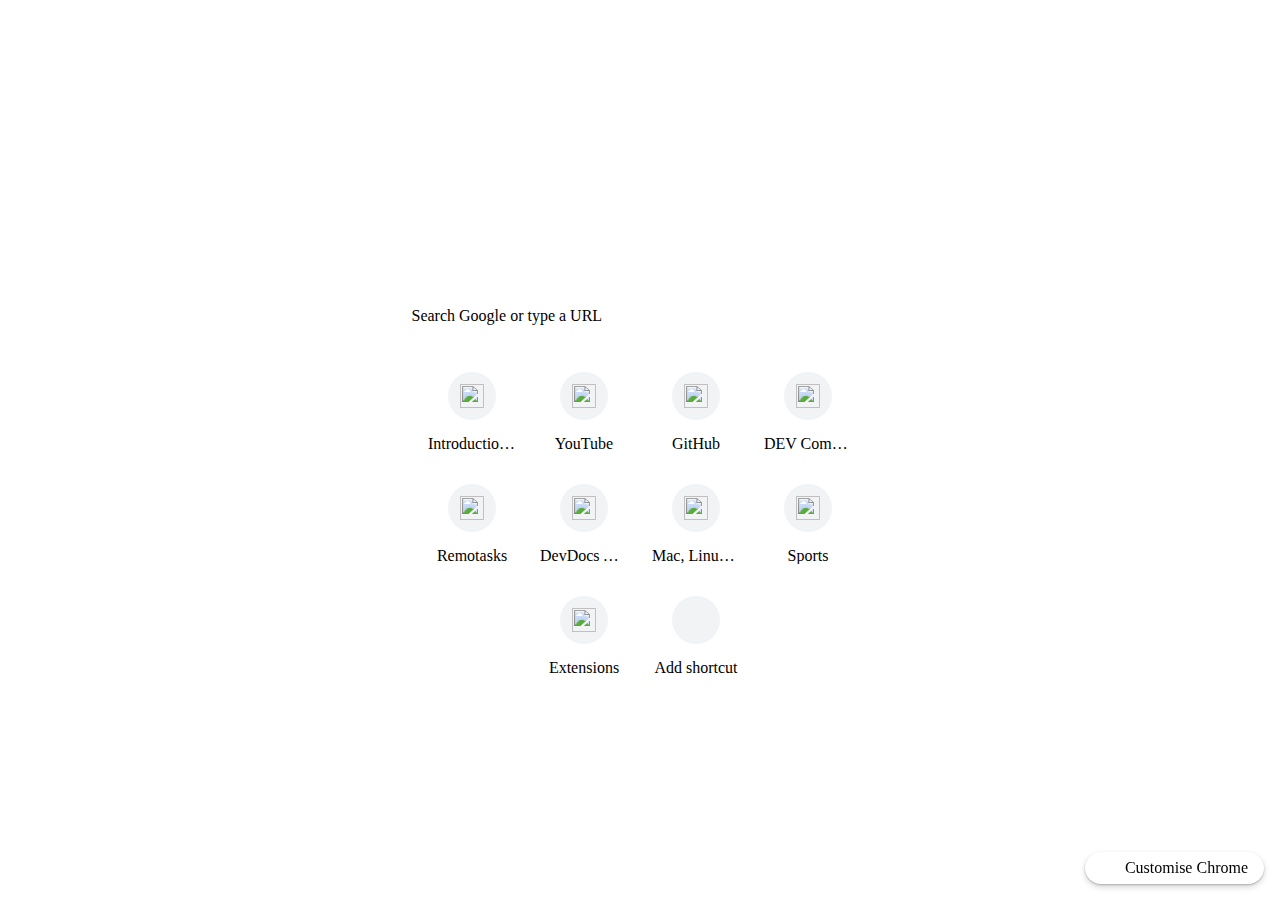
<file: facebook/images/New Tab.html>
<!DOCTYPE html>
<!-- saved from url=(0022)chrome://new-tab-page/ -->
<html dir="ltr" lang="en" class="" lazy-loaded="true"><head><meta http-equiv="Content-Type" content="text/html; charset=UTF-8">
    
    <title>New Tab</title>
    <style>
      body {
        background: #FFFFFF;
        margin: 0;
      }

      #backgroundImage {
        border: none;
        height: 100%;
        pointer-events: none;
        position: fixed;
        top: 0;
        visibility: hidden;
        width: 100%;
      }

      [show-background-image] #backgroundImage {
        visibility: visible;
      }
    </style>
  
<custom-style>
  <style is="custom-style">
    html {

      /* Material Design color palette for Google products */

      --google-red-100-rgb: 244, 199, 195;  /* #f4c7c3 */
      --google-red-100: rgb(var(--google-red-100-rgb));
      --google-red-300-rgb: 230, 124, 115;  /* #e67c73 */
      --google-red-300: rgb(var(--google-red-300-rgb));
      --google-red-500-rgb: 219, 68, 55;  /* #db4437 */
      --google-red-500: rgb(var(--google-red-500-rgb));
      --google-red-700-rgb: 197, 57, 41;  /* #c53929 */
      --google-red-700: rgb(var(--google-red-700-rgb));

      --google-blue-100-rgb: 198, 218, 252;  /* #c6dafc */
      --google-blue-100: rgb(var(--google-blue-100-rgb));
      --google-blue-300-rgb: 123, 170, 247;  /* #7baaf7 */
      --google-blue-300: rgb(var(--google-blue-300-rgb));
      --google-blue-500-rgb: 66, 133, 244;  /* #4285f4 */
      --google-blue-500: rgb(var(--google-blue-500-rgb));
      --google-blue-700-rgb: 51, 103, 214;  /* #3367d6 */
      --google-blue-700: rgb(var(--google-blue-700-rgb));

      --google-green-100-rgb: 183, 225, 205;  /* #b7e1cd */
      --google-green-100: rgb(var(--google-green-100-rgb));
      --google-green-300-rgb: 87, 187, 138;  /* #57bb8a */
      --google-green-300: rgb(var(--google-green-300-rgb));
      --google-green-500-rgb: 15, 157, 88;  /* #0f9d58 */
      --google-green-500: rgb(var(--google-green-500-rgb));
      --google-green-700-rgb: 11, 128, 67;  /* #0b8043 */
      --google-green-700: rgb(var(--google-green-700-rgb));

      --google-yellow-100-rgb: 252, 232, 178;  /* #fce8b2 */
      --google-yellow-100: rgb(var(--google-yellow-100-rgb));
      --google-yellow-300-rgb: 247, 203, 77;  /* #f7cb4d */
      --google-yellow-300: rgb(var(--google-yellow-300-rgb));
      --google-yellow-500-rgb: 244, 180, 0;  /* #f4b400 */
      --google-yellow-500: rgb(var(--google-yellow-500-rgb));
      --google-yellow-700-rgb: 240, 147, 0;  /* #f09300 */
      --google-yellow-700: rgb(var(--google-yellow-700-rgb));

      --google-grey-100-rgb: 245, 245, 245;  /* #f5f5f5 */
      --google-grey-100: rgb(var(--google-grey-100-rgb));
      --google-grey-300-rgb: 224, 224, 224;  /* #e0e0e0 */
      --google-grey-300: rgb(var(--google-grey-300-rgb));
      --google-grey-500-rgb: 158, 158, 158;  /* #9e9e9e */
      --google-grey-500: rgb(var(--google-grey-500-rgb));
      --google-grey-700-rgb: 97, 97, 97;  /* #616161 */
      --google-grey-700: rgb(var(--google-grey-700-rgb));

      /* Material Design color palette from online spec document */

      --paper-red-50: #ffebee;
      --paper-red-100: #ffcdd2;
      --paper-red-200: #ef9a9a;
      --paper-red-300: #e57373;
      --paper-red-400: #ef5350;
      --paper-red-500: #f44336;
      --paper-red-600: #e53935;
      --paper-red-700: #d32f2f;
      --paper-red-800: #c62828;
      --paper-red-900: #b71c1c;
      --paper-red-a100: #ff8a80;
      --paper-red-a200: #ff5252;
      --paper-red-a400: #ff1744;
      --paper-red-a700: #d50000;

      --paper-light-blue-50: #e1f5fe;
      --paper-light-blue-100: #b3e5fc;
      --paper-light-blue-200: #81d4fa;
      --paper-light-blue-300: #4fc3f7;
      --paper-light-blue-400: #29b6f6;
      --paper-light-blue-500: #03a9f4;
      --paper-light-blue-600: #039be5;
      --paper-light-blue-700: #0288d1;
      --paper-light-blue-800: #0277bd;
      --paper-light-blue-900: #01579b;
      --paper-light-blue-a100: #80d8ff;
      --paper-light-blue-a200: #40c4ff;
      --paper-light-blue-a400: #00b0ff;
      --paper-light-blue-a700: #0091ea;

      --paper-yellow-50: #fffde7;
      --paper-yellow-100: #fff9c4;
      --paper-yellow-200: #fff59d;
      --paper-yellow-300: #fff176;
      --paper-yellow-400: #ffee58;
      --paper-yellow-500: #ffeb3b;
      --paper-yellow-600: #fdd835;
      --paper-yellow-700: #fbc02d;
      --paper-yellow-800: #f9a825;
      --paper-yellow-900: #f57f17;
      --paper-yellow-a100: #ffff8d;
      --paper-yellow-a200: #ffff00;
      --paper-yellow-a400: #ffea00;
      --paper-yellow-a700: #ffd600;

      --paper-orange-50: #fff3e0;
      --paper-orange-100: #ffe0b2;
      --paper-orange-200: #ffcc80;
      --paper-orange-300: #ffb74d;
      --paper-orange-400: #ffa726;
      --paper-orange-500: #ff9800;
      --paper-orange-600: #fb8c00;
      --paper-orange-700: #f57c00;
      --paper-orange-800: #ef6c00;
      --paper-orange-900: #e65100;
      --paper-orange-a100: #ffd180;
      --paper-orange-a200: #ffab40;
      --paper-orange-a400: #ff9100;
      --paper-orange-a700: #ff6500;

      --paper-grey-50: #fafafa;
      --paper-grey-100: #f5f5f5;
      --paper-grey-200: #eeeeee;
      --paper-grey-300: #e0e0e0;
      --paper-grey-400: #bdbdbd;
      --paper-grey-500: #9e9e9e;
      --paper-grey-600: #757575;
      --paper-grey-700: #616161;
      --paper-grey-800: #424242;
      --paper-grey-900: #212121;

      --paper-blue-grey-50: #eceff1;
      --paper-blue-grey-100: #cfd8dc;
      --paper-blue-grey-200: #b0bec5;
      --paper-blue-grey-300: #90a4ae;
      --paper-blue-grey-400: #78909c;
      --paper-blue-grey-500: #607d8b;
      --paper-blue-grey-600: #546e7a;
      --paper-blue-grey-700: #455a64;
      --paper-blue-grey-800: #37474f;
      --paper-blue-grey-900: #263238;

      /* opacity for dark text on a light background */
      --dark-divider-opacity: 0.12;
      --dark-disabled-opacity: 0.38; /* or hint text or icon */
      --dark-secondary-opacity: 0.54;
      --dark-primary-opacity: 0.87;

      /* opacity for light text on a dark background */
      --light-divider-opacity: 0.12;
      --light-disabled-opacity: 0.3; /* or hint text or icon */
      --light-secondary-opacity: 0.7;
      --light-primary-opacity: 1.0;

    }

  </style>
</custom-style>

<custom-style>
  <style>
html{--google-blue-50-rgb:232,240,254;--google-blue-50:rgb(var(--google-blue-50-rgb));--google-blue-100-rgb:210,227,252;--google-blue-100:rgb(var(--google-blue-100-rgb));--google-blue-200-rgb:174,203,250;--google-blue-200:rgb(var(--google-blue-200-rgb));--google-blue-300-rgb:138,180,248;--google-blue-300:rgb(var(--google-blue-300-rgb));--google-blue-400-rgb:102,157,246;--google-blue-400:rgb(var(--google-blue-400-rgb));--google-blue-500-rgb:66,133,244;--google-blue-500:rgb(var(--google-blue-500-rgb));--google-blue-600-rgb:26,115,232;--google-blue-600:rgb(var(--google-blue-600-rgb));--google-blue-700-rgb:25,103,210;--google-blue-700:rgb(var(--google-blue-700-rgb));--google-blue-800-rgb:24,90,188;--google-blue-800:rgb(var(--google-blue-800-rgb));--google-blue-900-rgb:23,78,166;--google-blue-900:rgb(var(--google-blue-900-rgb));--google-green-50-rgb:230,244,234;--google-green-50:rgb(var(--google-green-50-rgb));--google-green-200-rgb:168,218,181;--google-green-200:rgb(var(--google-green-200-rgb));--google-green-300-rgb:129,201,149;--google-green-300:rgb(var(--google-green-300-rgb));--google-green-400-rgb:91,185,116;--google-green-400:rgb(var(--google-green-400-rgb));--google-green-500-rgb:52,168,83;--google-green-500:rgb(var(--google-green-500-rgb));--google-green-600-rgb:30,142,62;--google-green-600:rgb(var(--google-green-600-rgb));--google-green-700-rgb:24,128,56;--google-green-700:rgb(var(--google-green-700-rgb));--google-green-800-rgb:19,115,51;--google-green-800:rgb(var(--google-green-800-rgb));--google-green-900-rgb:13,101,45;--google-green-900:rgb(var(--google-green-900-rgb));--google-grey-50-rgb:248,249,250;--google-grey-50:rgb(var(--google-grey-50-rgb));--google-grey-100-rgb:241,243,244;--google-grey-100:rgb(var(--google-grey-100-rgb));--google-grey-200-rgb:232,234,237;--google-grey-200:rgb(var(--google-grey-200-rgb));--google-grey-300-rgb:218,220,224;--google-grey-300:rgb(var(--google-grey-300-rgb));--google-grey-400-rgb:189,193,198;--google-grey-400:rgb(var(--google-grey-400-rgb));--google-grey-500-rgb:154,160,166;--google-grey-500:rgb(var(--google-grey-500-rgb));--google-grey-600-rgb:128,134,139;--google-grey-600:rgb(var(--google-grey-600-rgb));--google-grey-700-rgb:95,99,104;--google-grey-700:rgb(var(--google-grey-700-rgb));--google-grey-800-rgb:60,64,67;--google-grey-800:rgb(var(--google-grey-800-rgb));--google-grey-900-rgb:32,33,36;--google-grey-900:rgb(var(--google-grey-900-rgb));--google-grey-900-white-4-percent:#292a2d;--google-purple-200-rgb:215,174,251;--google-purple-200:rgb(var(--google-purple-200-rgb));--google-purple-900-rgb:104,29,168;--google-purple-900:rgb(var(--google-purple-900-rgb));--google-red-300-rgb:242,139,130;--google-red-300:rgb(var(--google-red-300-rgb));--google-red-500-rgb:234,67,53;--google-red-500:rgb(var(--google-red-500-rgb));--google-red-600-rgb:217,48,37;--google-red-600:rgb(var(--google-red-600-rgb));--google-yellow-50-rgb:254,247,224;--google-yellow-50:rgb(var(--google-yellow-50-rgb));--google-yellow-200-rgb:253,226,147;--google-yellow-200:rgb(var(--google-yellow-200-rgb));--google-yellow-300-rgb:253,214,51;--google-yellow-300:rgb(var(--google-yellow-300-rgb));--google-yellow-400-rgb:252,201,52;--google-yellow-400:rgb(var(--google-yellow-400-rgb));--google-yellow-500-rgb:251,188,4;--google-yellow-500:rgb(var(--google-yellow-500-rgb));--cr-primary-text-color:var(--google-grey-900);--cr-secondary-text-color:var(--google-grey-700);--cr-card-background-color:white;--cr-shadow-color:var(--google-grey-800);--cr-shadow-key-color_:color-mix(in srgb, var(--cr-shadow-color) 30%, transparent);--cr-shadow-ambient-color_:color-mix(in srgb, var(--cr-shadow-color) 15%, transparent);--cr-elevation-1:var(--cr-shadow-key-color_) 0 1px 2px 0,var(--cr-shadow-ambient-color_) 0 1px 3px 1px;--cr-elevation-2:var(--cr-shadow-key-color_) 0 1px 2px 0,var(--cr-shadow-ambient-color_) 0 2px 6px 2px;--cr-elevation-3:var(--cr-shadow-key-color_) 0 1px 3px 0,var(--cr-shadow-ambient-color_) 0 4px 8px 3px;--cr-elevation-4:var(--cr-shadow-key-color_) 0 2px 3px 0,var(--cr-shadow-ambient-color_) 0 6px 10px 4px;--cr-elevation-5:var(--cr-shadow-key-color_) 0 4px 4px 0,var(--cr-shadow-ambient-color_) 0 8px 12px 6px;--cr-card-shadow:var(--cr-elevation-2);--cr-checked-color:var(--google-blue-600);--cr-focused-item-color:var(--google-grey-300);--cr-form-field-label-color:var(--google-grey-700);--cr-hairline-rgb:0,0,0;--cr-iph-anchor-highlight-color:rgba(var(--google-blue-600-rgb), 0.1);--cr-link-color:var(--google-blue-700);--cr-menu-background-color:white;--cr-menu-background-focus-color:var(--google-grey-400);--cr-menu-shadow:0 2px 6px var(--paper-grey-500);--cr-separator-color:rgba(0, 0, 0, .06);--cr-title-text-color:rgb(90, 90, 90);--cr-toolbar-background-color:white;--cr-hover-background-color:rgba(var(--google-grey-900-rgb), .1);--cr-active-background-color:rgba(var(--google-grey-900-rgb), .16);--cr-focus-outline-color:rgba(var(--google-blue-600-rgb), .4)}@media (prefers-color-scheme:dark){html{--cr-primary-text-color:var(--google-grey-200);--cr-secondary-text-color:var(--google-grey-500);--cr-card-background-color:var(--google-grey-900-white-4-percent);--cr-card-shadow-color-rgb:0,0,0;--cr-checked-color:var(--google-blue-300);--cr-focused-item-color:var(--google-grey-800);--cr-form-field-label-color:var(--dark-secondary-color);--cr-hairline-rgb:255,255,255;--cr-iph-anchor-highlight-color:rgba(var(--google-grey-100-rgb), 0.1);--cr-link-color:var(--google-blue-300);--cr-menu-background-color:var(--google-grey-900);--cr-menu-background-focus-color:var(--google-grey-700);--cr-menu-background-sheen:rgba(255, 255, 255, .06);--cr-menu-shadow:rgba(0, 0, 0, .3) 0 1px 2px 0,rgba(0, 0, 0, .15) 0 3px 6px 2px;--cr-separator-color:rgba(255, 255, 255, .1);--cr-title-text-color:var(--cr-primary-text-color);--cr-toolbar-background-color:var(--google-grey-900-white-4-percent);--cr-hover-background-color:rgba(255, 255, 255, .1);--cr-active-background-color:rgba(var(--google-grey-200-rgb), .16);--cr-focus-outline-color:rgba(var(--google-blue-300-rgb), .4)}}@media (forced-colors:active){html{--cr-focus-outline-hcm:2px solid transparent;--cr-border-hcm:2px solid transparent}}html{--cr-button-edge-spacing:12px;--cr-button-height:32px;--cr-controlled-by-spacing:24px;--cr-default-input-max-width:264px;--cr-icon-ripple-size:36px;--cr-icon-ripple-padding:8px;--cr-icon-size:20px;--cr-icon-button-margin-start:16px;--cr-icon-ripple-margin:calc(var(--cr-icon-ripple-padding) * -1);--cr-section-min-height:48px;--cr-section-two-line-min-height:64px;--cr-section-padding:20px;--cr-section-vertical-padding:12px;--cr-section-indent-width:40px;--cr-section-indent-padding:calc(
      var(--cr-section-padding) + var(--cr-section-indent-width));--cr-section-vertical-margin:21px;--cr-centered-card-max-width:680px;--cr-centered-card-width-percentage:0.96;--cr-hairline:1px solid rgba(var(--cr-hairline-rgb), .14);--cr-separator-height:1px;--cr-separator-line:var(--cr-separator-height) solid var(--cr-separator-color);--cr-toolbar-overlay-animation-duration:150ms;--cr-toolbar-height:56px;--cr-container-shadow-height:6px;--cr-container-shadow-margin:calc(-1 * var(--cr-container-shadow-height));--cr-container-shadow-max-opacity:1;--cr-card-border-radius:8px;--cr-disabled-opacity:.38;--cr-form-field-bottom-spacing:16px;--cr-form-field-label-font-size:.625rem;--cr-form-field-label-height:1em;--cr-form-field-label-line-height:1}html[chrome-refresh-2023]{--cr-fallback-color-outline:rgb(116, 119, 117);--cr-fallback-color-primary:rgb(11, 87, 208);--cr-fallback-color-on-primary:rgb(255, 255, 255);--cr-fallback-color-primary-container:rgb(211, 227, 253);--cr-fallback-color-on-primary-container:rgb(4, 30, 73);--cr-fallback-color-secondary-container:rgb(194, 231, 255);--cr-fallback-color-on-secondary-container:rgb(0, 29, 53);--cr-fallback-color-neutral-container:rgb(242, 242, 242);--cr-fallback-color-surface:rgb(255, 255, 255);--cr-fallback-color-on-surface-rgb:31,31,31;--cr-fallback-color-on-surface:rgb(var(--cr-fallback-color-on-surface-rgb));--cr-fallback-color-surface-variant:rgb(225, 227, 225);--cr-fallback-color-on-surface-variant:rgb(68, 71, 70);--cr-fallback-color-on-surface-subtle:rgb(71, 71, 71);--cr-fallback-color-tonal-container:rgb(211, 227, 253);--cr-fallback-color-on-tonal-container:rgb(4, 30, 73);--cr-fallback-color-tonal-outline:rgb(168, 199, 250);--cr-fallback-color-error:rgb(179, 38, 30);--cr-fallback-color-state-on-subtle-rgb:31,31,31;--cr-fallback-color-state-hover-on-subtle:rgba(
      var(--cr-fallback-color-state-on-subtle-rgb), .06);--cr-fallback-color-state-ripple-neutral-on-subtle:rgba(
      var(--cr-fallback-color-state-on-subtle-rgb), .08);--cr-hover-background-color:var(--color-sys-state-hover,
      rgba(var(--cr-fallback-color-on-surface-rgb), .08));--cr-active-background-color:var(--color-sys-state-pressed,
      rgba(var(--cr-fallback-color-on-surface-rgb), .12));--cr-focus-outline-color:var(--color-sys-state-focus-ring,
      var(--cr-fallback-color-primary));--cr-primary-text-color:var(--color-primary-foreground,
      var(--cr-fallback-color-on-surface));--cr-secondary-text-color:var(--color-secondary-foreground,
      var(--cr-fallback-color-on-surface-variant));--cr-button-height:36px;--cr-shadow-color:var(--color-sys-shadow, rgb(0, 0, 0))}@media (prefers-color-scheme:dark){html[chrome-refresh-2023]{--cr-fallback-color-outline:rgb(142, 145, 143);--cr-fallback-color-primary:rgb(168, 199, 250);--cr-fallback-color-on-primary:rgb(6, 46, 111);--cr-fallback-color-primary-container:rgb(8, 66, 160);--cr-fallback-color-on-primary-container:rgb(211, 227, 253);--cr-fallback-color-secondary-container:rgb(0, 74, 119);--cr-fallback-color-on-secondary-container:rgb(194, 231, 255);--cr-fallback-color-neutral-container:rgb(42, 42, 42);--cr-fallback-color-surface:rgb(26, 27, 30);--cr-fallback-color-on-surface-rgb:227,227,227;--cr-fallback-color-surface-variant:rgb(68, 71, 70);--cr-fallback-color-on-surface-variant:rgb(196, 199, 197);--cr-fallback-color-on-surface-subtle:rgb(199, 199, 199);--cr-fallback-color-tonal-container:rgb(0, 74, 119);--cr-fallback-color-on-tonal-container:rgb(194, 231, 255);--cr-fallback-color-tonal-outline:rgb(0, 99, 155);--cr-fallback-color-error:rgb(242, 184, 181);--cr-fallback-color-state-on-subtle-rgb:253,252,251;--cr-fallback-color-state-hover-on-subtle:rgba(
        var(--cr-fallback-color-state-on-subtle-rgb), .10);--cr-fallback-color-state-ripple-neutral-on-subtle:rgba(
        var(--cr-fallback-color-state-on-subtle-rgb), .16)}}
  </style>
</custom-style>

<iron-iconset-svg name="cr20" size="20" style="display: none;">
  <svg>
    <defs>
      
      <g id="block">
        <path fill-rule="evenodd" clip-rule="evenodd" d="M10 0C4.48 0 0 4.48 0 10C0 15.52 4.48 20 10 20C15.52 20 20 15.52 20 10C20 4.48 15.52 0 10 0ZM2 10C2 5.58 5.58 2 10 2C11.85 2 13.55 2.63 14.9 3.69L3.69 14.9C2.63 13.55 2 11.85 2 10ZM5.1 16.31C6.45 17.37 8.15 18 10 18C14.42 18 18 14.42 18 10C18 8.15 17.37 6.45 16.31 5.1L5.1 16.31Z">
        </path>
      </g>
      <g id="cloud-off">
        <path d="M16 18.125L13.875 16H5C3.88889 16 2.94444 15.6111 2.16667 14.8333C1.38889 14.0556 1 13.1111 1 12C1 10.9444 1.36111 10.0347 2.08333 9.27083C2.80556 8.50694 3.6875 8.09028 4.72917 8.02083C4.77083 7.86805 4.8125 7.72222 4.85417 7.58333C4.90972 7.44444 4.97222 7.30555 5.04167 7.16667L1.875 4L2.9375 2.9375L17.0625 17.0625L16 18.125ZM5 14.5H12.375L6.20833 8.33333C6.15278 8.51389 6.09722 8.70139 6.04167 8.89583C6 9.07639 5.95139 9.25694 5.89583 9.4375L4.83333 9.52083C4.16667 9.57639 3.61111 9.84028 3.16667 10.3125C2.72222 10.7708 2.5 11.3333 2.5 12C2.5 12.6944 2.74306 13.2847 3.22917 13.7708C3.71528 14.2569 4.30556 14.5 5 14.5ZM17.5 15.375L16.3958 14.2917C16.7153 14.125 16.9792 13.8819 17.1875 13.5625C17.3958 13.2431 17.5 12.8889 17.5 12.5C17.5 11.9444 17.3056 11.4722 16.9167 11.0833C16.5278 10.6944 16.0556 10.5 15.5 10.5H14.125L14 9.14583C13.9028 8.11806 13.4722 7.25694 12.7083 6.5625C11.9444 5.85417 11.0417 5.5 10 5.5C9.65278 5.5 9.31944 5.54167 9 5.625C8.69444 5.70833 8.39583 5.82639 8.10417 5.97917L7.02083 4.89583C7.46528 4.61806 7.93056 4.40278 8.41667 4.25C8.91667 4.08333 9.44444 4 10 4C11.4306 4 12.6736 4.48611 13.7292 5.45833C14.7847 6.41667 15.375 7.59722 15.5 9C16.4722 9 17.2986 9.34028 17.9792 10.0208C18.6597 10.7014 19 11.5278 19 12.5C19 13.0972 18.8611 13.6458 18.5833 14.1458C18.3194 14.6458 17.9583 15.0556 17.5 15.375Z">
        </path>
      </g>
      <g id="domain">
        <path d="M2,3 L2,17 L11.8267655,17 L13.7904799,17 L18,17 L18,7 L12,7 L12,3 L2,3 Z M8,13 L10,13 L10,15 L8,15 L8,13 Z M4,13 L6,13 L6,15 L4,15 L4,13 Z M8,9 L10,9 L10,11 L8,11 L8,9 Z M4,9 L6,9 L6,11 L4,11 L4,9 Z M12,9 L16,9 L16,15 L12,15 L12,9 Z M12,11 L14,11 L14,13 L12,13 L12,11 Z M8,5 L10,5 L10,7 L8,7 L8,5 Z M4,5 L6,5 L6,7 L4,7 L4,5 Z">
        </path>
      </g>
      <g id="kite">
        <path fill-rule="evenodd" clip-rule="evenodd" d="M4.6327 8.00094L10.3199 2L16 8.00094L10.1848 16.8673C10.0995 16.9873 10.0071 17.1074 9.90047 17.2199C9.42417 17.7225 8.79147 18 8.11611 18C7.44076 18 6.80806 17.7225 6.33175 17.2199C5.85545 16.7173 5.59242 16.0497 5.59242 15.3371C5.59242 14.977 5.46445 14.647 5.22275 14.3919C4.98104 14.1369 4.66825 14.0019 4.32701 14.0019H4V12.6667H4.32701C5.00237 12.6667 5.63507 12.9442 6.11137 13.4468C6.58768 13.9494 6.85071 14.617 6.85071 15.3296C6.85071 15.6896 6.97867 16.0197 7.22038 16.2747C7.46209 16.5298 7.77488 16.6648 8.11611 16.6648C8.45735 16.6648 8.77014 16.5223 9.01185 16.2747C9.02396 16.2601 9.03607 16.246 9.04808 16.2319C9.08541 16.1883 9.12176 16.1458 9.15403 16.0947L9.55213 15.4946L4.6327 8.00094ZM10.3199 13.9371L6.53802 8.17116L10.3199 4.1814L14.0963 8.17103L10.3199 13.9371Z">
        </path>
      </g>
      <g id="menu">
        <path d="M2 4h16v2H2zM2 9h16v2H2zM2 14h16v2H2z"></path>
      </g>
      
  </defs></svg>
</iron-iconset-svg>


<iron-iconset-svg name="cr" size="24" style="display: none;">
  <svg>
    <defs>
      
      <g id="account-child-invert" viewBox="0 0 48 48">
        <path d="M24 4c3.31 0 6 2.69 6 6s-2.69 6-6 6-6-2.69-6-6 2.69-6 6-6z"></path>
        <path fill="none" d="M0 0h48v48H0V0z"></path>
        <circle fill="none" cx="24" cy="26" r="4"></circle>
        <path d="M24 18c-6.16 0-13 3.12-13 7.23v11.54c0 2.32 2.19 4.33 5.2 5.63 2.32 1 5.12 1.59 7.8 1.59.66 0 1.33-.06 2-.14v-5.2c-.67.08-1.34.14-2 .14-2.63 0-5.39-.57-7.68-1.55.67-2.12 4.34-3.65 7.68-3.65.86 0 1.75.11 2.6.29 2.79.62 5.2 2.15 5.2 4.04v4.47c3.01-1.31 5.2-3.31 5.2-5.63V25.23C37 21.12 30.16 18 24 18zm0 12c-2.21 0-4-1.79-4-4s1.79-4 4-4 4 1.79 4 4-1.79 4-4 4z">
        </path>
      </g>
      <g id="add">
        <path d="M19 13h-6v6h-2v-6H5v-2h6V5h2v6h6v2z"></path>
      </g>
      <g id="arrow-back">
        <path d="M20 11H7.83l5.59-5.59L12 4l-8 8 8 8 1.41-1.41L7.83 13H20v-2z"></path>
      </g>
      <g id="arrow-drop-up">
        <path d="M7 14l5-5 5 5z">
      </path></g>
      <g id="arrow-drop-down">
        <path d="M7 10l5 5 5-5z"></path>
      </g>
      <g id="arrow-forward">
        <path d="M12 4l-1.41 1.41L16.17 11H4v2h12.17l-5.58 5.59L12 20l8-8z"></path>
      </g>
      <g id="arrow-right">
        <path d="M10 7l5 5-5 5z"></path>
      </g>
      
      <g id="cancel">
        <path d="M12 2C6.47 2 2 6.47 2 12s4.47 10 10 10 10-4.47 10-10S17.53 2 12 2zm5 13.59L15.59 17 12 13.41 8.41 17 7 15.59 10.59 12 7 8.41 8.41 7 12 10.59 15.59 7 17 8.41 13.41 12 17 15.59z">
        </path>
      </g>
      <g id="check">
        <path d="M9 16.17L4.83 12l-1.42 1.41L9 19 21 7l-1.41-1.41z"></path>
      </g>
      <g id="check-circle">
        <path d="M12 2C6.48 2 2 6.48 2 12s4.48 10 10 10 10-4.48 10-10S17.52 2 12 2zm-2 15l-5-5 1.41-1.41L10 14.17l7.59-7.59L19 8l-9 9z">
        </path>
      </g>
      <g id="chevron-left">
        <path d="M15.41 7.41L14 6l-6 6 6 6 1.41-1.41L10.83 12z"></path>
      </g>
      <g id="chevron-right">
        <path d="M10 6L8.59 7.41 13.17 12l-4.58 4.59L10 18l6-6z"></path>
      </g>
      <g id="clear">
        <path d="M19 6.41L17.59 5 12 10.59 6.41 5 5 6.41 10.59 12 5 17.59 6.41 19 12 13.41 17.59 19 19 17.59 13.41 12z">
        </path>
      </g>
      <g id="close">
        <path d="M19 6.41L17.59 5 12 10.59 6.41 5 5 6.41 10.59 12 5 17.59 6.41 19 12 13.41 17.59 19 19 17.59 13.41 12z">
        </path>
      </g>
      <g id="computer">
        <path d="M20 18c1.1 0 1.99-.9 1.99-2L22 6c0-1.1-.9-2-2-2H4c-1.1 0-2 .9-2 2v10c0 1.1.9 2 2 2H0v2h24v-2h-4zM4 6h16v10H4V6z">
        </path>
      </g>
      <g id="create">
        <path d="M3 17.25V21h3.75L17.81 9.94l-3.75-3.75L3 17.25zM20.71 7.04c.39-.39.39-1.02 0-1.41l-2.34-2.34c-.39-.39-1.02-.39-1.41 0l-1.83 1.83 3.75 3.75 1.83-1.83z">
        </path>
      </g>
      <g id="delete">
        <path d="M6 19c0 1.1.9 2 2 2h8c1.1 0 2-.9 2-2V7H6v12zM19 4h-3.5l-1-1h-5l-1 1H5v2h14V4z"></path>
      </g>
      <g id="domain">
        <path d="M12 7V3H2v18h20V7H12zM6 19H4v-2h2v2zm0-4H4v-2h2v2zm0-4H4V9h2v2zm0-4H4V5h2v2zm4 12H8v-2h2v2zm0-4H8v-2h2v2zm0-4H8V9h2v2zm0-4H8V5h2v2zm10 12h-8v-2h2v-2h-2v-2h2v-2h-2V9h8v10zm-2-8h-2v2h2v-2zm0 4h-2v2h2v-2z">
        </path>
      </g>
      <g id="error">
        <path d="M12 2C6.48 2 2 6.48 2 12s4.48 10 10 10 10-4.48 10-10S17.52 2 12 2zm1 15h-2v-2h2v2zm0-4h-2V7h2v6z">
        </path>
      </g>
      <g id="error-outline">
        <path d="M11 15h2v2h-2zm0-8h2v6h-2zm.99-5C6.47 2 2 6.48 2 12s4.47 10 9.99 10C17.52 22 22 17.52 22 12S17.52 2 11.99 2zM12 20c-4.42 0-8-3.58-8-8s3.58-8 8-8 8 3.58 8 8-3.58 8-8 8z">
        </path>
      </g>
      <g id="expand-less">
        <path d="M12 8l-6 6 1.41 1.41L12 10.83l4.59 4.58L18 14z"></path>
      </g>
      <g id="expand-more">
        <path d="M16.59 8.59L12 13.17 7.41 8.59 6 10l6 6 6-6z"></path>
      </g>
      <g id="extension">
        <path d="M20.5 11H19V7c0-1.1-.9-2-2-2h-4V3.5C13 2.12 11.88 1 10.5 1S8 2.12 8 3.5V5H4c-1.1 0-1.99.9-1.99 2v3.8H3.5c1.49 0 2.7 1.21 2.7 2.7s-1.21 2.7-2.7 2.7H2V20c0 1.1.9 2 2 2h3.8v-1.5c0-1.49 1.21-2.7 2.7-2.7 1.49 0 2.7 1.21 2.7 2.7V22H17c1.1 0 2-.9 2-2v-4h1.5c1.38 0 2.5-1.12 2.5-2.5S21.88 11 20.5 11z">
        </path>
      </g>
      <g id="file-download">
        <path d="M19 9h-4V3H9v6H5l7 7 7-7zM5 18v2h14v-2H5z"></path>
      </g>
      
      <g id="fullscreen">
        <path d="M7 14H5v5h5v-2H7v-3zm-2-4h2V7h3V5H5v5zm12 7h-3v2h5v-5h-2v3zM14 5v2h3v3h2V5h-5z"></path>
      </g>
      <g id="group">
        <path d="M16 11c1.66 0 2.99-1.34 2.99-3S17.66 5 16 5c-1.66 0-3 1.34-3 3s1.34 3 3 3zm-8 0c1.66 0 2.99-1.34 2.99-3S9.66 5 8 5C6.34 5 5 6.34 5 8s1.34 3 3 3zm0 2c-2.33 0-7 1.17-7 3.5V19h14v-2.5c0-2.33-4.67-3.5-7-3.5zm8 0c-.29 0-.62.02-.97.05 1.16.84 1.97 1.97 1.97 3.45V19h6v-2.5c0-2.33-4.67-3.5-7-3.5z">
        </path>
      </g>
      <g id="help-outline">
        <path d="M11 18h2v-2h-2v2zm1-16C6.48 2 2 6.48 2 12s4.48 10 10 10 10-4.48 10-10S17.52 2 12 2zm0 18c-4.41 0-8-3.59-8-8s3.59-8 8-8 8 3.59 8 8-3.59 8-8 8zm0-14c-2.21 0-4 1.79-4 4h2c0-1.1.9-2 2-2s2 .9 2 2c0 2-3 1.75-3 5h2c0-2.25 3-2.5 3-5 0-2.21-1.79-4-4-4z">
        </path>
      </g>
      <g id="info">
        <path d="M12 2C6.48 2 2 6.48 2 12s4.48 10 10 10 10-4.48 10-10S17.52 2 12 2zm1 15h-2v-6h2v6zm0-8h-2V7h2v2z">
        </path>
      </g>
      <g id="info-outline">
        <path d="M11 17h2v-6h-2v6zm1-15C6.48 2 2 6.48 2 12s4.48 10 10 10 10-4.48 10-10S17.52 2 12 2zm0 18c-4.41 0-8-3.59-8-8s3.59-8 8-8 8 3.59 8 8-3.59 8-8 8zM11 9h2V7h-2v2z">
        </path>
      </g>
      <g id="insert-drive-file">
        <path d="M6 2c-1.1 0-1.99.9-1.99 2L4 20c0 1.1.89 2 1.99 2H18c1.1 0 2-.9 2-2V8l-6-6H6zm7 7V3.5L18.5 9H13z">
        </path>
      </g>
      <g id="location-on">
        <path d="M12 2C8.13 2 5 5.13 5 9c0 5.25 7 13 7 13s7-7.75 7-13c0-3.87-3.13-7-7-7zm0 9.5c-1.38 0-2.5-1.12-2.5-2.5s1.12-2.5 2.5-2.5 2.5 1.12 2.5 2.5-1.12 2.5-2.5 2.5z">
        </path>
      </g>
      <g id="mic">
        <path d="M12 14c1.66 0 2.99-1.34 2.99-3L15 5c0-1.66-1.34-3-3-3S9 3.34 9 5v6c0 1.66 1.34 3 3 3zm5.3-3c0 3-2.54 5.1-5.3 5.1S6.7 14 6.7 11H5c0 3.41 2.72 6.23 6 6.72V21h2v-3.28c3.28-.48 6-3.3 6-6.72h-1.7z">
        </path>
      </g>
      <g id="more-vert">
        <path d="M12 8c1.1 0 2-.9 2-2s-.9-2-2-2-2 .9-2 2 .9 2 2 2zm0 2c-1.1 0-2 .9-2 2s.9 2 2 2 2-.9 2-2-.9-2-2-2zm0 6c-1.1 0-2 .9-2 2s.9 2 2 2 2-.9 2-2-.9-2-2-2z">
        </path>
      </g>
      <g id="open-in-new">
        <path d="M19 19H5V5h7V3H5c-1.11 0-2 .9-2 2v14c0 1.1.89 2 2 2h14c1.1 0 2-.9 2-2v-7h-2v7zM14 3v2h3.59l-9.83 9.83 1.41 1.41L19 6.41V10h2V3h-7z">
        </path>
      </g>
      <g id="person">
        <path d="M12 12c2.21 0 4-1.79 4-4s-1.79-4-4-4-4 1.79-4 4 1.79 4 4 4zm0 2c-2.67 0-8 1.34-8 4v2h16v-2c0-2.66-5.33-4-8-4z">
        </path>
      </g>
      <g id="phonelink"><path d="M4 6h18V4H4c-1.1 0-2 .9-2 2v11H0v3h14v-3H4V6zm19 2h-6c-.55 0-1 .45-1 1v10c0 .55.45 1 1 1h6c.55 0 1-.45 1-1V9c0-.55-.45-1-1-1zm-1 9h-4v-7h4v7z"></path></g>
      <g id="print">
        <path d="M19 8H5c-1.66 0-3 1.34-3 3v6h4v4h12v-4h4v-6c0-1.66-1.34-3-3-3zm-3 11H8v-5h8v5zm3-7c-.55 0-1-.45-1-1s.45-1 1-1 1 .45 1 1-.45 1-1 1zm-1-9H6v4h12V3z">
        </path>
      </g>
      <g id="schedule"><path d="M11.99 2C6.47 2 2 6.48 2 12s4.47 10 9.99 10C17.52 22 22 17.52 22 12S17.52 2 11.99 2zM12 20c-4.42 0-8-3.58-8-8s3.58-8 8-8 8 3.58 8 8-3.58 8-8 8zm.5-13H11v6l5.25 3.15.75-1.23-4.5-2.67z"></path></g>
      <g id="search">
        <path d="M15.5 14h-.79l-.28-.27C15.41 12.59 16 11.11 16 9.5 16 5.91 13.09 3 9.5 3S3 5.91 3 9.5 5.91 16 9.5 16c1.61 0 3.09-.59 4.23-1.57l.27.28v.79l5 4.99L20.49 19l-4.99-5zm-6 0C7.01 14 5 11.99 5 9.5S7.01 5 9.5 5 14 7.01 14 9.5 11.99 14 9.5 14z">
        </path>
      </g>
      <g id="security">
        <path d="M12 1L3 5v6c0 5.55 3.84 10.74 9 12 5.16-1.26 9-6.45 9-12V5l-9-4zm0 10.99h7c-.53 4.12-3.28 7.79-7 8.94V12H5V6.3l7-3.11v8.8z">
        </path>
      </g>
      
      
      <g id="settings_icon">
        <path d="M19.43 12.98c.04-.32.07-.64.07-.98s-.03-.66-.07-.98l2.11-1.65c.19-.15.24-.42.12-.64l-2-3.46c-.12-.22-.39-.3-.61-.22l-2.49 1c-.52-.4-1.08-.73-1.69-.98l-.38-2.65C14.46 2.18 14.25 2 14 2h-4c-.25 0-.46.18-.49.42l-.38 2.65c-.61.25-1.17.59-1.69.98l-2.49-1c-.23-.09-.49 0-.61.22l-2 3.46c-.13.22-.07.49.12.64l2.11 1.65c-.04.32-.07.65-.07.98s.03.66.07.98l-2.11 1.65c-.19.15-.24.42-.12.64l2 3.46c.12.22.39.3.61.22l2.49-1c.52.4 1.08.73 1.69.98l.38 2.65c.03.24.24.42.49.42h4c.25 0 .46-.18.49-.42l.38-2.65c.61-.25 1.17-.59 1.69-.98l2.49 1c.23.09.49 0 .61-.22l2-3.46c.12-.22.07-.49-.12-.64l-2.11-1.65zM12 15.5c-1.93 0-3.5-1.57-3.5-3.5s1.57-3.5 3.5-3.5 3.5 1.57 3.5 3.5-1.57 3.5-3.5 3.5z">
        </path>
      </g>
      <g id="star">
        <path d="M12 17.27L18.18 21l-1.64-7.03L22 9.24l-7.19-.61L12 2 9.19 8.63 2 9.24l5.46 4.73L5.82 21z"></path>
      </g>
      <g id="sync">
        <path d="M12 4V1L8 5l4 4V6c3.31 0 6 2.69 6 6 0 1.01-.25 1.97-.7 2.8l1.46 1.46C19.54 15.03 20 13.57 20 12c0-4.42-3.58-8-8-8zm0 14c-3.31 0-6-2.69-6-6 0-1.01.25-1.97.7-2.8L5.24 7.74C4.46 8.97 4 10.43 4 12c0 4.42 3.58 8 8 8v3l4-4-4-4v3z">
        </path>
      </g>
      <g id="videocam">
        <path d="M17 10.5V7c0-.55-.45-1-1-1H4c-.55 0-1 .45-1 1v10c0 .55.45 1 1 1h12c.55 0 1-.45 1-1v-3.5l4 4v-11l-4 4z">
        </path>
      </g>
      <g id="warning">
        <path d="M1 21h22L12 2 1 21zm12-3h-2v-2h2v2zm0-4h-2v-4h2v4z"></path>
      </g>
    </defs>
  </svg>
</iron-iconset-svg>
<iron-iconset-svg name="iph" size="24" style="display: none;">
  <svg>
    <defs>
      
      <g id="celebration">
        <path fill="none" d="M0 0h20v20H0z"></path>
        <path fill-rule="evenodd" d="m2 22 14-5-9-9-5 14Zm10.35-5.82L5.3 18.7l2.52-7.05 4.53 4.53ZM14.53 12.53l5.59-5.59a1.25 1.25 0 0 1 1.77 0l.59.59 1.06-1.06-.59-.59a2.758 2.758 0 0 0-3.89 0l-5.59 5.59 1.06 1.06ZM10.06 6.88l-.59.59 1.06 1.06.59-.59a2.758 2.758 0 0 0 0-3.89l-.59-.59-1.06 1.07.59.59c.48.48.48 1.28 0 1.76ZM17.06 11.88l-1.59 1.59 1.06 1.06 1.59-1.59a1.25 1.25 0 0 1 1.77 0l1.61 1.61 1.06-1.06-1.61-1.61a2.758 2.758 0 0 0-3.89 0ZM15.06 5.88l-3.59 3.59 1.06 1.06 3.59-3.59a2.758 2.758 0 0 0 0-3.89l-1.59-1.59-1.06 1.06 1.59 1.59c.48.49.48 1.29 0 1.77Z">
        </path>
      </g>
      <g id="lightbulb_outline">
        <path fill="none" d="M0 0h24v24H0z"></path>
        <path d="M9 21c0 .55.45 1 1 1h4c.55 0 1-.45 1-1v-1H9v1zm3-19C8.14 2 5 5.14 5 9c0 2.38 1.19 4.47 3 5.74V17c0 .55.45 1 1 1h6c.55 0 1-.45 1-1v-2.26c1.81-1.27 3-3.36 3-5.74 0-3.86-3.14-7-7-7zm2 11.7V16h-4v-2.3C8.48 12.63 7 11.53 7 9c0-2.76 2.24-5 5-5s5 2.24 5 5c0 2.49-1.51 3.65-3 4.7z">
        </path>
      </g>
    </defs>
  </svg>
</iron-iconset-svg>

<custom-style>
  <style>
html{--annotation-background-color:var(--google-green-50);--annotation-text-color:var(--google-green-600);--border-color:var(--google-grey-300);--entity-image-background-color:var(--google-grey-50);--grey-fill-color:var(--google-grey-100);--icon-color:var(--google-grey-600);--url-color:var(--google-blue-600);--side-panel-url-color:var(--google-grey-700)}@media (prefers-color-scheme:dark){html{--annotation-background-color:var(--google-green-300);--annotation-text-color:var(--google-grey-900);--border-color:var(--google-grey-700);--entity-image-background-color:var(--google-grey-800);--grey-fill-color:var(--google-grey-700);--icon-color:white;--url-color:var(--google-blue-300);--side-panel-url-color:var(--google-grey-500)}}html{--card-max-width:960px;--card-min-width:550px;--card-padding-between:16px;--card-padding-side:24px;--first-card-padding-top:24px;--cluster-max-width:var(--card-max-width);--cluster-min-width:var(--card-min-width);--cluster-padding-horizontal:var(--card-padding-side);--cluster-padding-vertical:var(--card-padding-between);--favicon-margin:16px;--favicon-size:16px;--first-cluster-padding-top:var(--first-card-padding-top);--pill-height:34px;--pill-padding-icon:12px;--pill-padding-text:16px;--top-visit-favicon-size:24px}
  </style>
</custom-style>
<dom-module id="paper-spinner-styles">
  <template></template>
</dom-module></head>
  <body style="background-color: rgb(255, 255, 255);">
    <iframe id="backgroundImage" src="./New Tab_files/saved_resource.html"></iframe>
    <ntp-app most-visited-reflow-on-overflow-enabled_="" remove-scrim_=""><template shadowrootmode="open"><!--_html_template_start_--><style>
:host([hidden]),[hidden]{display:none!important}
    </style><style>
.icon-arrow-back{--cr-icon-image:url('chrome://resources/images/icon_arrow_back.svg')}.icon-arrow-dropdown{--cr-icon-image:url('chrome://resources/images/icon_arrow_dropdown.svg')}.icon-cancel{--cr-icon-image:url('chrome://resources/images/icon_cancel.svg')}.icon-clear{--cr-icon-image:url('chrome://resources/images/icon_clear.svg')}.icon-copy-content{--cr-icon-image:url('chrome://resources/images/icon_copy_content.svg')}.icon-delete-gray{--cr-icon-image:url('chrome://resources/images/icon_delete_gray.svg')}.icon-edit{--cr-icon-image:url('chrome://resources/images/icon_edit.svg')}.icon-file{--cr-icon-image:url('chrome://resources/images/icon_filetype_generic.svg')}.icon-folder-open{--cr-icon-image:url('chrome://resources/images/icon_folder_open.svg')}.icon-picture-delete{--cr-icon-image:url('chrome://resources/images/icon_picture_delete.svg')}.icon-expand-less{--cr-icon-image:url('chrome://resources/images/icon_expand_less.svg')}.icon-expand-more{--cr-icon-image:url('chrome://resources/images/icon_expand_more.svg')}.icon-external{--cr-icon-image:url('chrome://resources/images/open_in_new.svg')}.icon-more-vert{--cr-icon-image:url('chrome://resources/images/icon_more_vert.svg')}.icon-refresh{--cr-icon-image:url('chrome://resources/images/icon_refresh.svg')}.icon-search{--cr-icon-image:url('chrome://resources/images/icon_search.svg')}.icon-settings{--cr-icon-image:url('chrome://resources/images/icon_settings.svg')}.icon-visibility{--cr-icon-image:url('chrome://resources/images/icon_visibility.svg')}.icon-visibility-off{--cr-icon-image:url('chrome://resources/images/icon_visibility_off.svg')}.subpage-arrow{--cr-icon-image:url('chrome://resources/images/arrow_right.svg')}.cr-icon{-webkit-mask-image:var(--cr-icon-image);-webkit-mask-position:center;-webkit-mask-repeat:no-repeat;-webkit-mask-size:var(--cr-icon-size);background-color:var(--cr-icon-color,var(--google-grey-700));flex-shrink:0;height:var(--cr-icon-ripple-size);margin-inline-end:var(--cr-icon-ripple-margin);margin-inline-start:var(--cr-icon-button-margin-start);user-select:none;width:var(--cr-icon-ripple-size)}:host-context([dir=rtl]) .cr-icon{transform:scaleX(-1)}.cr-icon.no-overlap{margin-inline-end:0;margin-inline-start:0}@media (prefers-color-scheme:dark){.cr-icon{background-color:var(--cr-icon-color,var(--google-grey-500))}}
    </style><style include="cr-hidden-style cr-icons">
:host,html{--scrollable-border-color:var(--google-grey-300)}@media (prefers-color-scheme:dark){:host,html{--scrollable-border-color:var(--google-grey-700)}}[actionable]{cursor:pointer}.hr{border-top:var(--cr-separator-line)}iron-list.cr-separators>:not([first]){border-top:var(--cr-separator-line)}[scrollable]{border-color:transparent;border-style:solid;border-width:1px 0;overflow-y:auto}[scrollable].is-scrolled{border-top-color:var(--scrollable-border-color)}[scrollable].can-scroll:not(.scrolled-to-bottom){border-bottom-color:var(--scrollable-border-color)}[scrollable] iron-list>:not(.no-outline):focus,[selectable]:focus,[selectable]>:focus{background-color:var(--cr-focused-item-color);outline:0}.scroll-container{display:flex;flex-direction:column;min-height:1px}[selectable]>*{cursor:pointer}.cr-centered-card-container{box-sizing:border-box;display:block;height:inherit;margin:0 auto;max-width:var(--cr-centered-card-max-width);min-width:550px;position:relative;width:calc(100% * var(--cr-centered-card-width-percentage))}.cr-container-shadow{box-shadow:inset 0 5px 6px -3px rgba(0,0,0,.4);height:var(--cr-container-shadow-height);left:0;margin:0 0 var(--cr-container-shadow-margin);opacity:0;pointer-events:none;position:relative;right:0;top:0;transition:opacity .5s;z-index:1}#cr-container-shadow-bottom{margin-bottom:0;margin-top:var(--cr-container-shadow-margin);transform:scaleY(-1)}#cr-container-shadow-bottom.has-shadow,#cr-container-shadow-top.has-shadow{opacity:var(--cr-container-shadow-max-opacity)}.cr-row{align-items:center;border-top:var(--cr-separator-line);display:flex;min-height:var(--cr-section-min-height);padding:0 var(--cr-section-padding)}.cr-row.continuation,.cr-row.first{border-top:none}.cr-row-gap{padding-inline-start:16px}.cr-button-gap{margin-inline-start:8px}paper-tooltip::part(tooltip){border-radius:var(--paper-tooltip-border-radius,2px);font-size:92.31%;font-weight:500;max-width:330px;min-width:var(--paper-tooltip-min-width,200px);padding:var(--paper-tooltip-padding,10px 8px)}.cr-padded-text{padding-block-end:var(--cr-section-vertical-padding);padding-block-start:var(--cr-section-vertical-padding)}.cr-title-text{color:var(--cr-title-text-color);font-size:107.6923%;font-weight:500}.cr-secondary-text{color:var(--cr-secondary-text-color);font-weight:400}.cr-form-field-label{color:var(--cr-form-field-label-color);display:block;font-size:var(--cr-form-field-label-font-size);font-weight:500;letter-spacing:.4px;line-height:var(--cr-form-field-label-line-height);margin-bottom:8px}.cr-vertical-tab{align-items:center;display:flex}.cr-vertical-tab::before{border-radius:0 3px 3px 0;content:'';display:block;flex-shrink:0;height:var(--cr-vertical-tab-height,100%);width:4px}.cr-vertical-tab.selected::before{background:var(--cr-vertical-tab-selected-color,var(--cr-checked-color))}:host-context([dir=rtl]) .cr-vertical-tab::before{transform:scaleX(-1)}.iph-anchor-highlight{background-color:var(--cr-iph-anchor-highlight-color)}
    </style><style include="cr-shared-style">:host{--cr-focus-outline-color:var(--color-new-tab-page-focus-ring);--ntp-theme-text-shadow:none;--ntp-one-google-bar-height:56px;--ntp-search-box-width:337px;--ntp-menu-shadow:var(--color-new-tab-page-menu-inner-shadow) 0 1px 2px 0,var(--color-new-tab-page-menu-outer-shadow) 0 2px 6px 2px;--ntp-module-width:var(--ntp-search-box-width);--ntp-module-layout-width:var(--ntp-search-box-width);--ntp-module-border-radius:5px;--ntp-protected-icon-background-color:transparent;--ntp-protected-icon-background-color-hovered:rgba(255, 255, 255, .1)}@media (min-width:560px){:host{--ntp-search-box-width:449px}}@media (min-width:672px){:host{--ntp-search-box-width:561px}}@media (min-width:804px){:host([wide-modules-enabled_]){--ntp-module-layout-width:768px;--ntp-module-width:768px}}:host([modules-redesigned-enabled_]){--ntp-module-border-radius:24px;--ntp-module-layout-width:360px;--ntp-module-width:360px}:host([show-background-image_]){--ntp-theme-text-shadow:0 0 16px rgba(0, 0, 0, .3)}:host([show-background-image_][remove-scrim_]){--ntp-theme-text-shadow:0.5px 0.5px 1px rgba(0, 0, 0, 0.5),0px 0px 2px rgba(0, 0, 0, 0.2),0px 0px 10px rgba(0, 0, 0, 0.1);--ntp-protected-icon-background-color:rgba(0, 0, 0, .6);--ntp-protected-icon-background-color-hovered:rgba(0, 0, 0, .7)}#oneGoogleBarScrim{background:linear-gradient(rgba(0,0,0,.25),transparent);height:64px;position:absolute;top:0;width:100%}#oneGoogleBarScrim[fixed]{position:fixed}#oneGoogleBar{height:100%;position:absolute;top:0;width:100%}#content{align-items:center;display:flex;flex-direction:column;height:calc(100vh - var(--ntp-one-google-bar-height));min-width:fit-content;padding-top:var(--ntp-one-google-bar-height);position:relative;z-index:1}#logo{margin-bottom:38px;z-index:1}#realboxContainer{display:inherit;margin-bottom:16px;position:relative}ntp-modules{flex-shrink:0;width:var(--ntp-module-layout-width)}ntp-modules:not([hidden]){animation:.3s ease-in-out fade-in-animation}@keyframes fade-in-animation{0%{opacity:0}100%{opacity:1}}ntp-middle-slot-promo{max-width:var(--ntp-search-box-width)}ntp-realbox{visibility:hidden}ntp-realbox[shown]{visibility:visible}cr-most-visited{--cr-menu-shadow:var(--ntp-menu-shadow);--most-visited-focus-shadow:var(--ntp-focus-shadow);--most-visited-text-color:var(--color-new-tab-page-most-visited-foreground);--most-visited-text-shadow:var(--ntp-theme-text-shadow)}ntp-middle-slot-promo:not([hidden])~ntp-modules{margin-top:16px}#customizeButtonContainer{background-color:var(--color-new-tab-page-button-background);border-radius:calc(.5 * var(--cr-button-height));bottom:16px;position:fixed}#customizeButtonContainer:has(help-bubble){z-index:1001;background-color:var(--color-new-tab-page-button-background)!important}:host-context([dir=ltr]) #customizeButtonContainer{right:16px}:host-context([dir=rtl]) #customizeButtonContainer{left:16px}:host([show-background-image_]) #customizeButtonContainer{background-color:var(--ntp-protected-icon-background-color)}:host([show-background-image_]) #customizeButtonContainer:hover{background-color:var(--ntp-protected-icon-background-color-hovered)}#customizeButton,#customizeButtonContainer:has(help-bubble) #customizeButton{--hover-bg-color:var(--color-new-tab-page-button-background-hovered);--text-color:var(--color-new-tab-page-button-foreground);border:none;border-radius:calc(.5 * var(--cr-button-height));box-shadow:0 3px 6px rgba(0,0,0,.16),0 1px 2px rgba(0,0,0,.23);font-weight:400;min-width:32px;padding:8px 16px}:host([show-background-image_]) #customizeButton{box-shadow:none;padding:0}:host-context(.focus-outline-visible) #customizeButton:focus{box-shadow:var(--ntp-focus-shadow)}#customizeButtonContainer:has(help-bubble) #customizeIcon,#customizeIcon{-webkit-mask-image:url('chrome://new-tab-page/icons/icon_pencil.svg');-webkit-mask-repeat:no-repeat;-webkit-mask-size:100%;background-color:var(--text-color);height:16px;margin-inline-end:8px;width:16px}:host([show-background-image_]) #customizeIcon{background-color:#fff;margin-inline-end:0}:host([show-background-image_]) #customizeText{display:none}#customizeButtonContainer:has(help-bubble) #customizeText{display:inherit}@media (max-width:550px){#customizeButton{padding:0}#customizeIcon{margin:0}#customizeText{display:none}}@media (max-width:970px){:host([modules-shown-to-user]) #customizeButton{padding:0}:host([modules-shown-to-user]) #customizeIcon{margin:0}:host([modules-shown-to-user]) #customizeText{display:none}}@media (max-width:1020px){:host([modules-fre-shown]) #customizeButton{padding:0}:host([modules-fre-shown]) #customizeIcon{margin:0}:host([modules-fre-shown]) #customizeText{display:none}}#themeAttribution{align-self:flex-start;bottom:16px;color:var(--color-new-tab-page-secondary-foreground);margin-inline-start:16px;position:fixed}#backgroundImageAttribution{border-radius:8px;bottom:16px;color:var(--color-new-tab-page-attribution-foreground);line-height:20px;max-width:50vw;padding:8px;position:fixed;text-shadow:var(--ntp-theme-text-shadow);z-index:-1}:host([remove-scrim_]) #backgroundImageAttribution{background-color:var(--ntp-protected-icon-background-color);text-shadow:none}:host([remove-scrim_]) #backgroundImageAttribution:hover{background-color:var(--ntp-protected-icon-background-color-hovered)}:host-context([dir=ltr]) #backgroundImageAttribution{left:16px}:host-context([dir=rtl]) #backgroundImageAttribution{right:16px}#backgroundImageAttribution:hover{background:rgba(var(--google-grey-900-rgb),.1)}#backgroundImageAttribution1Container{align-items:center;display:flex;flex-direction:row}#linkIcon{-webkit-mask-image:url('chrome://new-tab-page/icons/link.svg');-webkit-mask-repeat:no-repeat;-webkit-mask-size:100%;background-color:var(--color-new-tab-page-attribution-foreground);height:16px;margin-inline-end:8px;width:16px}#backgroundImageAttribution1,#backgroundImageAttribution2{overflow:hidden;text-overflow:ellipsis;white-space:nowrap}#backgroundImageAttribution1{font-size:.875rem}#backgroundImageAttribution2{font-size:.75rem}#contentBottomSpacer{flex-shrink:0;height:32px;width:1px}svg{position:fixed}ntp-lens-upload-dialog{left:0;position:absolute;right:0;top:0;z-index:101}</style><div id="content" style="--color-new-tab-page-attribution-foreground: rgba(0, 0, 0, 1.00); --color-new-tab-page-most-visited-foreground: rgba(0, 0, 0, 1.00); --ntp-logo-color: inherit;"><div id="oneGoogleBarScrim" hidden=""></div><ntp-iframe id="oneGoogleBar" allow="camera chrome-untrusted://new-tab-page; display-capture chrome-untrusted://new-tab-page" src="chrome-untrusted://new-tab-page/one-google-bar?paramsencoded=" style="clip-path: url(&quot;#oneGoogleBarClipPath&quot;); z-index: 1000;"><template shadowrootmode="open"><!--_html_template_start_--><style>:host(:not([hidden])){display:block}#iframe{border:none;border-radius:inherit;display:block;height:inherit;max-height:inherit;max-width:inherit;width:inherit}</style><iframe id="iframe" allow="camera chrome-untrusted://new-tab-page; display-capture chrome-untrusted://new-tab-page" src="chrome-untrusted://new-tab-page/one-google-bar?paramsencoded="></iframe><!--_html_template_end_--></template></ntp-iframe><dom-if style="display: none;"><template></template></dom-if><dom-if style="display: none;"><template></template></dom-if><ntp-logo id="logo"><template shadowrootmode="open"><!--_html_template_start_--><style>
:host([hidden]),[hidden]{display:none!important}
    </style><style include="cr-hidden-style">:host{--ntp-logo-height:200px;display:flex;flex-direction:column;flex-shrink:0;justify-content:flex-end;min-height:var(--ntp-logo-height)}:host([reduced-logo-space-enabled_]){--ntp-logo-height:168px}:host([doodle-boxed_]){justify-content:flex-end}#logo{forced-color-adjust:none;height:92px;width:272px}:host([single-colored]) #logo{-webkit-mask-image:url('chrome://new-tab-page/icons/google_logo.svg');-webkit-mask-repeat:no-repeat;-webkit-mask-size:100%;background-color:var(--ntp-logo-color)}:host(:not([single-colored])) #logo{background-image:url('chrome://new-tab-page/icons/google_logo.svg')}#imageDoodle{cursor:pointer;outline:0}#imageDoodle[tabindex='-1']{cursor:auto}:host([doodle-boxed_]) #imageDoodle{background-color:var(--ntp-logo-box-color);border-radius:20px;padding:16px 24px}:host-context(.focus-outline-visible) #imageDoodle:focus{box-shadow:0 0 0 2px rgba(var(--google-blue-600-rgb),.4)}#imageContainer{display:flex;height:fit-content;position:relative;width:fit-content}#image{max-height:var(--ntp-logo-height);max-width:100%}:host([doodle-boxed_]) #image{max-height:160px}:host([doodle-boxed_][reduced-logo-space-enabled_]) #image{max-height:128px}#animation{height:100%;pointer-events:none;position:absolute;width:100%}#shareButton{background-color:var(--ntp-logo-share-button-background-color,none);border:none;height:var(--ntp-logo-share-button-height,0);left:var(--ntp-logo-share-button-x,0);min-width:var(--ntp-logo-share-button-width,0);opacity:.8;outline:initial;padding:2px;position:absolute;top:var(--ntp-logo-share-button-y,0);width:var(--ntp-logo-share-button-width,0)}#shareButton:hover{opacity:1}#shareButton img{height:100%;width:100%}#iframe{border:none;height:var(--height,var(--ntp-logo-height));transition-duration:var(--duration,100ms);transition-property:height,width;width:var(--width,100%)}#iframe:not([expanded]){max-height:var(--ntp-logo-height)}</style><div id="logo"></div><dom-if restamp="" style="display: none;"><template></template></dom-if><dom-if restamp="" style="display: none;"><template></template></dom-if><dom-if restamp="" style="display: none;"><template></template></dom-if><!--_html_template_end_--></template></ntp-logo><div id="realboxContainer"><ntp-realbox id="realbox" realbox-lens-search-enabled="" realbox-lens-search-enabled_="" width-behavior_="" shown=""><template shadowrootmode="open"><!--_html_template_start_--><style>
.icon-arrow-back{--cr-icon-image:url('chrome://resources/images/icon_arrow_back.svg')}.icon-arrow-dropdown{--cr-icon-image:url('chrome://resources/images/icon_arrow_dropdown.svg')}.icon-cancel{--cr-icon-image:url('chrome://resources/images/icon_cancel.svg')}.icon-clear{--cr-icon-image:url('chrome://resources/images/icon_clear.svg')}.icon-copy-content{--cr-icon-image:url('chrome://resources/images/icon_copy_content.svg')}.icon-delete-gray{--cr-icon-image:url('chrome://resources/images/icon_delete_gray.svg')}.icon-edit{--cr-icon-image:url('chrome://resources/images/icon_edit.svg')}.icon-file{--cr-icon-image:url('chrome://resources/images/icon_filetype_generic.svg')}.icon-folder-open{--cr-icon-image:url('chrome://resources/images/icon_folder_open.svg')}.icon-picture-delete{--cr-icon-image:url('chrome://resources/images/icon_picture_delete.svg')}.icon-expand-less{--cr-icon-image:url('chrome://resources/images/icon_expand_less.svg')}.icon-expand-more{--cr-icon-image:url('chrome://resources/images/icon_expand_more.svg')}.icon-external{--cr-icon-image:url('chrome://resources/images/open_in_new.svg')}.icon-more-vert{--cr-icon-image:url('chrome://resources/images/icon_more_vert.svg')}.icon-refresh{--cr-icon-image:url('chrome://resources/images/icon_refresh.svg')}.icon-search{--cr-icon-image:url('chrome://resources/images/icon_search.svg')}.icon-settings{--cr-icon-image:url('chrome://resources/images/icon_settings.svg')}.icon-visibility{--cr-icon-image:url('chrome://resources/images/icon_visibility.svg')}.icon-visibility-off{--cr-icon-image:url('chrome://resources/images/icon_visibility_off.svg')}.subpage-arrow{--cr-icon-image:url('chrome://resources/images/arrow_right.svg')}.cr-icon{-webkit-mask-image:var(--cr-icon-image);-webkit-mask-position:center;-webkit-mask-repeat:no-repeat;-webkit-mask-size:var(--cr-icon-size);background-color:var(--cr-icon-color,var(--google-grey-700));flex-shrink:0;height:var(--cr-icon-ripple-size);margin-inline-end:var(--cr-icon-ripple-margin);margin-inline-start:var(--cr-icon-button-margin-start);user-select:none;width:var(--cr-icon-ripple-size)}:host-context([dir=rtl]) .cr-icon{transform:scaleX(-1)}.cr-icon.no-overlap{margin-inline-end:0;margin-inline-start:0}@media (prefers-color-scheme:dark){.cr-icon{background-color:var(--cr-icon-color,var(--google-grey-500))}}
    </style><style include="cr-icons">:host{--cr-realbox-height:44px;--cr-realbox-min-width:var(--ntp-search-box-width);--cr-realbox-shadow:0 1px 6px 0 var(--color-realbox-shadow);--cr-realbox-width:var(--cr-realbox-min-width);--ntp-realbox-border-radius:calc(0.5 * var(--cr-realbox-height));--ntp-realbox-icon-width:26px;--ntp-realbox-inner-icon-margin:8px;--ntp-realbox-voice-icon-offset:16px;border-radius:var(--ntp-realbox-border-radius);box-shadow:var(--cr-realbox-shadow);font-size:16px;height:var(--cr-realbox-height);width:var(--cr-realbox-width)}:host([can-show-secondary-side][had-secondary-side]),:host([can-show-secondary-side][width-behavior_=wide]){--cr-realbox-width:746px}:host([can-show-secondary-side][width-behavior_=revert]:not([dropdown-is-visible])){--cr-realbox-width:var(--cr-realbox-min-width)}:host([is-tall_]){--cr-realbox-height:48px}:host([can-show-secondary-side][has-secondary-side]){--cr-realbox-secondary-side-display:block}:host([is-dark]){--cr-realbox-shadow:0 2px 6px 0 var(--color-realbox-shadow)}:host([realbox-lens-search-enabled_]){--ntp-realbox-voice-icon-offset:53px}@media (forced-colors:active){:host{border:1px solid ActiveBorder}}:host([dropdown-is-visible]){box-shadow:none}:host([match-searchbox]){box-shadow:none}:host([match-searchbox]:not([dropdown-is-visible]):hover){border:1px solid transparent;box-shadow:var(--cr-realbox-shadow)}:host([match-searchbox]:not([is-dark]):not([dropdown-is-visible]):not(:hover)){border:1px solid var(--color-realbox-border)}#inputWrapper{height:100%;position:relative}input{background-color:var(--color-realbox-background);border:none;border-radius:var(--ntp-realbox-border-radius);color:var(--color-realbox-foreground);font-family:inherit;font-size:inherit;height:100%;outline:0;padding-inline-end:calc(var(--ntp-realbox-voice-icon-offset) + var(--ntp-realbox-icon-width) + var(--ntp-realbox-inner-icon-margin));padding-inline-start:52px;position:relative;width:100%}input::-webkit-search-decoration,input::-webkit-search-results-button,input::-webkit-search-results-decoration{display:none}input::-webkit-search-cancel-button{appearance:none;margin:0}input::placeholder{color:var(--color-realbox-placeholder)}input:focus::placeholder{visibility:hidden}:host([dropdown-is-visible]) input,input:focus{background-color:var(--color-realbox-results-background)}input:hover{background-color:var(--color-realbox-background-hovered)}cr-realbox-icon{height:100%;left:12px;position:absolute;top:0}:host-context([dir=rtl]) cr-realbox-icon{left:unset;right:12px}.realbox-icon-button{background-color:transparent;background-position:center;background-repeat:no-repeat;background-size:21px 21px;border:none;border-radius:2px;cursor:pointer;height:100%;outline:0;padding:0;pointer-events:auto;position:absolute;right:16px;width:var(--ntp-realbox-icon-width)}:host([single-colored-icons]) #lensSearchButton,:host([single-colored-icons]) #voiceSearchButton{-webkit-mask-position:center;-webkit-mask-repeat:no-repeat;-webkit-mask-size:21px 21px;background-color:var(--color-new-tab-page-primary-foreground)}:host([single-colored-icons]) #voiceSearchButton{-webkit-mask-image:url('chrome://new-tab-page/icons/googlemic_clr_24px.svg')}:host(:not([single-colored-icons])) #voiceSearchButton{background-image:url('chrome://new-tab-page/icons/googlemic_clr_24px.svg')}:host([single-colored-icons]) #lensSearchButton{-webkit-mask-image:url('chrome://new-tab-page/icons/lens_icon.svg')}:host(:not([single-colored-icons])) #lensSearchButton{background-image:url('chrome://new-tab-page/icons/lens_icon.svg')}:host([realbox-lens-search-enabled_]):host-context([dir=rtl]) #voiceSearchButton{left:var(--ntp-realbox-voice-icon-offset);right:unset}:host([realbox-lens-search-enabled_]) #voiceSearchButton{right:var(--ntp-realbox-voice-icon-offset)}:host-context([dir=rtl]) .realbox-icon-button{left:16px;right:unset}:host-context(.focus-outline-visible) .realbox-icon-button:focus{box-shadow:var(--ntp-focus-shadow)}:-webkit-any(input,cr-realbox-icon,.realbox-icon-button){z-index:100}cr-realbox-dropdown{left:0;position:absolute;right:0;top:0;z-index:99}</style><div id="inputWrapper"><input id="input" type="search" autocomplete="off" spellcheck="false" role="combobox" aria-controls="matches" placeholder="Search Google or type a URL" aria-expanded="false" aria-live="polite"><cr-realbox-icon id="icon" in-searchbox="" background-image="" mask-image="url(//resources/images/icon_search.svg)"><template shadowrootmode="open"><!--_html_template_start_--><style>:host{align-items:center;display:flex;flex-shrink:0;justify-content:center;width:32px}#container{align-items:center;aspect-ratio:1/1;border-radius:var(--cr-realbox-icon-border-radius,8px);display:flex;justify-content:center;overflow:hidden;position:relative;width:100%}:host-context(cr-realbox-match[has-image]) #container{background-color:var(--cr-realbox-icon-container-bg-color,var(--container-bg-color))}:host-context(cr-realbox-match[is-rich-suggestion]:not([has-image])) #container{background-color:var(--google-blue-600);border-radius:50%;height:24px;width:24px}#image{display:none;height:100%;object-fit:contain;width:100%}:host-context(cr-realbox-match[has-image]) #image{display:initial}:host([is-answer]) #image{max-height:24px;max-width:24px}#imageOverlay{display:none}:host-context(cr-realbox-match[is-entity-suggestion][has-image]) #imageOverlay{background:#000;display:block;inset:0;opacity:.05;position:absolute}#icon{-webkit-mask-position:center;-webkit-mask-repeat:no-repeat;-webkit-mask-size:16px;background-color:var(--color-realbox-search-icon-background);background-position:center center;background-repeat:no-repeat;background-size:16px;height:24px;width:24px}:host-context(cr-realbox-match[has-image]) #icon{display:none}:host-context(cr-realbox-match[is-rich-suggestion]) #icon{background-color:#fff}:host([in-searchbox][background-image*='//resources/cr_components/omnibox/icons/google_g.svg']) #icon{background-size:24px}:host([in-searchbox][mask-image*='//resources/images/icon_search.svg']) #icon{-webkit-mask-size:20px}</style><div id="container" style="--container-bg-color: transparent;"><img id="image"><div id="imageOverlay"></div><div id="icon" style="-webkit-mask-image: url(//resources/images/icon_search.svg);"></div></div><!--_html_template_end_--></template></cr-realbox-icon><button id="voiceSearchButton" class="realbox-icon-button" title="Search by voice"></button><button id="lensSearchButton" class="realbox-icon-button" title="Search by image"></button><dom-if style="display: none;"><template></template></dom-if><cr-realbox-dropdown id="matches" role="listbox" round-corners="" hidden=""><template shadowrootmode="open"><!--_html_template_start_--><style>
.icon-arrow-back{--cr-icon-image:url('chrome://resources/images/icon_arrow_back.svg')}.icon-arrow-dropdown{--cr-icon-image:url('chrome://resources/images/icon_arrow_dropdown.svg')}.icon-cancel{--cr-icon-image:url('chrome://resources/images/icon_cancel.svg')}.icon-clear{--cr-icon-image:url('chrome://resources/images/icon_clear.svg')}.icon-copy-content{--cr-icon-image:url('chrome://resources/images/icon_copy_content.svg')}.icon-delete-gray{--cr-icon-image:url('chrome://resources/images/icon_delete_gray.svg')}.icon-edit{--cr-icon-image:url('chrome://resources/images/icon_edit.svg')}.icon-file{--cr-icon-image:url('chrome://resources/images/icon_filetype_generic.svg')}.icon-folder-open{--cr-icon-image:url('chrome://resources/images/icon_folder_open.svg')}.icon-picture-delete{--cr-icon-image:url('chrome://resources/images/icon_picture_delete.svg')}.icon-expand-less{--cr-icon-image:url('chrome://resources/images/icon_expand_less.svg')}.icon-expand-more{--cr-icon-image:url('chrome://resources/images/icon_expand_more.svg')}.icon-external{--cr-icon-image:url('chrome://resources/images/open_in_new.svg')}.icon-more-vert{--cr-icon-image:url('chrome://resources/images/icon_more_vert.svg')}.icon-refresh{--cr-icon-image:url('chrome://resources/images/icon_refresh.svg')}.icon-search{--cr-icon-image:url('chrome://resources/images/icon_search.svg')}.icon-settings{--cr-icon-image:url('chrome://resources/images/icon_settings.svg')}.icon-visibility{--cr-icon-image:url('chrome://resources/images/icon_visibility.svg')}.icon-visibility-off{--cr-icon-image:url('chrome://resources/images/icon_visibility_off.svg')}.subpage-arrow{--cr-icon-image:url('chrome://resources/images/arrow_right.svg')}.cr-icon{-webkit-mask-image:var(--cr-icon-image);-webkit-mask-position:center;-webkit-mask-repeat:no-repeat;-webkit-mask-size:var(--cr-icon-size);background-color:var(--cr-icon-color,var(--google-grey-700));flex-shrink:0;height:var(--cr-icon-ripple-size);margin-inline-end:var(--cr-icon-ripple-margin);margin-inline-start:var(--cr-icon-button-margin-start);user-select:none;width:var(--cr-icon-ripple-size)}:host-context([dir=rtl]) .cr-icon{transform:scaleX(-1)}.cr-icon.no-overlap{margin-inline-end:0;margin-inline-start:0}@media (prefers-color-scheme:dark){.cr-icon{background-color:var(--cr-icon-color,var(--google-grey-500))}}
    </style><style>
.action-icon{--cr-icon-button-active-background-color:var(--color-new-tab-page-active-background);--cr-icon-button-fill-color:var(--color-realbox-results-icon);--cr-icon-button-focus-outline-color:var(--color-realbox-results-icon-focused-outline);--cr-icon-button-hover-background-color:var(--color-realbox-results-control-background-hovered);--cr-icon-button-icon-size:16px;--cr-icon-button-margin-end:0;--cr-icon-button-margin-start:0;--cr-icon-button-size:24px}
    </style><style include="cr-icons realbox-dropdown-shared-style">:host{user-select:none}#content{background-color:var(--color-realbox-results-background);border-radius:calc(.25 * var(--cr-realbox-height));box-shadow:var(--cr-realbox-shadow);display:flex;gap:16px;margin-bottom:8px;overflow:hidden;padding-bottom:8px;padding-top:var(--cr-realbox-height)}:host([round-corners]) #content{border-radius:calc(.5 * var(--cr-realbox-height));padding-bottom:18px}@media (forced-colors:active){#content{border:1px solid ActiveBorder}}.matches{display:contents}cr-realbox-match{color:var(--color-realbox-results-foreground)}.header{align-items:center;box-sizing:border-box;cursor:pointer;display:flex;font-size:inherit;font-weight:inherit;height:44px;margin-block-end:0;margin-block-start:0;outline:0;padding-bottom:6px;padding-inline-end:16px;padding-inline-start:12px;padding-top:6px}.header .text{color:var(--color-realbox-results-foreground-dimmed);font-size:.875em;font-weight:500;overflow:hidden;padding-inline-end:6px;padding-inline-start:6px;text-overflow:ellipsis;white-space:nowrap}.header:focus-within:not(:focus) cr-icon-button{--cr-icon-button-fill-color:var(--color-realbox-results-icon-selected)}cr-realbox-match:-webkit-any(:hover,:focus-within,[selected]){background-color:var(--color-realbox-results-background-hovered)}@media (forced-colors:active){cr-realbox-match:-webkit-any(:hover,:focus-within,[selected]){background-color:Highlight}}.primary-side{flex:1;min-width:0}.secondary-side{display:var(--cr-realbox-secondary-side-display,none);min-width:0;padding-block-end:8px;padding-inline-end:16px;width:314px}.secondary-side .header{padding-inline-end:0;padding-inline-start:0}.secondary-side .matches{display:flex;gap:4px}</style><div id="content"><div class="primary-side"><dom-repeat as="groupId" style="display: none;"><template></template></dom-repeat></div><dom-repeat as="side" style="display: none;"><template></template></dom-repeat></div><!--_html_template_end_--></template></cr-realbox-dropdown></div><!--_html_template_end_--></template></ntp-realbox><dom-if restamp="" style="display: none;"><template></template></dom-if></div><cr-most-visited id="mostVisited" visible_="" custom-links-enabled_=""><template shadowrootmode="open"><!--_html_template_start_--><style>
:host([hidden]),[hidden]{display:none!important}
    </style><style>
.icon-arrow-back{--cr-icon-image:url('chrome://resources/images/icon_arrow_back.svg')}.icon-arrow-dropdown{--cr-icon-image:url('chrome://resources/images/icon_arrow_dropdown.svg')}.icon-cancel{--cr-icon-image:url('chrome://resources/images/icon_cancel.svg')}.icon-clear{--cr-icon-image:url('chrome://resources/images/icon_clear.svg')}.icon-copy-content{--cr-icon-image:url('chrome://resources/images/icon_copy_content.svg')}.icon-delete-gray{--cr-icon-image:url('chrome://resources/images/icon_delete_gray.svg')}.icon-edit{--cr-icon-image:url('chrome://resources/images/icon_edit.svg')}.icon-file{--cr-icon-image:url('chrome://resources/images/icon_filetype_generic.svg')}.icon-folder-open{--cr-icon-image:url('chrome://resources/images/icon_folder_open.svg')}.icon-picture-delete{--cr-icon-image:url('chrome://resources/images/icon_picture_delete.svg')}.icon-expand-less{--cr-icon-image:url('chrome://resources/images/icon_expand_less.svg')}.icon-expand-more{--cr-icon-image:url('chrome://resources/images/icon_expand_more.svg')}.icon-external{--cr-icon-image:url('chrome://resources/images/open_in_new.svg')}.icon-more-vert{--cr-icon-image:url('chrome://resources/images/icon_more_vert.svg')}.icon-refresh{--cr-icon-image:url('chrome://resources/images/icon_refresh.svg')}.icon-search{--cr-icon-image:url('chrome://resources/images/icon_search.svg')}.icon-settings{--cr-icon-image:url('chrome://resources/images/icon_settings.svg')}.icon-visibility{--cr-icon-image:url('chrome://resources/images/icon_visibility.svg')}.icon-visibility-off{--cr-icon-image:url('chrome://resources/images/icon_visibility_off.svg')}.subpage-arrow{--cr-icon-image:url('chrome://resources/images/arrow_right.svg')}.cr-icon{-webkit-mask-image:var(--cr-icon-image);-webkit-mask-position:center;-webkit-mask-repeat:no-repeat;-webkit-mask-size:var(--cr-icon-size);background-color:var(--cr-icon-color,var(--google-grey-700));flex-shrink:0;height:var(--cr-icon-ripple-size);margin-inline-end:var(--cr-icon-ripple-margin);margin-inline-start:var(--cr-icon-button-margin-start);user-select:none;width:var(--cr-icon-ripple-size)}:host-context([dir=rtl]) .cr-icon{transform:scaleX(-1)}.cr-icon.no-overlap{margin-inline-end:0;margin-inline-start:0}@media (prefers-color-scheme:dark){.cr-icon{background-color:var(--cr-icon-color,var(--google-grey-500))}}
    </style><style include="cr-hidden-style cr-icons">:host{--icon-button-color-active:var(--google-grey-700);--icon-button-color:var(--google-grey-600);--icon-size:48px;--tile-background-color:rgb(229, 231, 232);--tile-hover-color:rgba(var(--google-grey-900-rgb), .1);--tile-size:112px;--title-height:32px}@media (prefers-color-scheme:dark){:host{--tile-background-color:var(--google-grey-100)}}:host([is-dark_]){--icon-button-color-active:var(--google-grey-300);--icon-button-color:white;--tile-hover-color:rgba(255, 255, 255, .1)}#container{--content-width:calc(var(--column-count) * var(--tile-size)
      
      + 1px);display:flex;flex-wrap:wrap;height:calc(var(--row-count) * var(--tile-size));justify-content:center;margin-bottom:8px;opacity:0;overflow:hidden;padding:2px;transition:opacity .3s ease-in-out;width:calc(var(--content-width) + 12px)}:host([visible_]) #container{opacity:1}#addShortcutIcon,.query-tile-icon{-webkit-mask-repeat:no-repeat;-webkit-mask-size:100%;height:24px;width:24px}#addShortcutIcon{-webkit-mask-image:url('chrome://resources/images/add.svg');background-color:var(--google-grey-900)}.query-tile-icon{-webkit-mask-image:url('chrome://resources/images/icon_search.svg');background-color:var(--google-grey-700)}@media (forced-colors:active){#addShortcutIcon,.query-tile-icon{background-color:ButtonText}}:host([use-white-tile-icon_]) #addShortcutIcon{background-color:#fff}:host([use-white-tile-icon_]) .query-tile-icon{background-color:var(--google-grey-400)}#addShortcut,.tile{-webkit-tap-highlight-color:transparent;align-items:center;border-radius:4px;box-sizing:border-box;cursor:pointer;display:flex;flex-direction:column;height:var(--tile-size);opacity:1;outline:0;position:relative;text-decoration:none;transition-duration:.3s;transition-property:left,top;transition-timing-function:ease-in-out;user-select:none;width:var(--tile-size)}.tile{touch-action:none}:host-context(.focus-outline-visible) #addShortcut:focus,:host-context(.focus-outline-visible) .tile:focus{box-shadow:var(--most-visited-focus-shadow)}@media (forced-colors:active){:host-context(.focus-outline-visible) #addShortcut:focus,:host-context(.focus-outline-visible) .tile:focus{outline:var(--cr-focus-outline-hcm)}}#addShortcut{background-color:transparent;border:none;box-shadow:none;justify-content:unset;padding:0}.force-hover,:host(:not([reordering_])) #addShortcut:hover,:host(:not([reordering_])) .tile:hover{background-color:var(--tile-hover-color)}.tile-icon{align-items:center;background-color:var(--tile-background-color);border-radius:50%;display:flex;flex-shrink:0;height:var(--icon-size);justify-content:center;margin-top:16px;width:var(--icon-size)}.tile-icon img{height:24px;width:24px}.tile-title{align-items:center;border-radius:calc(var(--title-height)/ 2 + 2px);color:var(--most-visited-text-color);display:flex;height:var(--title-height);line-height:calc(var(--title-height)/ 2);margin-top:6px;padding:2px 8px;width:88px}:host([use-title-pill_]) .tile-title{background-color:#fff;color:var(--google-grey-800)}.tile-title span{font-weight:400;overflow:hidden;text-align:center;text-overflow:ellipsis;text-shadow:var(--most-visited-text-shadow);white-space:nowrap;width:100%}.tile[query-tile] .tile-title span{-webkit-box-orient:vertical;-webkit-line-clamp:2;display:-webkit-box;white-space:initial}:host([use-title-pill_]) .tile-title span{text-shadow:none}.title-rtl{direction:rtl}.title-ltr{direction:ltr}.tile.dragging{background-color:var(--tile-hover-color);transition-property:none;z-index:2}cr-icon-button{--cr-icon-button-fill-color:var(--icon-button-color);--cr-icon-button-size:28px;--cr-icon-button-transition:none;margin:4px 2px;opacity:0;position:absolute;right:0;top:0;transition:opacity .1s ease-in-out}:host-context([dir=rtl]) cr-icon-button{left:0;right:unset}.force-hover cr-icon-button,:host(:not([reordering_])) .tile:hover cr-icon-button{opacity:1;transition-delay:.4s}:host(:not([reordering_])) cr-icon-button:active,:host(:not([reordering_])) cr-icon-button:hover,:host-context(.focus-outline-visible):host(:not([reordering_])) cr-icon-button:focus{--cr-icon-button-fill-color:var(--icon-button-color-active);opacity:1;transition-delay:0s}</style><div id="container" style="--tile-background-color: rgba(241, 243, 244, 1.00); --column-count: 4; --row-count: 3;"><a class="tile" aria-label="Introduction to HTML" title="Introduction to HTML" href="https://www.w3schools.com/html/html_intro.asp"><cr-icon-button id="actionMenuButton" class="icon-more-vert" tabindex="0" title="More actions" aria-disabled="false" role="button"><template shadowrootmode="open"><!--_html_template_start_--><style>:host{--cr-icon-button-fill-color:var(--google-grey-700);--cr-icon-button-icon-start-offset:0;--cr-icon-button-icon-size:20px;--cr-icon-button-size:36px;--cr-icon-button-height:var(--cr-icon-button-size);--cr-icon-button-transition:150ms ease-in-out;--cr-icon-button-width:var(--cr-icon-button-size);-webkit-tap-highlight-color:transparent;border-radius:50%;color:var(--cr-icon-button-stroke-color,var(--cr-icon-button-fill-color));cursor:pointer;display:inline-flex;flex-shrink:0;height:var(--cr-icon-button-height);margin-inline-end:var(--cr-icon-button-margin-end,var(--cr-icon-ripple-margin));margin-inline-start:var(--cr-icon-button-margin-start);outline:0;overflow:hidden;user-select:none;vertical-align:middle;width:var(--cr-icon-button-width)}:host-context([chrome-refresh-2023]):host{--cr-icon-button-fill-color:currentColor;--cr-icon-button-size:32px;position:relative}:host(:hover){background-color:var(--cr-icon-button-hover-background-color,var(--cr-hover-background-color))}:host(:focus-visible:focus){box-shadow:inset 0 0 0 2px var(--cr-icon-button-focus-outline-color,var(--cr-focus-outline-color))}@media (forced-colors:active){:host(:focus-visible:focus){outline:var(--cr-focus-outline-hcm)}}:host-context(html:not([chrome-refresh-2023])) :host(:active){background-color:var(--cr-icon-button-active-background-color,var(--cr-active-background-color))}paper-ripple{display:none}:host-context([chrome-refresh-2023]) paper-ripple{--paper-ripple-opacity:1;color:var(--cr-active-background-color);display:block}:host([disabled]){cursor:initial;opacity:var(--cr-disabled-opacity);pointer-events:none}:host(.no-overlap){--cr-icon-button-margin-end:0;--cr-icon-button-margin-start:0}:host-context([dir=rtl]):host(:not([dir=ltr]):not([multiple-icons_])){transform:scaleX(-1)}:host-context([dir=rtl]):host(:not([dir=ltr])[multiple-icons_]) iron-icon{transform:scaleX(-1)}:host(:not([iron-icon])) #maskedImage{-webkit-mask-image:var(--cr-icon-image);-webkit-mask-position:center;-webkit-mask-repeat:no-repeat;-webkit-mask-size:var(--cr-icon-button-icon-size);-webkit-transform:var(--cr-icon-image-transform,none);background-color:var(--cr-icon-button-fill-color);height:100%;transition:background-color var(--cr-icon-button-transition);width:100%}@media (forced-colors:active){:host(:not([iron-icon])) #maskedImage{background-color:ButtonText}}#icon{align-items:center;border-radius:4px;display:flex;height:100%;justify-content:center;padding-inline-start:var(--cr-icon-button-icon-start-offset);position:relative;width:100%}iron-icon{--iron-icon-fill-color:var(--cr-icon-button-fill-color);--iron-icon-stroke-color:var(--cr-icon-button-stroke-color, none);--iron-icon-height:var(--cr-icon-button-icon-size);--iron-icon-width:var(--cr-icon-button-icon-size);transition:fill var(--cr-icon-button-transition),stroke var(--cr-icon-button-transition)}@media (prefers-color-scheme:dark){:host{--cr-icon-button-fill-color:var(--google-grey-500)}}</style><div id="icon"><div id="maskedImage"></div></div><!--_html_template_end_--></template></cr-icon-button><cr-icon-button id="removeButton" class="icon-clear" tabindex="0" hidden="" title="Remove" aria-disabled="false" role="button"><template shadowrootmode="open"><!--_html_template_start_--><style>:host{--cr-icon-button-fill-color:var(--google-grey-700);--cr-icon-button-icon-start-offset:0;--cr-icon-button-icon-size:20px;--cr-icon-button-size:36px;--cr-icon-button-height:var(--cr-icon-button-size);--cr-icon-button-transition:150ms ease-in-out;--cr-icon-button-width:var(--cr-icon-button-size);-webkit-tap-highlight-color:transparent;border-radius:50%;color:var(--cr-icon-button-stroke-color,var(--cr-icon-button-fill-color));cursor:pointer;display:inline-flex;flex-shrink:0;height:var(--cr-icon-button-height);margin-inline-end:var(--cr-icon-button-margin-end,var(--cr-icon-ripple-margin));margin-inline-start:var(--cr-icon-button-margin-start);outline:0;overflow:hidden;user-select:none;vertical-align:middle;width:var(--cr-icon-button-width)}:host-context([chrome-refresh-2023]):host{--cr-icon-button-fill-color:currentColor;--cr-icon-button-size:32px;position:relative}:host(:hover){background-color:var(--cr-icon-button-hover-background-color,var(--cr-hover-background-color))}:host(:focus-visible:focus){box-shadow:inset 0 0 0 2px var(--cr-icon-button-focus-outline-color,var(--cr-focus-outline-color))}@media (forced-colors:active){:host(:focus-visible:focus){outline:var(--cr-focus-outline-hcm)}}:host-context(html:not([chrome-refresh-2023])) :host(:active){background-color:var(--cr-icon-button-active-background-color,var(--cr-active-background-color))}paper-ripple{display:none}:host-context([chrome-refresh-2023]) paper-ripple{--paper-ripple-opacity:1;color:var(--cr-active-background-color);display:block}:host([disabled]){cursor:initial;opacity:var(--cr-disabled-opacity);pointer-events:none}:host(.no-overlap){--cr-icon-button-margin-end:0;--cr-icon-button-margin-start:0}:host-context([dir=rtl]):host(:not([dir=ltr]):not([multiple-icons_])){transform:scaleX(-1)}:host-context([dir=rtl]):host(:not([dir=ltr])[multiple-icons_]) iron-icon{transform:scaleX(-1)}:host(:not([iron-icon])) #maskedImage{-webkit-mask-image:var(--cr-icon-image);-webkit-mask-position:center;-webkit-mask-repeat:no-repeat;-webkit-mask-size:var(--cr-icon-button-icon-size);-webkit-transform:var(--cr-icon-image-transform,none);background-color:var(--cr-icon-button-fill-color);height:100%;transition:background-color var(--cr-icon-button-transition);width:100%}@media (forced-colors:active){:host(:not([iron-icon])) #maskedImage{background-color:ButtonText}}#icon{align-items:center;border-radius:4px;display:flex;height:100%;justify-content:center;padding-inline-start:var(--cr-icon-button-icon-start-offset);position:relative;width:100%}iron-icon{--iron-icon-fill-color:var(--cr-icon-button-fill-color);--iron-icon-stroke-color:var(--cr-icon-button-stroke-color, none);--iron-icon-height:var(--cr-icon-button-icon-size);--iron-icon-width:var(--cr-icon-button-icon-size);transition:fill var(--cr-icon-button-transition),stroke var(--cr-icon-button-transition)}@media (prefers-color-scheme:dark){:host{--cr-icon-button-fill-color:var(--google-grey-500)}}</style><div id="icon"><div id="maskedImage"></div></div><!--_html_template_end_--></template></cr-icon-button><div class="tile-icon"><img draggable="false" alt="" src="chrome://favicon2/?size=24&amp;scaleFactor=1x&amp;showFallbackMonogram=&amp;pageUrl=https%3A%2F%2Fwww.w3schools.com%2Fhtml%2Fhtml_intro.asp"><div class="query-tile-icon" draggable="false" hidden=""></div></div><div class="tile-title title-ltr"><span>Introduction to HTML</span></div></a><a class="tile" aria-label="YouTube" title="YouTube" href="https://www.youtube.com/watch?v=uvVWdbcdkdc"><cr-icon-button id="actionMenuButton" class="icon-more-vert" tabindex="0" title="More actions" aria-disabled="false" role="button"><template shadowrootmode="open"><!--_html_template_start_--><style>:host{--cr-icon-button-fill-color:var(--google-grey-700);--cr-icon-button-icon-start-offset:0;--cr-icon-button-icon-size:20px;--cr-icon-button-size:36px;--cr-icon-button-height:var(--cr-icon-button-size);--cr-icon-button-transition:150ms ease-in-out;--cr-icon-button-width:var(--cr-icon-button-size);-webkit-tap-highlight-color:transparent;border-radius:50%;color:var(--cr-icon-button-stroke-color,var(--cr-icon-button-fill-color));cursor:pointer;display:inline-flex;flex-shrink:0;height:var(--cr-icon-button-height);margin-inline-end:var(--cr-icon-button-margin-end,var(--cr-icon-ripple-margin));margin-inline-start:var(--cr-icon-button-margin-start);outline:0;overflow:hidden;user-select:none;vertical-align:middle;width:var(--cr-icon-button-width)}:host-context([chrome-refresh-2023]):host{--cr-icon-button-fill-color:currentColor;--cr-icon-button-size:32px;position:relative}:host(:hover){background-color:var(--cr-icon-button-hover-background-color,var(--cr-hover-background-color))}:host(:focus-visible:focus){box-shadow:inset 0 0 0 2px var(--cr-icon-button-focus-outline-color,var(--cr-focus-outline-color))}@media (forced-colors:active){:host(:focus-visible:focus){outline:var(--cr-focus-outline-hcm)}}:host-context(html:not([chrome-refresh-2023])) :host(:active){background-color:var(--cr-icon-button-active-background-color,var(--cr-active-background-color))}paper-ripple{display:none}:host-context([chrome-refresh-2023]) paper-ripple{--paper-ripple-opacity:1;color:var(--cr-active-background-color);display:block}:host([disabled]){cursor:initial;opacity:var(--cr-disabled-opacity);pointer-events:none}:host(.no-overlap){--cr-icon-button-margin-end:0;--cr-icon-button-margin-start:0}:host-context([dir=rtl]):host(:not([dir=ltr]):not([multiple-icons_])){transform:scaleX(-1)}:host-context([dir=rtl]):host(:not([dir=ltr])[multiple-icons_]) iron-icon{transform:scaleX(-1)}:host(:not([iron-icon])) #maskedImage{-webkit-mask-image:var(--cr-icon-image);-webkit-mask-position:center;-webkit-mask-repeat:no-repeat;-webkit-mask-size:var(--cr-icon-button-icon-size);-webkit-transform:var(--cr-icon-image-transform,none);background-color:var(--cr-icon-button-fill-color);height:100%;transition:background-color var(--cr-icon-button-transition);width:100%}@media (forced-colors:active){:host(:not([iron-icon])) #maskedImage{background-color:ButtonText}}#icon{align-items:center;border-radius:4px;display:flex;height:100%;justify-content:center;padding-inline-start:var(--cr-icon-button-icon-start-offset);position:relative;width:100%}iron-icon{--iron-icon-fill-color:var(--cr-icon-button-fill-color);--iron-icon-stroke-color:var(--cr-icon-button-stroke-color, none);--iron-icon-height:var(--cr-icon-button-icon-size);--iron-icon-width:var(--cr-icon-button-icon-size);transition:fill var(--cr-icon-button-transition),stroke var(--cr-icon-button-transition)}@media (prefers-color-scheme:dark){:host{--cr-icon-button-fill-color:var(--google-grey-500)}}</style><div id="icon"><div id="maskedImage"></div></div><!--_html_template_end_--></template></cr-icon-button><cr-icon-button id="removeButton" class="icon-clear" tabindex="0" hidden="" title="Remove" aria-disabled="false" role="button"><template shadowrootmode="open"><!--_html_template_start_--><style>:host{--cr-icon-button-fill-color:var(--google-grey-700);--cr-icon-button-icon-start-offset:0;--cr-icon-button-icon-size:20px;--cr-icon-button-size:36px;--cr-icon-button-height:var(--cr-icon-button-size);--cr-icon-button-transition:150ms ease-in-out;--cr-icon-button-width:var(--cr-icon-button-size);-webkit-tap-highlight-color:transparent;border-radius:50%;color:var(--cr-icon-button-stroke-color,var(--cr-icon-button-fill-color));cursor:pointer;display:inline-flex;flex-shrink:0;height:var(--cr-icon-button-height);margin-inline-end:var(--cr-icon-button-margin-end,var(--cr-icon-ripple-margin));margin-inline-start:var(--cr-icon-button-margin-start);outline:0;overflow:hidden;user-select:none;vertical-align:middle;width:var(--cr-icon-button-width)}:host-context([chrome-refresh-2023]):host{--cr-icon-button-fill-color:currentColor;--cr-icon-button-size:32px;position:relative}:host(:hover){background-color:var(--cr-icon-button-hover-background-color,var(--cr-hover-background-color))}:host(:focus-visible:focus){box-shadow:inset 0 0 0 2px var(--cr-icon-button-focus-outline-color,var(--cr-focus-outline-color))}@media (forced-colors:active){:host(:focus-visible:focus){outline:var(--cr-focus-outline-hcm)}}:host-context(html:not([chrome-refresh-2023])) :host(:active){background-color:var(--cr-icon-button-active-background-color,var(--cr-active-background-color))}paper-ripple{display:none}:host-context([chrome-refresh-2023]) paper-ripple{--paper-ripple-opacity:1;color:var(--cr-active-background-color);display:block}:host([disabled]){cursor:initial;opacity:var(--cr-disabled-opacity);pointer-events:none}:host(.no-overlap){--cr-icon-button-margin-end:0;--cr-icon-button-margin-start:0}:host-context([dir=rtl]):host(:not([dir=ltr]):not([multiple-icons_])){transform:scaleX(-1)}:host-context([dir=rtl]):host(:not([dir=ltr])[multiple-icons_]) iron-icon{transform:scaleX(-1)}:host(:not([iron-icon])) #maskedImage{-webkit-mask-image:var(--cr-icon-image);-webkit-mask-position:center;-webkit-mask-repeat:no-repeat;-webkit-mask-size:var(--cr-icon-button-icon-size);-webkit-transform:var(--cr-icon-image-transform,none);background-color:var(--cr-icon-button-fill-color);height:100%;transition:background-color var(--cr-icon-button-transition);width:100%}@media (forced-colors:active){:host(:not([iron-icon])) #maskedImage{background-color:ButtonText}}#icon{align-items:center;border-radius:4px;display:flex;height:100%;justify-content:center;padding-inline-start:var(--cr-icon-button-icon-start-offset);position:relative;width:100%}iron-icon{--iron-icon-fill-color:var(--cr-icon-button-fill-color);--iron-icon-stroke-color:var(--cr-icon-button-stroke-color, none);--iron-icon-height:var(--cr-icon-button-icon-size);--iron-icon-width:var(--cr-icon-button-icon-size);transition:fill var(--cr-icon-button-transition),stroke var(--cr-icon-button-transition)}@media (prefers-color-scheme:dark){:host{--cr-icon-button-fill-color:var(--google-grey-500)}}</style><div id="icon"><div id="maskedImage"></div></div><!--_html_template_end_--></template></cr-icon-button><div class="tile-icon"><img draggable="false" alt="" src="chrome://favicon2/?size=24&amp;scaleFactor=1x&amp;showFallbackMonogram=&amp;pageUrl=https%3A%2F%2Fwww.youtube.com%2Fwatch%3Fv%3DuvVWdbcdkdc"><div class="query-tile-icon" draggable="false" hidden=""></div></div><div class="tile-title title-ltr"><span>YouTube</span></div></a><a class="tile" aria-label="GitHub" title="GitHub" href="https://github.com/"><cr-icon-button id="actionMenuButton" class="icon-more-vert" tabindex="0" title="More actions" aria-disabled="false" role="button"><template shadowrootmode="open"><!--_html_template_start_--><style>:host{--cr-icon-button-fill-color:var(--google-grey-700);--cr-icon-button-icon-start-offset:0;--cr-icon-button-icon-size:20px;--cr-icon-button-size:36px;--cr-icon-button-height:var(--cr-icon-button-size);--cr-icon-button-transition:150ms ease-in-out;--cr-icon-button-width:var(--cr-icon-button-size);-webkit-tap-highlight-color:transparent;border-radius:50%;color:var(--cr-icon-button-stroke-color,var(--cr-icon-button-fill-color));cursor:pointer;display:inline-flex;flex-shrink:0;height:var(--cr-icon-button-height);margin-inline-end:var(--cr-icon-button-margin-end,var(--cr-icon-ripple-margin));margin-inline-start:var(--cr-icon-button-margin-start);outline:0;overflow:hidden;user-select:none;vertical-align:middle;width:var(--cr-icon-button-width)}:host-context([chrome-refresh-2023]):host{--cr-icon-button-fill-color:currentColor;--cr-icon-button-size:32px;position:relative}:host(:hover){background-color:var(--cr-icon-button-hover-background-color,var(--cr-hover-background-color))}:host(:focus-visible:focus){box-shadow:inset 0 0 0 2px var(--cr-icon-button-focus-outline-color,var(--cr-focus-outline-color))}@media (forced-colors:active){:host(:focus-visible:focus){outline:var(--cr-focus-outline-hcm)}}:host-context(html:not([chrome-refresh-2023])) :host(:active){background-color:var(--cr-icon-button-active-background-color,var(--cr-active-background-color))}paper-ripple{display:none}:host-context([chrome-refresh-2023]) paper-ripple{--paper-ripple-opacity:1;color:var(--cr-active-background-color);display:block}:host([disabled]){cursor:initial;opacity:var(--cr-disabled-opacity);pointer-events:none}:host(.no-overlap){--cr-icon-button-margin-end:0;--cr-icon-button-margin-start:0}:host-context([dir=rtl]):host(:not([dir=ltr]):not([multiple-icons_])){transform:scaleX(-1)}:host-context([dir=rtl]):host(:not([dir=ltr])[multiple-icons_]) iron-icon{transform:scaleX(-1)}:host(:not([iron-icon])) #maskedImage{-webkit-mask-image:var(--cr-icon-image);-webkit-mask-position:center;-webkit-mask-repeat:no-repeat;-webkit-mask-size:var(--cr-icon-button-icon-size);-webkit-transform:var(--cr-icon-image-transform,none);background-color:var(--cr-icon-button-fill-color);height:100%;transition:background-color var(--cr-icon-button-transition);width:100%}@media (forced-colors:active){:host(:not([iron-icon])) #maskedImage{background-color:ButtonText}}#icon{align-items:center;border-radius:4px;display:flex;height:100%;justify-content:center;padding-inline-start:var(--cr-icon-button-icon-start-offset);position:relative;width:100%}iron-icon{--iron-icon-fill-color:var(--cr-icon-button-fill-color);--iron-icon-stroke-color:var(--cr-icon-button-stroke-color, none);--iron-icon-height:var(--cr-icon-button-icon-size);--iron-icon-width:var(--cr-icon-button-icon-size);transition:fill var(--cr-icon-button-transition),stroke var(--cr-icon-button-transition)}@media (prefers-color-scheme:dark){:host{--cr-icon-button-fill-color:var(--google-grey-500)}}</style><div id="icon"><div id="maskedImage"></div></div><!--_html_template_end_--></template></cr-icon-button><cr-icon-button id="removeButton" class="icon-clear" tabindex="0" hidden="" title="Remove" aria-disabled="false" role="button"><template shadowrootmode="open"><!--_html_template_start_--><style>:host{--cr-icon-button-fill-color:var(--google-grey-700);--cr-icon-button-icon-start-offset:0;--cr-icon-button-icon-size:20px;--cr-icon-button-size:36px;--cr-icon-button-height:var(--cr-icon-button-size);--cr-icon-button-transition:150ms ease-in-out;--cr-icon-button-width:var(--cr-icon-button-size);-webkit-tap-highlight-color:transparent;border-radius:50%;color:var(--cr-icon-button-stroke-color,var(--cr-icon-button-fill-color));cursor:pointer;display:inline-flex;flex-shrink:0;height:var(--cr-icon-button-height);margin-inline-end:var(--cr-icon-button-margin-end,var(--cr-icon-ripple-margin));margin-inline-start:var(--cr-icon-button-margin-start);outline:0;overflow:hidden;user-select:none;vertical-align:middle;width:var(--cr-icon-button-width)}:host-context([chrome-refresh-2023]):host{--cr-icon-button-fill-color:currentColor;--cr-icon-button-size:32px;position:relative}:host(:hover){background-color:var(--cr-icon-button-hover-background-color,var(--cr-hover-background-color))}:host(:focus-visible:focus){box-shadow:inset 0 0 0 2px var(--cr-icon-button-focus-outline-color,var(--cr-focus-outline-color))}@media (forced-colors:active){:host(:focus-visible:focus){outline:var(--cr-focus-outline-hcm)}}:host-context(html:not([chrome-refresh-2023])) :host(:active){background-color:var(--cr-icon-button-active-background-color,var(--cr-active-background-color))}paper-ripple{display:none}:host-context([chrome-refresh-2023]) paper-ripple{--paper-ripple-opacity:1;color:var(--cr-active-background-color);display:block}:host([disabled]){cursor:initial;opacity:var(--cr-disabled-opacity);pointer-events:none}:host(.no-overlap){--cr-icon-button-margin-end:0;--cr-icon-button-margin-start:0}:host-context([dir=rtl]):host(:not([dir=ltr]):not([multiple-icons_])){transform:scaleX(-1)}:host-context([dir=rtl]):host(:not([dir=ltr])[multiple-icons_]) iron-icon{transform:scaleX(-1)}:host(:not([iron-icon])) #maskedImage{-webkit-mask-image:var(--cr-icon-image);-webkit-mask-position:center;-webkit-mask-repeat:no-repeat;-webkit-mask-size:var(--cr-icon-button-icon-size);-webkit-transform:var(--cr-icon-image-transform,none);background-color:var(--cr-icon-button-fill-color);height:100%;transition:background-color var(--cr-icon-button-transition);width:100%}@media (forced-colors:active){:host(:not([iron-icon])) #maskedImage{background-color:ButtonText}}#icon{align-items:center;border-radius:4px;display:flex;height:100%;justify-content:center;padding-inline-start:var(--cr-icon-button-icon-start-offset);position:relative;width:100%}iron-icon{--iron-icon-fill-color:var(--cr-icon-button-fill-color);--iron-icon-stroke-color:var(--cr-icon-button-stroke-color, none);--iron-icon-height:var(--cr-icon-button-icon-size);--iron-icon-width:var(--cr-icon-button-icon-size);transition:fill var(--cr-icon-button-transition),stroke var(--cr-icon-button-transition)}@media (prefers-color-scheme:dark){:host{--cr-icon-button-fill-color:var(--google-grey-500)}}</style><div id="icon"><div id="maskedImage"></div></div><!--_html_template_end_--></template></cr-icon-button><div class="tile-icon"><img draggable="false" alt="" src="chrome://favicon2/?size=24&amp;scaleFactor=1x&amp;showFallbackMonogram=&amp;pageUrl=https%3A%2F%2Fgithub.com%2F"><div class="query-tile-icon" draggable="false" hidden=""></div></div><div class="tile-title title-ltr"><span>GitHub</span></div></a><a class="tile" aria-label="DEV Community" title="DEV Community" href="https://dev.to/"><cr-icon-button id="actionMenuButton" class="icon-more-vert" tabindex="0" title="More actions" aria-disabled="false" role="button"><template shadowrootmode="open"><!--_html_template_start_--><style>:host{--cr-icon-button-fill-color:var(--google-grey-700);--cr-icon-button-icon-start-offset:0;--cr-icon-button-icon-size:20px;--cr-icon-button-size:36px;--cr-icon-button-height:var(--cr-icon-button-size);--cr-icon-button-transition:150ms ease-in-out;--cr-icon-button-width:var(--cr-icon-button-size);-webkit-tap-highlight-color:transparent;border-radius:50%;color:var(--cr-icon-button-stroke-color,var(--cr-icon-button-fill-color));cursor:pointer;display:inline-flex;flex-shrink:0;height:var(--cr-icon-button-height);margin-inline-end:var(--cr-icon-button-margin-end,var(--cr-icon-ripple-margin));margin-inline-start:var(--cr-icon-button-margin-start);outline:0;overflow:hidden;user-select:none;vertical-align:middle;width:var(--cr-icon-button-width)}:host-context([chrome-refresh-2023]):host{--cr-icon-button-fill-color:currentColor;--cr-icon-button-size:32px;position:relative}:host(:hover){background-color:var(--cr-icon-button-hover-background-color,var(--cr-hover-background-color))}:host(:focus-visible:focus){box-shadow:inset 0 0 0 2px var(--cr-icon-button-focus-outline-color,var(--cr-focus-outline-color))}@media (forced-colors:active){:host(:focus-visible:focus){outline:var(--cr-focus-outline-hcm)}}:host-context(html:not([chrome-refresh-2023])) :host(:active){background-color:var(--cr-icon-button-active-background-color,var(--cr-active-background-color))}paper-ripple{display:none}:host-context([chrome-refresh-2023]) paper-ripple{--paper-ripple-opacity:1;color:var(--cr-active-background-color);display:block}:host([disabled]){cursor:initial;opacity:var(--cr-disabled-opacity);pointer-events:none}:host(.no-overlap){--cr-icon-button-margin-end:0;--cr-icon-button-margin-start:0}:host-context([dir=rtl]):host(:not([dir=ltr]):not([multiple-icons_])){transform:scaleX(-1)}:host-context([dir=rtl]):host(:not([dir=ltr])[multiple-icons_]) iron-icon{transform:scaleX(-1)}:host(:not([iron-icon])) #maskedImage{-webkit-mask-image:var(--cr-icon-image);-webkit-mask-position:center;-webkit-mask-repeat:no-repeat;-webkit-mask-size:var(--cr-icon-button-icon-size);-webkit-transform:var(--cr-icon-image-transform,none);background-color:var(--cr-icon-button-fill-color);height:100%;transition:background-color var(--cr-icon-button-transition);width:100%}@media (forced-colors:active){:host(:not([iron-icon])) #maskedImage{background-color:ButtonText}}#icon{align-items:center;border-radius:4px;display:flex;height:100%;justify-content:center;padding-inline-start:var(--cr-icon-button-icon-start-offset);position:relative;width:100%}iron-icon{--iron-icon-fill-color:var(--cr-icon-button-fill-color);--iron-icon-stroke-color:var(--cr-icon-button-stroke-color, none);--iron-icon-height:var(--cr-icon-button-icon-size);--iron-icon-width:var(--cr-icon-button-icon-size);transition:fill var(--cr-icon-button-transition),stroke var(--cr-icon-button-transition)}@media (prefers-color-scheme:dark){:host{--cr-icon-button-fill-color:var(--google-grey-500)}}</style><div id="icon"><div id="maskedImage"></div></div><!--_html_template_end_--></template></cr-icon-button><cr-icon-button id="removeButton" class="icon-clear" tabindex="0" hidden="" title="Remove" aria-disabled="false" role="button"><template shadowrootmode="open"><!--_html_template_start_--><style>:host{--cr-icon-button-fill-color:var(--google-grey-700);--cr-icon-button-icon-start-offset:0;--cr-icon-button-icon-size:20px;--cr-icon-button-size:36px;--cr-icon-button-height:var(--cr-icon-button-size);--cr-icon-button-transition:150ms ease-in-out;--cr-icon-button-width:var(--cr-icon-button-size);-webkit-tap-highlight-color:transparent;border-radius:50%;color:var(--cr-icon-button-stroke-color,var(--cr-icon-button-fill-color));cursor:pointer;display:inline-flex;flex-shrink:0;height:var(--cr-icon-button-height);margin-inline-end:var(--cr-icon-button-margin-end,var(--cr-icon-ripple-margin));margin-inline-start:var(--cr-icon-button-margin-start);outline:0;overflow:hidden;user-select:none;vertical-align:middle;width:var(--cr-icon-button-width)}:host-context([chrome-refresh-2023]):host{--cr-icon-button-fill-color:currentColor;--cr-icon-button-size:32px;position:relative}:host(:hover){background-color:var(--cr-icon-button-hover-background-color,var(--cr-hover-background-color))}:host(:focus-visible:focus){box-shadow:inset 0 0 0 2px var(--cr-icon-button-focus-outline-color,var(--cr-focus-outline-color))}@media (forced-colors:active){:host(:focus-visible:focus){outline:var(--cr-focus-outline-hcm)}}:host-context(html:not([chrome-refresh-2023])) :host(:active){background-color:var(--cr-icon-button-active-background-color,var(--cr-active-background-color))}paper-ripple{display:none}:host-context([chrome-refresh-2023]) paper-ripple{--paper-ripple-opacity:1;color:var(--cr-active-background-color);display:block}:host([disabled]){cursor:initial;opacity:var(--cr-disabled-opacity);pointer-events:none}:host(.no-overlap){--cr-icon-button-margin-end:0;--cr-icon-button-margin-start:0}:host-context([dir=rtl]):host(:not([dir=ltr]):not([multiple-icons_])){transform:scaleX(-1)}:host-context([dir=rtl]):host(:not([dir=ltr])[multiple-icons_]) iron-icon{transform:scaleX(-1)}:host(:not([iron-icon])) #maskedImage{-webkit-mask-image:var(--cr-icon-image);-webkit-mask-position:center;-webkit-mask-repeat:no-repeat;-webkit-mask-size:var(--cr-icon-button-icon-size);-webkit-transform:var(--cr-icon-image-transform,none);background-color:var(--cr-icon-button-fill-color);height:100%;transition:background-color var(--cr-icon-button-transition);width:100%}@media (forced-colors:active){:host(:not([iron-icon])) #maskedImage{background-color:ButtonText}}#icon{align-items:center;border-radius:4px;display:flex;height:100%;justify-content:center;padding-inline-start:var(--cr-icon-button-icon-start-offset);position:relative;width:100%}iron-icon{--iron-icon-fill-color:var(--cr-icon-button-fill-color);--iron-icon-stroke-color:var(--cr-icon-button-stroke-color, none);--iron-icon-height:var(--cr-icon-button-icon-size);--iron-icon-width:var(--cr-icon-button-icon-size);transition:fill var(--cr-icon-button-transition),stroke var(--cr-icon-button-transition)}@media (prefers-color-scheme:dark){:host{--cr-icon-button-fill-color:var(--google-grey-500)}}</style><div id="icon"><div id="maskedImage"></div></div><!--_html_template_end_--></template></cr-icon-button><div class="tile-icon"><img draggable="false" alt="" src="chrome://favicon2/?size=24&amp;scaleFactor=1x&amp;showFallbackMonogram=&amp;pageUrl=https%3A%2F%2Fdev.to%2F"><div class="query-tile-icon" draggable="false" hidden=""></div></div><div class="tile-title title-ltr"><span>DEV Community</span></div></a><a class="tile" aria-label="Remotasks" title="Remotasks" href="https://www.remotasks.com/en/account"><cr-icon-button id="actionMenuButton" class="icon-more-vert" tabindex="0" title="More actions" aria-disabled="false" role="button"><template shadowrootmode="open"><!--_html_template_start_--><style>:host{--cr-icon-button-fill-color:var(--google-grey-700);--cr-icon-button-icon-start-offset:0;--cr-icon-button-icon-size:20px;--cr-icon-button-size:36px;--cr-icon-button-height:var(--cr-icon-button-size);--cr-icon-button-transition:150ms ease-in-out;--cr-icon-button-width:var(--cr-icon-button-size);-webkit-tap-highlight-color:transparent;border-radius:50%;color:var(--cr-icon-button-stroke-color,var(--cr-icon-button-fill-color));cursor:pointer;display:inline-flex;flex-shrink:0;height:var(--cr-icon-button-height);margin-inline-end:var(--cr-icon-button-margin-end,var(--cr-icon-ripple-margin));margin-inline-start:var(--cr-icon-button-margin-start);outline:0;overflow:hidden;user-select:none;vertical-align:middle;width:var(--cr-icon-button-width)}:host-context([chrome-refresh-2023]):host{--cr-icon-button-fill-color:currentColor;--cr-icon-button-size:32px;position:relative}:host(:hover){background-color:var(--cr-icon-button-hover-background-color,var(--cr-hover-background-color))}:host(:focus-visible:focus){box-shadow:inset 0 0 0 2px var(--cr-icon-button-focus-outline-color,var(--cr-focus-outline-color))}@media (forced-colors:active){:host(:focus-visible:focus){outline:var(--cr-focus-outline-hcm)}}:host-context(html:not([chrome-refresh-2023])) :host(:active){background-color:var(--cr-icon-button-active-background-color,var(--cr-active-background-color))}paper-ripple{display:none}:host-context([chrome-refresh-2023]) paper-ripple{--paper-ripple-opacity:1;color:var(--cr-active-background-color);display:block}:host([disabled]){cursor:initial;opacity:var(--cr-disabled-opacity);pointer-events:none}:host(.no-overlap){--cr-icon-button-margin-end:0;--cr-icon-button-margin-start:0}:host-context([dir=rtl]):host(:not([dir=ltr]):not([multiple-icons_])){transform:scaleX(-1)}:host-context([dir=rtl]):host(:not([dir=ltr])[multiple-icons_]) iron-icon{transform:scaleX(-1)}:host(:not([iron-icon])) #maskedImage{-webkit-mask-image:var(--cr-icon-image);-webkit-mask-position:center;-webkit-mask-repeat:no-repeat;-webkit-mask-size:var(--cr-icon-button-icon-size);-webkit-transform:var(--cr-icon-image-transform,none);background-color:var(--cr-icon-button-fill-color);height:100%;transition:background-color var(--cr-icon-button-transition);width:100%}@media (forced-colors:active){:host(:not([iron-icon])) #maskedImage{background-color:ButtonText}}#icon{align-items:center;border-radius:4px;display:flex;height:100%;justify-content:center;padding-inline-start:var(--cr-icon-button-icon-start-offset);position:relative;width:100%}iron-icon{--iron-icon-fill-color:var(--cr-icon-button-fill-color);--iron-icon-stroke-color:var(--cr-icon-button-stroke-color, none);--iron-icon-height:var(--cr-icon-button-icon-size);--iron-icon-width:var(--cr-icon-button-icon-size);transition:fill var(--cr-icon-button-transition),stroke var(--cr-icon-button-transition)}@media (prefers-color-scheme:dark){:host{--cr-icon-button-fill-color:var(--google-grey-500)}}</style><div id="icon"><div id="maskedImage"></div></div><!--_html_template_end_--></template></cr-icon-button><cr-icon-button id="removeButton" class="icon-clear" tabindex="0" hidden="" title="Remove" aria-disabled="false" role="button"><template shadowrootmode="open"><!--_html_template_start_--><style>:host{--cr-icon-button-fill-color:var(--google-grey-700);--cr-icon-button-icon-start-offset:0;--cr-icon-button-icon-size:20px;--cr-icon-button-size:36px;--cr-icon-button-height:var(--cr-icon-button-size);--cr-icon-button-transition:150ms ease-in-out;--cr-icon-button-width:var(--cr-icon-button-size);-webkit-tap-highlight-color:transparent;border-radius:50%;color:var(--cr-icon-button-stroke-color,var(--cr-icon-button-fill-color));cursor:pointer;display:inline-flex;flex-shrink:0;height:var(--cr-icon-button-height);margin-inline-end:var(--cr-icon-button-margin-end,var(--cr-icon-ripple-margin));margin-inline-start:var(--cr-icon-button-margin-start);outline:0;overflow:hidden;user-select:none;vertical-align:middle;width:var(--cr-icon-button-width)}:host-context([chrome-refresh-2023]):host{--cr-icon-button-fill-color:currentColor;--cr-icon-button-size:32px;position:relative}:host(:hover){background-color:var(--cr-icon-button-hover-background-color,var(--cr-hover-background-color))}:host(:focus-visible:focus){box-shadow:inset 0 0 0 2px var(--cr-icon-button-focus-outline-color,var(--cr-focus-outline-color))}@media (forced-colors:active){:host(:focus-visible:focus){outline:var(--cr-focus-outline-hcm)}}:host-context(html:not([chrome-refresh-2023])) :host(:active){background-color:var(--cr-icon-button-active-background-color,var(--cr-active-background-color))}paper-ripple{display:none}:host-context([chrome-refresh-2023]) paper-ripple{--paper-ripple-opacity:1;color:var(--cr-active-background-color);display:block}:host([disabled]){cursor:initial;opacity:var(--cr-disabled-opacity);pointer-events:none}:host(.no-overlap){--cr-icon-button-margin-end:0;--cr-icon-button-margin-start:0}:host-context([dir=rtl]):host(:not([dir=ltr]):not([multiple-icons_])){transform:scaleX(-1)}:host-context([dir=rtl]):host(:not([dir=ltr])[multiple-icons_]) iron-icon{transform:scaleX(-1)}:host(:not([iron-icon])) #maskedImage{-webkit-mask-image:var(--cr-icon-image);-webkit-mask-position:center;-webkit-mask-repeat:no-repeat;-webkit-mask-size:var(--cr-icon-button-icon-size);-webkit-transform:var(--cr-icon-image-transform,none);background-color:var(--cr-icon-button-fill-color);height:100%;transition:background-color var(--cr-icon-button-transition);width:100%}@media (forced-colors:active){:host(:not([iron-icon])) #maskedImage{background-color:ButtonText}}#icon{align-items:center;border-radius:4px;display:flex;height:100%;justify-content:center;padding-inline-start:var(--cr-icon-button-icon-start-offset);position:relative;width:100%}iron-icon{--iron-icon-fill-color:var(--cr-icon-button-fill-color);--iron-icon-stroke-color:var(--cr-icon-button-stroke-color, none);--iron-icon-height:var(--cr-icon-button-icon-size);--iron-icon-width:var(--cr-icon-button-icon-size);transition:fill var(--cr-icon-button-transition),stroke var(--cr-icon-button-transition)}@media (prefers-color-scheme:dark){:host{--cr-icon-button-fill-color:var(--google-grey-500)}}</style><div id="icon"><div id="maskedImage"></div></div><!--_html_template_end_--></template></cr-icon-button><div class="tile-icon"><img draggable="false" alt="" src="chrome://favicon2/?size=24&amp;scaleFactor=1x&amp;showFallbackMonogram=&amp;pageUrl=https%3A%2F%2Fwww.remotasks.com%2Fen%2Faccount"><div class="query-tile-icon" draggable="false" hidden=""></div></div><div class="tile-title title-ltr"><span>Remotasks</span></div></a><a class="tile" aria-label="DevDocs API Documentation" title="DevDocs API Documentation" href="https://devdocs.io/"><cr-icon-button id="actionMenuButton" class="icon-more-vert" tabindex="0" title="More actions" aria-disabled="false" role="button"><template shadowrootmode="open"><!--_html_template_start_--><style>:host{--cr-icon-button-fill-color:var(--google-grey-700);--cr-icon-button-icon-start-offset:0;--cr-icon-button-icon-size:20px;--cr-icon-button-size:36px;--cr-icon-button-height:var(--cr-icon-button-size);--cr-icon-button-transition:150ms ease-in-out;--cr-icon-button-width:var(--cr-icon-button-size);-webkit-tap-highlight-color:transparent;border-radius:50%;color:var(--cr-icon-button-stroke-color,var(--cr-icon-button-fill-color));cursor:pointer;display:inline-flex;flex-shrink:0;height:var(--cr-icon-button-height);margin-inline-end:var(--cr-icon-button-margin-end,var(--cr-icon-ripple-margin));margin-inline-start:var(--cr-icon-button-margin-start);outline:0;overflow:hidden;user-select:none;vertical-align:middle;width:var(--cr-icon-button-width)}:host-context([chrome-refresh-2023]):host{--cr-icon-button-fill-color:currentColor;--cr-icon-button-size:32px;position:relative}:host(:hover){background-color:var(--cr-icon-button-hover-background-color,var(--cr-hover-background-color))}:host(:focus-visible:focus){box-shadow:inset 0 0 0 2px var(--cr-icon-button-focus-outline-color,var(--cr-focus-outline-color))}@media (forced-colors:active){:host(:focus-visible:focus){outline:var(--cr-focus-outline-hcm)}}:host-context(html:not([chrome-refresh-2023])) :host(:active){background-color:var(--cr-icon-button-active-background-color,var(--cr-active-background-color))}paper-ripple{display:none}:host-context([chrome-refresh-2023]) paper-ripple{--paper-ripple-opacity:1;color:var(--cr-active-background-color);display:block}:host([disabled]){cursor:initial;opacity:var(--cr-disabled-opacity);pointer-events:none}:host(.no-overlap){--cr-icon-button-margin-end:0;--cr-icon-button-margin-start:0}:host-context([dir=rtl]):host(:not([dir=ltr]):not([multiple-icons_])){transform:scaleX(-1)}:host-context([dir=rtl]):host(:not([dir=ltr])[multiple-icons_]) iron-icon{transform:scaleX(-1)}:host(:not([iron-icon])) #maskedImage{-webkit-mask-image:var(--cr-icon-image);-webkit-mask-position:center;-webkit-mask-repeat:no-repeat;-webkit-mask-size:var(--cr-icon-button-icon-size);-webkit-transform:var(--cr-icon-image-transform,none);background-color:var(--cr-icon-button-fill-color);height:100%;transition:background-color var(--cr-icon-button-transition);width:100%}@media (forced-colors:active){:host(:not([iron-icon])) #maskedImage{background-color:ButtonText}}#icon{align-items:center;border-radius:4px;display:flex;height:100%;justify-content:center;padding-inline-start:var(--cr-icon-button-icon-start-offset);position:relative;width:100%}iron-icon{--iron-icon-fill-color:var(--cr-icon-button-fill-color);--iron-icon-stroke-color:var(--cr-icon-button-stroke-color, none);--iron-icon-height:var(--cr-icon-button-icon-size);--iron-icon-width:var(--cr-icon-button-icon-size);transition:fill var(--cr-icon-button-transition),stroke var(--cr-icon-button-transition)}@media (prefers-color-scheme:dark){:host{--cr-icon-button-fill-color:var(--google-grey-500)}}</style><div id="icon"><div id="maskedImage"></div></div><!--_html_template_end_--></template></cr-icon-button><cr-icon-button id="removeButton" class="icon-clear" tabindex="0" hidden="" title="Remove" aria-disabled="false" role="button"><template shadowrootmode="open"><!--_html_template_start_--><style>:host{--cr-icon-button-fill-color:var(--google-grey-700);--cr-icon-button-icon-start-offset:0;--cr-icon-button-icon-size:20px;--cr-icon-button-size:36px;--cr-icon-button-height:var(--cr-icon-button-size);--cr-icon-button-transition:150ms ease-in-out;--cr-icon-button-width:var(--cr-icon-button-size);-webkit-tap-highlight-color:transparent;border-radius:50%;color:var(--cr-icon-button-stroke-color,var(--cr-icon-button-fill-color));cursor:pointer;display:inline-flex;flex-shrink:0;height:var(--cr-icon-button-height);margin-inline-end:var(--cr-icon-button-margin-end,var(--cr-icon-ripple-margin));margin-inline-start:var(--cr-icon-button-margin-start);outline:0;overflow:hidden;user-select:none;vertical-align:middle;width:var(--cr-icon-button-width)}:host-context([chrome-refresh-2023]):host{--cr-icon-button-fill-color:currentColor;--cr-icon-button-size:32px;position:relative}:host(:hover){background-color:var(--cr-icon-button-hover-background-color,var(--cr-hover-background-color))}:host(:focus-visible:focus){box-shadow:inset 0 0 0 2px var(--cr-icon-button-focus-outline-color,var(--cr-focus-outline-color))}@media (forced-colors:active){:host(:focus-visible:focus){outline:var(--cr-focus-outline-hcm)}}:host-context(html:not([chrome-refresh-2023])) :host(:active){background-color:var(--cr-icon-button-active-background-color,var(--cr-active-background-color))}paper-ripple{display:none}:host-context([chrome-refresh-2023]) paper-ripple{--paper-ripple-opacity:1;color:var(--cr-active-background-color);display:block}:host([disabled]){cursor:initial;opacity:var(--cr-disabled-opacity);pointer-events:none}:host(.no-overlap){--cr-icon-button-margin-end:0;--cr-icon-button-margin-start:0}:host-context([dir=rtl]):host(:not([dir=ltr]):not([multiple-icons_])){transform:scaleX(-1)}:host-context([dir=rtl]):host(:not([dir=ltr])[multiple-icons_]) iron-icon{transform:scaleX(-1)}:host(:not([iron-icon])) #maskedImage{-webkit-mask-image:var(--cr-icon-image);-webkit-mask-position:center;-webkit-mask-repeat:no-repeat;-webkit-mask-size:var(--cr-icon-button-icon-size);-webkit-transform:var(--cr-icon-image-transform,none);background-color:var(--cr-icon-button-fill-color);height:100%;transition:background-color var(--cr-icon-button-transition);width:100%}@media (forced-colors:active){:host(:not([iron-icon])) #maskedImage{background-color:ButtonText}}#icon{align-items:center;border-radius:4px;display:flex;height:100%;justify-content:center;padding-inline-start:var(--cr-icon-button-icon-start-offset);position:relative;width:100%}iron-icon{--iron-icon-fill-color:var(--cr-icon-button-fill-color);--iron-icon-stroke-color:var(--cr-icon-button-stroke-color, none);--iron-icon-height:var(--cr-icon-button-icon-size);--iron-icon-width:var(--cr-icon-button-icon-size);transition:fill var(--cr-icon-button-transition),stroke var(--cr-icon-button-transition)}@media (prefers-color-scheme:dark){:host{--cr-icon-button-fill-color:var(--google-grey-500)}}</style><div id="icon"><div id="maskedImage"></div></div><!--_html_template_end_--></template></cr-icon-button><div class="tile-icon"><img draggable="false" alt="" src="chrome://favicon2/?size=24&amp;scaleFactor=1x&amp;showFallbackMonogram=&amp;pageUrl=https%3A%2F%2Fdevdocs.io%2F"><div class="query-tile-icon" draggable="false" hidden=""></div></div><div class="tile-title title-ltr"><span>DevDocs API Documentation</span></div></a><a class="tile" aria-label="Mac, Linux, Windows" title="Mac, Linux, Windows" href="https://code.visualstudio.com/Download"><cr-icon-button id="actionMenuButton" class="icon-more-vert" tabindex="0" title="More actions" aria-disabled="false" role="button"><template shadowrootmode="open"><!--_html_template_start_--><style>:host{--cr-icon-button-fill-color:var(--google-grey-700);--cr-icon-button-icon-start-offset:0;--cr-icon-button-icon-size:20px;--cr-icon-button-size:36px;--cr-icon-button-height:var(--cr-icon-button-size);--cr-icon-button-transition:150ms ease-in-out;--cr-icon-button-width:var(--cr-icon-button-size);-webkit-tap-highlight-color:transparent;border-radius:50%;color:var(--cr-icon-button-stroke-color,var(--cr-icon-button-fill-color));cursor:pointer;display:inline-flex;flex-shrink:0;height:var(--cr-icon-button-height);margin-inline-end:var(--cr-icon-button-margin-end,var(--cr-icon-ripple-margin));margin-inline-start:var(--cr-icon-button-margin-start);outline:0;overflow:hidden;user-select:none;vertical-align:middle;width:var(--cr-icon-button-width)}:host-context([chrome-refresh-2023]):host{--cr-icon-button-fill-color:currentColor;--cr-icon-button-size:32px;position:relative}:host(:hover){background-color:var(--cr-icon-button-hover-background-color,var(--cr-hover-background-color))}:host(:focus-visible:focus){box-shadow:inset 0 0 0 2px var(--cr-icon-button-focus-outline-color,var(--cr-focus-outline-color))}@media (forced-colors:active){:host(:focus-visible:focus){outline:var(--cr-focus-outline-hcm)}}:host-context(html:not([chrome-refresh-2023])) :host(:active){background-color:var(--cr-icon-button-active-background-color,var(--cr-active-background-color))}paper-ripple{display:none}:host-context([chrome-refresh-2023]) paper-ripple{--paper-ripple-opacity:1;color:var(--cr-active-background-color);display:block}:host([disabled]){cursor:initial;opacity:var(--cr-disabled-opacity);pointer-events:none}:host(.no-overlap){--cr-icon-button-margin-end:0;--cr-icon-button-margin-start:0}:host-context([dir=rtl]):host(:not([dir=ltr]):not([multiple-icons_])){transform:scaleX(-1)}:host-context([dir=rtl]):host(:not([dir=ltr])[multiple-icons_]) iron-icon{transform:scaleX(-1)}:host(:not([iron-icon])) #maskedImage{-webkit-mask-image:var(--cr-icon-image);-webkit-mask-position:center;-webkit-mask-repeat:no-repeat;-webkit-mask-size:var(--cr-icon-button-icon-size);-webkit-transform:var(--cr-icon-image-transform,none);background-color:var(--cr-icon-button-fill-color);height:100%;transition:background-color var(--cr-icon-button-transition);width:100%}@media (forced-colors:active){:host(:not([iron-icon])) #maskedImage{background-color:ButtonText}}#icon{align-items:center;border-radius:4px;display:flex;height:100%;justify-content:center;padding-inline-start:var(--cr-icon-button-icon-start-offset);position:relative;width:100%}iron-icon{--iron-icon-fill-color:var(--cr-icon-button-fill-color);--iron-icon-stroke-color:var(--cr-icon-button-stroke-color, none);--iron-icon-height:var(--cr-icon-button-icon-size);--iron-icon-width:var(--cr-icon-button-icon-size);transition:fill var(--cr-icon-button-transition),stroke var(--cr-icon-button-transition)}@media (prefers-color-scheme:dark){:host{--cr-icon-button-fill-color:var(--google-grey-500)}}</style><div id="icon"><div id="maskedImage"></div></div><!--_html_template_end_--></template></cr-icon-button><cr-icon-button id="removeButton" class="icon-clear" tabindex="0" hidden="" title="Remove" aria-disabled="false" role="button"><template shadowrootmode="open"><!--_html_template_start_--><style>:host{--cr-icon-button-fill-color:var(--google-grey-700);--cr-icon-button-icon-start-offset:0;--cr-icon-button-icon-size:20px;--cr-icon-button-size:36px;--cr-icon-button-height:var(--cr-icon-button-size);--cr-icon-button-transition:150ms ease-in-out;--cr-icon-button-width:var(--cr-icon-button-size);-webkit-tap-highlight-color:transparent;border-radius:50%;color:var(--cr-icon-button-stroke-color,var(--cr-icon-button-fill-color));cursor:pointer;display:inline-flex;flex-shrink:0;height:var(--cr-icon-button-height);margin-inline-end:var(--cr-icon-button-margin-end,var(--cr-icon-ripple-margin));margin-inline-start:var(--cr-icon-button-margin-start);outline:0;overflow:hidden;user-select:none;vertical-align:middle;width:var(--cr-icon-button-width)}:host-context([chrome-refresh-2023]):host{--cr-icon-button-fill-color:currentColor;--cr-icon-button-size:32px;position:relative}:host(:hover){background-color:var(--cr-icon-button-hover-background-color,var(--cr-hover-background-color))}:host(:focus-visible:focus){box-shadow:inset 0 0 0 2px var(--cr-icon-button-focus-outline-color,var(--cr-focus-outline-color))}@media (forced-colors:active){:host(:focus-visible:focus){outline:var(--cr-focus-outline-hcm)}}:host-context(html:not([chrome-refresh-2023])) :host(:active){background-color:var(--cr-icon-button-active-background-color,var(--cr-active-background-color))}paper-ripple{display:none}:host-context([chrome-refresh-2023]) paper-ripple{--paper-ripple-opacity:1;color:var(--cr-active-background-color);display:block}:host([disabled]){cursor:initial;opacity:var(--cr-disabled-opacity);pointer-events:none}:host(.no-overlap){--cr-icon-button-margin-end:0;--cr-icon-button-margin-start:0}:host-context([dir=rtl]):host(:not([dir=ltr]):not([multiple-icons_])){transform:scaleX(-1)}:host-context([dir=rtl]):host(:not([dir=ltr])[multiple-icons_]) iron-icon{transform:scaleX(-1)}:host(:not([iron-icon])) #maskedImage{-webkit-mask-image:var(--cr-icon-image);-webkit-mask-position:center;-webkit-mask-repeat:no-repeat;-webkit-mask-size:var(--cr-icon-button-icon-size);-webkit-transform:var(--cr-icon-image-transform,none);background-color:var(--cr-icon-button-fill-color);height:100%;transition:background-color var(--cr-icon-button-transition);width:100%}@media (forced-colors:active){:host(:not([iron-icon])) #maskedImage{background-color:ButtonText}}#icon{align-items:center;border-radius:4px;display:flex;height:100%;justify-content:center;padding-inline-start:var(--cr-icon-button-icon-start-offset);position:relative;width:100%}iron-icon{--iron-icon-fill-color:var(--cr-icon-button-fill-color);--iron-icon-stroke-color:var(--cr-icon-button-stroke-color, none);--iron-icon-height:var(--cr-icon-button-icon-size);--iron-icon-width:var(--cr-icon-button-icon-size);transition:fill var(--cr-icon-button-transition),stroke var(--cr-icon-button-transition)}@media (prefers-color-scheme:dark){:host{--cr-icon-button-fill-color:var(--google-grey-500)}}</style><div id="icon"><div id="maskedImage"></div></div><!--_html_template_end_--></template></cr-icon-button><div class="tile-icon"><img draggable="false" alt="" src="chrome://favicon2/?size=24&amp;scaleFactor=1x&amp;showFallbackMonogram=&amp;pageUrl=https%3A%2F%2Fcode.visualstudio.com%2FDownload"><div class="query-tile-icon" draggable="false" hidden=""></div></div><div class="tile-title title-ltr"><span>Mac, Linux, Windows</span></div></a><a class="tile" aria-label="Sports" title="Sports" href="http://127.0.0.1:5500/index.html"><cr-icon-button id="actionMenuButton" class="icon-more-vert" tabindex="0" title="More actions" aria-disabled="false" role="button"><template shadowrootmode="open"><!--_html_template_start_--><style>:host{--cr-icon-button-fill-color:var(--google-grey-700);--cr-icon-button-icon-start-offset:0;--cr-icon-button-icon-size:20px;--cr-icon-button-size:36px;--cr-icon-button-height:var(--cr-icon-button-size);--cr-icon-button-transition:150ms ease-in-out;--cr-icon-button-width:var(--cr-icon-button-size);-webkit-tap-highlight-color:transparent;border-radius:50%;color:var(--cr-icon-button-stroke-color,var(--cr-icon-button-fill-color));cursor:pointer;display:inline-flex;flex-shrink:0;height:var(--cr-icon-button-height);margin-inline-end:var(--cr-icon-button-margin-end,var(--cr-icon-ripple-margin));margin-inline-start:var(--cr-icon-button-margin-start);outline:0;overflow:hidden;user-select:none;vertical-align:middle;width:var(--cr-icon-button-width)}:host-context([chrome-refresh-2023]):host{--cr-icon-button-fill-color:currentColor;--cr-icon-button-size:32px;position:relative}:host(:hover){background-color:var(--cr-icon-button-hover-background-color,var(--cr-hover-background-color))}:host(:focus-visible:focus){box-shadow:inset 0 0 0 2px var(--cr-icon-button-focus-outline-color,var(--cr-focus-outline-color))}@media (forced-colors:active){:host(:focus-visible:focus){outline:var(--cr-focus-outline-hcm)}}:host-context(html:not([chrome-refresh-2023])) :host(:active){background-color:var(--cr-icon-button-active-background-color,var(--cr-active-background-color))}paper-ripple{display:none}:host-context([chrome-refresh-2023]) paper-ripple{--paper-ripple-opacity:1;color:var(--cr-active-background-color);display:block}:host([disabled]){cursor:initial;opacity:var(--cr-disabled-opacity);pointer-events:none}:host(.no-overlap){--cr-icon-button-margin-end:0;--cr-icon-button-margin-start:0}:host-context([dir=rtl]):host(:not([dir=ltr]):not([multiple-icons_])){transform:scaleX(-1)}:host-context([dir=rtl]):host(:not([dir=ltr])[multiple-icons_]) iron-icon{transform:scaleX(-1)}:host(:not([iron-icon])) #maskedImage{-webkit-mask-image:var(--cr-icon-image);-webkit-mask-position:center;-webkit-mask-repeat:no-repeat;-webkit-mask-size:var(--cr-icon-button-icon-size);-webkit-transform:var(--cr-icon-image-transform,none);background-color:var(--cr-icon-button-fill-color);height:100%;transition:background-color var(--cr-icon-button-transition);width:100%}@media (forced-colors:active){:host(:not([iron-icon])) #maskedImage{background-color:ButtonText}}#icon{align-items:center;border-radius:4px;display:flex;height:100%;justify-content:center;padding-inline-start:var(--cr-icon-button-icon-start-offset);position:relative;width:100%}iron-icon{--iron-icon-fill-color:var(--cr-icon-button-fill-color);--iron-icon-stroke-color:var(--cr-icon-button-stroke-color, none);--iron-icon-height:var(--cr-icon-button-icon-size);--iron-icon-width:var(--cr-icon-button-icon-size);transition:fill var(--cr-icon-button-transition),stroke var(--cr-icon-button-transition)}@media (prefers-color-scheme:dark){:host{--cr-icon-button-fill-color:var(--google-grey-500)}}</style><div id="icon"><div id="maskedImage"></div></div><!--_html_template_end_--></template></cr-icon-button><cr-icon-button id="removeButton" class="icon-clear" tabindex="0" hidden="" title="Remove" aria-disabled="false" role="button"><template shadowrootmode="open"><!--_html_template_start_--><style>:host{--cr-icon-button-fill-color:var(--google-grey-700);--cr-icon-button-icon-start-offset:0;--cr-icon-button-icon-size:20px;--cr-icon-button-size:36px;--cr-icon-button-height:var(--cr-icon-button-size);--cr-icon-button-transition:150ms ease-in-out;--cr-icon-button-width:var(--cr-icon-button-size);-webkit-tap-highlight-color:transparent;border-radius:50%;color:var(--cr-icon-button-stroke-color,var(--cr-icon-button-fill-color));cursor:pointer;display:inline-flex;flex-shrink:0;height:var(--cr-icon-button-height);margin-inline-end:var(--cr-icon-button-margin-end,var(--cr-icon-ripple-margin));margin-inline-start:var(--cr-icon-button-margin-start);outline:0;overflow:hidden;user-select:none;vertical-align:middle;width:var(--cr-icon-button-width)}:host-context([chrome-refresh-2023]):host{--cr-icon-button-fill-color:currentColor;--cr-icon-button-size:32px;position:relative}:host(:hover){background-color:var(--cr-icon-button-hover-background-color,var(--cr-hover-background-color))}:host(:focus-visible:focus){box-shadow:inset 0 0 0 2px var(--cr-icon-button-focus-outline-color,var(--cr-focus-outline-color))}@media (forced-colors:active){:host(:focus-visible:focus){outline:var(--cr-focus-outline-hcm)}}:host-context(html:not([chrome-refresh-2023])) :host(:active){background-color:var(--cr-icon-button-active-background-color,var(--cr-active-background-color))}paper-ripple{display:none}:host-context([chrome-refresh-2023]) paper-ripple{--paper-ripple-opacity:1;color:var(--cr-active-background-color);display:block}:host([disabled]){cursor:initial;opacity:var(--cr-disabled-opacity);pointer-events:none}:host(.no-overlap){--cr-icon-button-margin-end:0;--cr-icon-button-margin-start:0}:host-context([dir=rtl]):host(:not([dir=ltr]):not([multiple-icons_])){transform:scaleX(-1)}:host-context([dir=rtl]):host(:not([dir=ltr])[multiple-icons_]) iron-icon{transform:scaleX(-1)}:host(:not([iron-icon])) #maskedImage{-webkit-mask-image:var(--cr-icon-image);-webkit-mask-position:center;-webkit-mask-repeat:no-repeat;-webkit-mask-size:var(--cr-icon-button-icon-size);-webkit-transform:var(--cr-icon-image-transform,none);background-color:var(--cr-icon-button-fill-color);height:100%;transition:background-color var(--cr-icon-button-transition);width:100%}@media (forced-colors:active){:host(:not([iron-icon])) #maskedImage{background-color:ButtonText}}#icon{align-items:center;border-radius:4px;display:flex;height:100%;justify-content:center;padding-inline-start:var(--cr-icon-button-icon-start-offset);position:relative;width:100%}iron-icon{--iron-icon-fill-color:var(--cr-icon-button-fill-color);--iron-icon-stroke-color:var(--cr-icon-button-stroke-color, none);--iron-icon-height:var(--cr-icon-button-icon-size);--iron-icon-width:var(--cr-icon-button-icon-size);transition:fill var(--cr-icon-button-transition),stroke var(--cr-icon-button-transition)}@media (prefers-color-scheme:dark){:host{--cr-icon-button-fill-color:var(--google-grey-500)}}</style><div id="icon"><div id="maskedImage"></div></div><!--_html_template_end_--></template></cr-icon-button><div class="tile-icon"><img draggable="false" alt="" src="chrome://favicon2/?size=24&amp;scaleFactor=1x&amp;showFallbackMonogram=&amp;pageUrl=http%3A%2F%2F127.0.0.1%3A5500%2Findex.html"><div class="query-tile-icon" draggable="false" hidden=""></div></div><div class="tile-title title-ltr"><span>Sports</span></div></a><a class="tile" aria-label="Extensions" title="Extensions" href="https://chrome.google.com/webstore?hl=en"><cr-icon-button id="actionMenuButton" class="icon-more-vert" tabindex="0" title="More actions" aria-disabled="false" role="button"><template shadowrootmode="open"><!--_html_template_start_--><style>:host{--cr-icon-button-fill-color:var(--google-grey-700);--cr-icon-button-icon-start-offset:0;--cr-icon-button-icon-size:20px;--cr-icon-button-size:36px;--cr-icon-button-height:var(--cr-icon-button-size);--cr-icon-button-transition:150ms ease-in-out;--cr-icon-button-width:var(--cr-icon-button-size);-webkit-tap-highlight-color:transparent;border-radius:50%;color:var(--cr-icon-button-stroke-color,var(--cr-icon-button-fill-color));cursor:pointer;display:inline-flex;flex-shrink:0;height:var(--cr-icon-button-height);margin-inline-end:var(--cr-icon-button-margin-end,var(--cr-icon-ripple-margin));margin-inline-start:var(--cr-icon-button-margin-start);outline:0;overflow:hidden;user-select:none;vertical-align:middle;width:var(--cr-icon-button-width)}:host-context([chrome-refresh-2023]):host{--cr-icon-button-fill-color:currentColor;--cr-icon-button-size:32px;position:relative}:host(:hover){background-color:var(--cr-icon-button-hover-background-color,var(--cr-hover-background-color))}:host(:focus-visible:focus){box-shadow:inset 0 0 0 2px var(--cr-icon-button-focus-outline-color,var(--cr-focus-outline-color))}@media (forced-colors:active){:host(:focus-visible:focus){outline:var(--cr-focus-outline-hcm)}}:host-context(html:not([chrome-refresh-2023])) :host(:active){background-color:var(--cr-icon-button-active-background-color,var(--cr-active-background-color))}paper-ripple{display:none}:host-context([chrome-refresh-2023]) paper-ripple{--paper-ripple-opacity:1;color:var(--cr-active-background-color);display:block}:host([disabled]){cursor:initial;opacity:var(--cr-disabled-opacity);pointer-events:none}:host(.no-overlap){--cr-icon-button-margin-end:0;--cr-icon-button-margin-start:0}:host-context([dir=rtl]):host(:not([dir=ltr]):not([multiple-icons_])){transform:scaleX(-1)}:host-context([dir=rtl]):host(:not([dir=ltr])[multiple-icons_]) iron-icon{transform:scaleX(-1)}:host(:not([iron-icon])) #maskedImage{-webkit-mask-image:var(--cr-icon-image);-webkit-mask-position:center;-webkit-mask-repeat:no-repeat;-webkit-mask-size:var(--cr-icon-button-icon-size);-webkit-transform:var(--cr-icon-image-transform,none);background-color:var(--cr-icon-button-fill-color);height:100%;transition:background-color var(--cr-icon-button-transition);width:100%}@media (forced-colors:active){:host(:not([iron-icon])) #maskedImage{background-color:ButtonText}}#icon{align-items:center;border-radius:4px;display:flex;height:100%;justify-content:center;padding-inline-start:var(--cr-icon-button-icon-start-offset);position:relative;width:100%}iron-icon{--iron-icon-fill-color:var(--cr-icon-button-fill-color);--iron-icon-stroke-color:var(--cr-icon-button-stroke-color, none);--iron-icon-height:var(--cr-icon-button-icon-size);--iron-icon-width:var(--cr-icon-button-icon-size);transition:fill var(--cr-icon-button-transition),stroke var(--cr-icon-button-transition)}@media (prefers-color-scheme:dark){:host{--cr-icon-button-fill-color:var(--google-grey-500)}}</style><div id="icon"><div id="maskedImage"></div></div><!--_html_template_end_--></template></cr-icon-button><cr-icon-button id="removeButton" class="icon-clear" tabindex="0" hidden="" title="Remove" aria-disabled="false" role="button"><template shadowrootmode="open"><!--_html_template_start_--><style>:host{--cr-icon-button-fill-color:var(--google-grey-700);--cr-icon-button-icon-start-offset:0;--cr-icon-button-icon-size:20px;--cr-icon-button-size:36px;--cr-icon-button-height:var(--cr-icon-button-size);--cr-icon-button-transition:150ms ease-in-out;--cr-icon-button-width:var(--cr-icon-button-size);-webkit-tap-highlight-color:transparent;border-radius:50%;color:var(--cr-icon-button-stroke-color,var(--cr-icon-button-fill-color));cursor:pointer;display:inline-flex;flex-shrink:0;height:var(--cr-icon-button-height);margin-inline-end:var(--cr-icon-button-margin-end,var(--cr-icon-ripple-margin));margin-inline-start:var(--cr-icon-button-margin-start);outline:0;overflow:hidden;user-select:none;vertical-align:middle;width:var(--cr-icon-button-width)}:host-context([chrome-refresh-2023]):host{--cr-icon-button-fill-color:currentColor;--cr-icon-button-size:32px;position:relative}:host(:hover){background-color:var(--cr-icon-button-hover-background-color,var(--cr-hover-background-color))}:host(:focus-visible:focus){box-shadow:inset 0 0 0 2px var(--cr-icon-button-focus-outline-color,var(--cr-focus-outline-color))}@media (forced-colors:active){:host(:focus-visible:focus){outline:var(--cr-focus-outline-hcm)}}:host-context(html:not([chrome-refresh-2023])) :host(:active){background-color:var(--cr-icon-button-active-background-color,var(--cr-active-background-color))}paper-ripple{display:none}:host-context([chrome-refresh-2023]) paper-ripple{--paper-ripple-opacity:1;color:var(--cr-active-background-color);display:block}:host([disabled]){cursor:initial;opacity:var(--cr-disabled-opacity);pointer-events:none}:host(.no-overlap){--cr-icon-button-margin-end:0;--cr-icon-button-margin-start:0}:host-context([dir=rtl]):host(:not([dir=ltr]):not([multiple-icons_])){transform:scaleX(-1)}:host-context([dir=rtl]):host(:not([dir=ltr])[multiple-icons_]) iron-icon{transform:scaleX(-1)}:host(:not([iron-icon])) #maskedImage{-webkit-mask-image:var(--cr-icon-image);-webkit-mask-position:center;-webkit-mask-repeat:no-repeat;-webkit-mask-size:var(--cr-icon-button-icon-size);-webkit-transform:var(--cr-icon-image-transform,none);background-color:var(--cr-icon-button-fill-color);height:100%;transition:background-color var(--cr-icon-button-transition);width:100%}@media (forced-colors:active){:host(:not([iron-icon])) #maskedImage{background-color:ButtonText}}#icon{align-items:center;border-radius:4px;display:flex;height:100%;justify-content:center;padding-inline-start:var(--cr-icon-button-icon-start-offset);position:relative;width:100%}iron-icon{--iron-icon-fill-color:var(--cr-icon-button-fill-color);--iron-icon-stroke-color:var(--cr-icon-button-stroke-color, none);--iron-icon-height:var(--cr-icon-button-icon-size);--iron-icon-width:var(--cr-icon-button-icon-size);transition:fill var(--cr-icon-button-transition),stroke var(--cr-icon-button-transition)}@media (prefers-color-scheme:dark){:host{--cr-icon-button-fill-color:var(--google-grey-500)}}</style><div id="icon"><div id="maskedImage"></div></div><!--_html_template_end_--></template></cr-icon-button><div class="tile-icon"><img draggable="false" alt="" src="chrome://favicon2/?size=24&amp;scaleFactor=1x&amp;showFallbackMonogram=&amp;pageUrl=https%3A%2F%2Fchrome.google.com%2Fwebstore%3Fhl%3Den"><div class="query-tile-icon" draggable="false" hidden=""></div></div><div class="tile-title title-ltr"><span>Extensions</span></div></a><dom-repeat id="tiles" style="display: none;"><template></template></dom-repeat><cr-button id="addShortcut" tabindex="0" noink="" title="Add shortcut" aria-label="Add shortcut" role="button" aria-disabled="false"><template shadowrootmode="open"><!--_html_template_start_--><style>
:host([hidden]),[hidden]{display:none!important}
    </style><style include="cr-hidden-style">:host{--active-shadow-rgb:var(--google-grey-800-rgb);--active-shadow-action-rgb:var(--google-blue-500-rgb);--bg-action:var(--google-blue-600);--border-color:var(--google-grey-300);--disabled-bg-action:var(--google-grey-100);--disabled-bg:white;--disabled-border-color:var(--google-grey-100);--disabled-text-color:var(--google-grey-600);--focus-shadow-color:rgba(var(--google-blue-600-rgb), .4);--hover-bg-action:rgba(var(--google-blue-600-rgb), .9);--hover-bg-color:rgba(var(--google-blue-500-rgb), .04);--hover-border-color:var(--google-blue-100);--hover-shadow-action-rgb:var(--google-blue-500-rgb);--ink-color-action:white;--ink-color:var(--google-blue-600);--ripple-opacity-action:.32;--ripple-opacity:.1;--text-color-action:white;--text-color:var(--google-blue-600)}@media (prefers-color-scheme:dark){:host{--active-bg:black linear-gradient(rgba(255, 255, 255, .06),
                                             rgba(255, 255, 255, .06));--active-shadow-rgb:0,0,0;--active-shadow-action-rgb:var(--google-blue-500-rgb);--bg-action:var(--google-blue-300);--border-color:var(--google-grey-700);--disabled-bg-action:var(--google-grey-800);--disabled-bg:transparent;--disabled-border-color:var(--google-grey-800);--disabled-text-color:var(--google-grey-500);--focus-shadow-color:rgba(var(--google-blue-300-rgb), .5);--hover-bg-action:var(--bg-action) linear-gradient(rgba(0, 0, 0, .08), rgba(0, 0, 0, .08));--hover-bg-color:rgba(var(--google-blue-300-rgb), .08);--ink-color-action:black;--ink-color:var(--google-blue-300);--ripple-opacity-action:.16;--ripple-opacity:.16;--text-color-action:var(--google-grey-900);--text-color:var(--google-blue-300)}}:host{--paper-ripple-opacity:var(--ripple-opacity);-webkit-tap-highlight-color:transparent;align-items:center;border:1px solid var(--border-color);border-radius:4px;box-sizing:border-box;color:var(--text-color);cursor:pointer;display:inline-flex;flex-shrink:0;font-weight:500;height:var(--cr-button-height);justify-content:center;min-width:5.14em;outline-width:0;overflow:hidden;padding:8px 16px;position:relative;user-select:none}:host-context([chrome-refresh-2023]):host{--border-color:var(--color-button-border,
            var(--cr-fallback-color-primary-container));--text-color:var(--color-button-foreground,
            var(--cr-fallback-color-primary));--hover-bg-color:transparent;--hover-border-color:var(--border-color);--active-bg:transparent;--active-shadow:none;--ink-color:var(--cr-active-background-color);--ripple-opacity:1;--disabled-border-color:var(--color-button-border-disabled,
            rgba(var(--cr-fallback-color-on-surface-rgb), .12));--disabled-text-color:var(--color-button-foreground-disabled,
            rgba(var(--cr-fallback-color-on-surface-rgb),
                 var(--cr-disabled-opacity)));--bg-action:var(--color-button-background-prominent,
            var(--cr-fallback-color-primary));--text-color-action:var(--color-button-foreground-prominent,
            var(--cr-fallback-color-on-primary));--hover-bg-action:var(--bg-action);--active-shadow-action:none;--ink-color-action:var(--cr-active-background-color);--ripple-opacity-action:1;--disabled-bg-action:var(--color-button-background-prominent-disabled,
            rgba(var(--cr-fallback-color-on-surface-rgb), .12));background:0 0;border-radius:100px;line-height:20px}:host([has-prefix-icon_]),:host([has-suffix-icon_]){--iron-icon-height:16px;--iron-icon-width:16px;gap:8px;padding:8px}:host-context([chrome-refresh-2023]):host([has-prefix-icon_]),:host-context([chrome-refresh-2023]):host([has-suffix-icon_]){--iron-icon-height:20px;--iron-icon-width:20px;--icon-block-padding-large:16px;--icon-block-padding-small:12px;padding-block-end:8px;padding-block-start:8px}:host-context([chrome-refresh-2023]):host([has-prefix-icon_]){padding-inline-end:var(--icon-block-padding-large);padding-inline-start:var(--icon-block-padding-small)}:host-context([chrome-refresh-2023]):host([has-suffix-icon_]){padding-inline-end:var(--icon-block-padding-small);padding-inline-start:var(--icon-block-padding-large)}:host-context(.focus-outline-visible):host(:focus){box-shadow:0 0 0 2px var(--focus-shadow-color)}@media (forced-colors:active){:host-context(.focus-outline-visible):host(:focus){outline:var(--cr-focus-outline-hcm)}}:host-context([chrome-refresh-2023].focus-outline-visible):host(:focus){border-color:transparent;box-shadow:none;outline:2px solid var(--cr-focus-outline-color)}:host(:active){background:var(--active-bg);box-shadow:var(--active-shadow,0 1px 2px 0 rgba(var(--active-shadow-rgb),.3),0 3px 6px 2px rgba(var(--active-shadow-rgb),.15))}:host(:hover){background-color:var(--hover-bg-color)}@media (prefers-color-scheme:light){:host(:hover){border-color:var(--hover-border-color)}}#background{border:2px solid transparent;border-radius:inherit;inset:0;pointer-events:none;position:absolute;z-index:0}:host-context([chrome-refresh-2023]):host(:hover) #background{background-color:var(--hover-bg-color)}:host-context([chrome-refresh-2023].focus-outline-visible):host(:focus) #background{background-clip:padding-box}:host-context([chrome-refresh-2023]):host(.action-button) #background{background-color:var(--bg-action)}:host-context([chrome-refresh-2023]):host([disabled]) #background{background-color:var(--disabled-bg)}:host-context([chrome-refresh-2023]):host(.action-button[disabled]) #background{background-color:var(--disabled-bg-action)}:host-context([chrome-refresh-2023]):host(.floating-button) #background,:host-context([chrome-refresh-2023]):host(.tonal-button) #background{background-color:var(--color-button-background-tonal,var(--cr-fallback-color-secondary-container))}:host-context([chrome-refresh-2023]):host([disabled].floating-button) #background,:host-context([chrome-refresh-2023]):host([disabled].tonal-button) #background{background-color:var(--color-button-background-tonal-disabled,rgba(var(--cr-fallback-color-on-surface-rgb),.12))}#content{display:contents}:host-context([chrome-refresh-2023]) #content{display:inline;z-index:2}:host-context([chrome-refresh-2023]) ::slotted(*){z-index:2}#hoverBackground{content:'';display:none;inset:0;pointer-events:none;position:absolute;z-index:1}:host-context([chrome-refresh-2023]):host(:hover) #hoverBackground{background:var(--cr-hover-background-color);display:block}:host(.action-button){--ink-color:var(--ink-color-action);--paper-ripple-opacity:var(--ripple-opacity-action);background-color:var(--bg-action);border:none;color:var(--text-color-action)}:host-context([chrome-refresh-2023]):host(.action-button){background-color:transparent}:host(.action-button:active){box-shadow:var(--active-shadow-action,0 1px 2px 0 rgba(var(--active-shadow-action-rgb),.3),0 3px 6px 2px rgba(var(--active-shadow-action-rgb),.15))}:host(.action-button:hover){background:var(--hover-bg-action)}@media (prefers-color-scheme:light){:host(.action-button:not(:active):hover){box-shadow:0 1px 2px 0 rgba(var(--hover-shadow-action-rgb),.3),0 1px 3px 1px rgba(var(--hover-shadow-action-rgb),.15)}:host-context([chrome-refresh-2023]):host(.action-button:not(:active):hover){box-shadow:none}}:host([disabled]){background-color:var(--disabled-bg);border-color:var(--disabled-border-color);color:var(--disabled-text-color);cursor:auto;pointer-events:none}:host(.action-button[disabled]){background-color:var(--disabled-bg-action);border-color:transparent}:host(.cancel-button){margin-inline-end:8px}:host(.action-button),:host(.cancel-button){line-height:154%}:host-context([chrome-refresh-2023]):host(.floating-button),:host-context([chrome-refresh-2023]):host(.tonal-button){border:none;color:var(--color-button-foreground-tonal,var(--cr-fallback-color-on-secondary-container))}:host-context([chrome-refresh-2023]):host(.floating-button[disabled]),:host-context([chrome-refresh-2023]):host(.tonal-button[disabled]){border:none;color:var(--disabled-text-color)}:host-context([chrome-refresh-2023]):host(.floating-button){border-radius:8px;height:40px}:host-context([chrome-refresh-2023]):host(.floating-button:hover){box-shadow:var(--cr-elevation-3)}paper-ripple{color:var(--ink-color);height:var(--paper-ripple-height);left:var(--paper-ripple-left,0);top:var(--paper-ripple-top,0);width:var(--paper-ripple-width)}:host-context([chrome-refresh-2023]) paper-ripple{z-index:1}</style><div id="background"></div><slot id="prefixIcon" name="prefix-icon"></slot><span id="content"><slot></slot></span><slot id="suffixIcon" name="suffix-icon"></slot><div id="hoverBackground" part="hoverBackground"></div><!--_html_template_end_--><paper-ripple><template shadowrootmode="open"><style>
      :host {
        bottom: 0;
        display: block;
        left: 0;
        overflow: hidden;
        pointer-events: none;
        position: absolute;
        right: 0;
        top: 0;
        /* For rounded corners: http://jsbin.com/temexa/4. */
        transform: translate3d(0, 0, 0);
      }

      .ripple {
        background-color: currentcolor;
        left: 0;
        opacity: var(--paper-ripple-opacity, 0.25);
        pointer-events: none;
        position: absolute;
        will-change: height, transform, width;
      }

      .ripple,
      :host(.circle) {
        border-radius: 50%;
      }
    </style></template></paper-ripple></template><div class="tile-icon"><div id="addShortcutIcon" draggable="false"></div></div><div class="tile-title"><span>Add shortcut</span></div></cr-button><cr-dialog id="dialog"><template shadowrootmode="open"><!--_html_template_start_--><style>
:host([hidden]),[hidden]{display:none!important}
    </style><style>
.icon-arrow-back{--cr-icon-image:url('chrome://resources/images/icon_arrow_back.svg')}.icon-arrow-dropdown{--cr-icon-image:url('chrome://resources/images/icon_arrow_dropdown.svg')}.icon-cancel{--cr-icon-image:url('chrome://resources/images/icon_cancel.svg')}.icon-clear{--cr-icon-image:url('chrome://resources/images/icon_clear.svg')}.icon-copy-content{--cr-icon-image:url('chrome://resources/images/icon_copy_content.svg')}.icon-delete-gray{--cr-icon-image:url('chrome://resources/images/icon_delete_gray.svg')}.icon-edit{--cr-icon-image:url('chrome://resources/images/icon_edit.svg')}.icon-file{--cr-icon-image:url('chrome://resources/images/icon_filetype_generic.svg')}.icon-folder-open{--cr-icon-image:url('chrome://resources/images/icon_folder_open.svg')}.icon-picture-delete{--cr-icon-image:url('chrome://resources/images/icon_picture_delete.svg')}.icon-expand-less{--cr-icon-image:url('chrome://resources/images/icon_expand_less.svg')}.icon-expand-more{--cr-icon-image:url('chrome://resources/images/icon_expand_more.svg')}.icon-external{--cr-icon-image:url('chrome://resources/images/open_in_new.svg')}.icon-more-vert{--cr-icon-image:url('chrome://resources/images/icon_more_vert.svg')}.icon-refresh{--cr-icon-image:url('chrome://resources/images/icon_refresh.svg')}.icon-search{--cr-icon-image:url('chrome://resources/images/icon_search.svg')}.icon-settings{--cr-icon-image:url('chrome://resources/images/icon_settings.svg')}.icon-visibility{--cr-icon-image:url('chrome://resources/images/icon_visibility.svg')}.icon-visibility-off{--cr-icon-image:url('chrome://resources/images/icon_visibility_off.svg')}.subpage-arrow{--cr-icon-image:url('chrome://resources/images/arrow_right.svg')}.cr-icon{-webkit-mask-image:var(--cr-icon-image);-webkit-mask-position:center;-webkit-mask-repeat:no-repeat;-webkit-mask-size:var(--cr-icon-size);background-color:var(--cr-icon-color,var(--google-grey-700));flex-shrink:0;height:var(--cr-icon-ripple-size);margin-inline-end:var(--cr-icon-ripple-margin);margin-inline-start:var(--cr-icon-button-margin-start);user-select:none;width:var(--cr-icon-ripple-size)}:host-context([dir=rtl]) .cr-icon{transform:scaleX(-1)}.cr-icon.no-overlap{margin-inline-end:0;margin-inline-start:0}@media (prefers-color-scheme:dark){.cr-icon{background-color:var(--cr-icon-color,var(--google-grey-500))}}
    </style><style include="cr-hidden-style cr-icons">dialog{--scroll-border-color:var(--paper-grey-300);--scroll-border:1px solid var(--scroll-border-color);background-color:var(--cr-dialog-background-color,#fff);border:0;border-radius:8px;bottom:50%;box-shadow:0 0 16px rgba(0,0,0,.12),0 16px 16px rgba(0,0,0,.24);color:inherit;max-height:initial;max-width:initial;overflow-y:hidden;padding:0;position:absolute;top:50%;width:var(--cr-dialog-width,512px)}@media (prefers-color-scheme:dark){dialog{--scroll-border-color:var(--google-grey-700);background-color:var(--cr-dialog-background-color,var(--google-grey-900));background-image:linear-gradient(rgba(255,255,255,.04),rgba(255,255,255,.04))}}@media (forced-colors:active){dialog{border:var(--cr-border-hcm)}}dialog[open] #content-wrapper{display:flex;flex-direction:column;max-height:100vh;overflow:auto}.top-container,:host ::slotted([slot=button-container]),:host ::slotted([slot=footer]){flex-shrink:0}dialog::backdrop{background-color:rgba(0,0,0,.6);bottom:0;left:0;position:fixed;right:0;top:0}:host ::slotted([slot=body]){color:var(--cr-secondary-text-color);padding:0 var(--cr-dialog-body-padding-horizontal,20px)}:host ::slotted([slot=title]){color:var(--cr-primary-text-color);flex:1;font-family:var(--cr-dialog-font-family,inherit);font-size:var(--cr-dialog-title-font-size,calc(15 / 13 * 100%));line-height:1;padding-bottom:var(--cr-dialog-title-slot-padding-bottom,16px);padding-inline-end:var(--cr-dialog-title-slot-padding-end,20px);padding-inline-start:var(--cr-dialog-title-slot-padding-start,20px);padding-top:var(--cr-dialog-title-slot-padding-top,20px)}:host ::slotted([slot=button-container]){display:flex;justify-content:flex-end;padding-bottom:var(--cr-dialog-button-container-padding-bottom,16px);padding-inline-end:var(--cr-dialog-button-container-padding-horizontal,16px);padding-inline-start:var(--cr-dialog-button-container-padding-horizontal,16px);padding-top:16px}:host ::slotted([slot=footer]){border-bottom-left-radius:inherit;border-bottom-right-radius:inherit;border-top:1px solid #dbdbdb;margin:0;padding:16px 20px}:host([hide-backdrop]) dialog::backdrop{opacity:0}@media (prefers-color-scheme:dark){:host ::slotted([slot=footer]){border-top-color:var(--cr-separator-color)}}.body-container{box-sizing:border-box;display:flex;flex-direction:column;min-height:1.375rem;overflow:auto}:host{--transparent-border:1px solid transparent}#cr-container-shadow-top{border-bottom:var(--cr-dialog-body-border-top,var(--transparent-border))}#cr-container-shadow-bottom{border-bottom:var(--cr-dialog-body-border-bottom,var(--transparent-border))}#cr-container-shadow-bottom.has-shadow,#cr-container-shadow-top.has-shadow{border-bottom:var(--scroll-border)}.top-container{align-items:flex-start;display:flex;min-height:var(--cr-dialog-top-container-min-height,31px)}.title-container{display:flex;flex:1;font-size:inherit;font-weight:inherit;margin:0;outline:0}#close{align-self:flex-start;margin-inline-end:4px;margin-top:4px}</style><dialog id="dialog" part="dialog" aria-labelledby="title" aria-describedby="container"><div id="content-wrapper" part="wrapper"><div class="top-container"><h2 id="title" class="title-container" tabindex="-1"><slot name="title"></slot></h2><cr-icon-button id="close" class="icon-clear" hidden="" aria-disabled="false" role="button" tabindex="0"><template shadowrootmode="open"><!--_html_template_start_--><style>:host{--cr-icon-button-fill-color:var(--google-grey-700);--cr-icon-button-icon-start-offset:0;--cr-icon-button-icon-size:20px;--cr-icon-button-size:36px;--cr-icon-button-height:var(--cr-icon-button-size);--cr-icon-button-transition:150ms ease-in-out;--cr-icon-button-width:var(--cr-icon-button-size);-webkit-tap-highlight-color:transparent;border-radius:50%;color:var(--cr-icon-button-stroke-color,var(--cr-icon-button-fill-color));cursor:pointer;display:inline-flex;flex-shrink:0;height:var(--cr-icon-button-height);margin-inline-end:var(--cr-icon-button-margin-end,var(--cr-icon-ripple-margin));margin-inline-start:var(--cr-icon-button-margin-start);outline:0;overflow:hidden;user-select:none;vertical-align:middle;width:var(--cr-icon-button-width)}:host-context([chrome-refresh-2023]):host{--cr-icon-button-fill-color:currentColor;--cr-icon-button-size:32px;position:relative}:host(:hover){background-color:var(--cr-icon-button-hover-background-color,var(--cr-hover-background-color))}:host(:focus-visible:focus){box-shadow:inset 0 0 0 2px var(--cr-icon-button-focus-outline-color,var(--cr-focus-outline-color))}@media (forced-colors:active){:host(:focus-visible:focus){outline:var(--cr-focus-outline-hcm)}}:host-context(html:not([chrome-refresh-2023])) :host(:active){background-color:var(--cr-icon-button-active-background-color,var(--cr-active-background-color))}paper-ripple{display:none}:host-context([chrome-refresh-2023]) paper-ripple{--paper-ripple-opacity:1;color:var(--cr-active-background-color);display:block}:host([disabled]){cursor:initial;opacity:var(--cr-disabled-opacity);pointer-events:none}:host(.no-overlap){--cr-icon-button-margin-end:0;--cr-icon-button-margin-start:0}:host-context([dir=rtl]):host(:not([dir=ltr]):not([multiple-icons_])){transform:scaleX(-1)}:host-context([dir=rtl]):host(:not([dir=ltr])[multiple-icons_]) iron-icon{transform:scaleX(-1)}:host(:not([iron-icon])) #maskedImage{-webkit-mask-image:var(--cr-icon-image);-webkit-mask-position:center;-webkit-mask-repeat:no-repeat;-webkit-mask-size:var(--cr-icon-button-icon-size);-webkit-transform:var(--cr-icon-image-transform,none);background-color:var(--cr-icon-button-fill-color);height:100%;transition:background-color var(--cr-icon-button-transition);width:100%}@media (forced-colors:active){:host(:not([iron-icon])) #maskedImage{background-color:ButtonText}}#icon{align-items:center;border-radius:4px;display:flex;height:100%;justify-content:center;padding-inline-start:var(--cr-icon-button-icon-start-offset);position:relative;width:100%}iron-icon{--iron-icon-fill-color:var(--cr-icon-button-fill-color);--iron-icon-stroke-color:var(--cr-icon-button-stroke-color, none);--iron-icon-height:var(--cr-icon-button-icon-size);--iron-icon-width:var(--cr-icon-button-icon-size);transition:fill var(--cr-icon-button-transition),stroke var(--cr-icon-button-transition)}@media (prefers-color-scheme:dark){:host{--cr-icon-button-fill-color:var(--google-grey-500)}}</style><div id="icon"><div id="maskedImage"></div></div><!--_html_template_end_--></template></cr-icon-button></div><slot name="header"></slot><div id="cr-container-shadow-top" class="cr-container-shadow"></div><div class="body-container" id="container" show-bottom-shadow="" part="body-container"><div></div><slot name="body"></slot><div></div></div><div id="cr-container-shadow-bottom" class="cr-container-shadow"></div><slot name="button-container"></slot><slot name="footer"></slot></div></dialog><!--_html_template_end_--></template><div slot="title"> </div><div slot="body"><cr-input id="dialogInputName" spellcheck="false" autofocus=""><template shadowrootmode="open"><!--_html_template_start_--><style>
:host([hidden]),[hidden]{display:none!important}
    </style><style>
:host{--cr-input-background-color:var(--google-grey-100);--cr-input-color:var(--cr-primary-text-color);--cr-input-error-color:var(--google-red-600);--cr-input-focus-color:var(--google-blue-600);display:block;outline:0}:host-context([chrome-refresh-2023]):host{--cr-input-background-color:var(--color-textfield-filled-background,
            var(--cr-fallback-color-surface-variant));--cr-input-border-bottom:1px solid var(--color-textfield-filled-underline,
                var(--cr-fallback-color-outline));--cr-input-border-radius:8px 8px 0 0;--cr-input-error-color:var(--color-textfield-filled-error,
            var(--cr-fallback-color-error));--cr-input-focus-color:var(--color-textfield-filled-underline-focused,
            var(--cr-fallback-color-primary));--cr-input-hover-background-color:var(--cr-hover-background-color);--cr-input-padding-bottom:10px;--cr-input-padding-top:10px;--cr-input-placeholder-color:var(--color-textfield-foreground-placeholder,
                var(--cr-fallback-on-surface-subtle))}:host-context([chrome-refresh-2023]):host([readonly]){--cr-input-border-radius:8px 8px}@media (prefers-color-scheme:dark){:host{--cr-input-background-color:rgba(0, 0, 0, .3);--cr-input-error-color:var(--google-red-300);--cr-input-focus-color:var(--google-blue-300)}}:host-context(html:not([chrome-refresh-2023])):host([focused_]:not([readonly]):not([invalid])) #label{color:var(--cr-input-focus-color)}:host-context([chrome-refresh-2023]) #label{color:var(--color-textfield-foreground-label,var(--cr-fallback-color-on-surface-subtle));font-size:11px}#input-container{border-radius:var(--cr-input-border-radius,4px);overflow:hidden;position:relative;width:var(--cr-input-width,100%)}#inner-input-container{background-color:var(--cr-input-background-color);box-sizing:border-box;padding:0}:host-context([chrome-refresh-2023]) #inner-input-content ::slotted(*){--cr-icon-button-fill-color:var(--color-textfield-foreground-icon,
            var(--cr-fallback-color-on-surface-subtle));--cr-icon-color:var(--color-textfield-foreground-icon,
            var(--cr-fallback-color-on-surface-subtle))}:host-context([chrome-refresh-2023]):host([invalid]) #inner-input-content ::slotted(*){--cr-icon-color:var(--cr-input-error-color);--cr-icon-button-fill-color:var(--cr-input-error-color)}#hover-layer{display:none}:host-context([chrome-refresh-2023]) #hover-layer{background-color:var(--cr-input-hover-background-color);inset:0;pointer-events:none;position:absolute;z-index:0}:host-context([chrome-refresh-2023]):host(:not([readonly])) #input-container:hover #hover-layer{display:block}#input{-webkit-appearance:none;background-color:transparent;border:none;box-sizing:border-box;caret-color:var(--cr-input-focus-color);color:var(--cr-input-color);font-family:inherit;font-size:inherit;font-weight:inherit;line-height:inherit;min-height:var(--cr-input-min-height,auto);outline:0;padding-bottom:var(--cr-input-padding-bottom,6px);padding-inline-end:var(--cr-input-padding-end,8px);padding-inline-start:var(--cr-input-padding-start,8px);padding-top:var(--cr-input-padding-top,6px);text-align:inherit;text-overflow:ellipsis;width:100%}:host-context([chrome-refresh-2023]) #input{font-size:12px;line-height:16px}#underline{border-bottom:2px solid var(--cr-input-focus-color);border-radius:var(--cr-input-underline-border-radius,0);bottom:0;box-sizing:border-box;display:var(--cr-input-underline-display);height:var(--cr-input-underline-height,0);left:0;margin:auto;opacity:0;position:absolute;right:0;transition:opacity 120ms ease-out,width 0s linear 180ms;width:0}:host([focused_]) #underline,:host([force-underline]) #underline,:host([invalid]) #underline{opacity:1;transition:opacity 120ms ease-in,width 180ms ease-out;width:100%}#underline-base{display:none}:host-context([chrome-refresh-2023]):host([readonly]) #underline{display:none}:host-context([chrome-refresh-2023]):host(:not([readonly])) #underline-base{border-bottom:var(--cr-input-border-bottom);bottom:0;display:block;left:0;position:absolute;right:0}:host-context([chrome-refresh-2023]):host([disabled]){color:var(--color-textfield-foreground-disabled,rgba(var(--cr-fallback-color-on-surface-rgb),var(--cr-disabled-opacity)));--cr-input-border-bottom:1px solid currentColor;--cr-input-placeholder-color:currentColor;--cr-input-color:currentColor;--cr-input-background-color:var(--color-textfield-background-disabled,
            rgba(var(--cr-fallback-color-on-surface-rgb), .12))}:host-context([chrome-refresh-2023]):host([disabled]) #inner-input-content ::slotted(*){--cr-icon-color:currentColor;--cr-icon-button-fill-color:currentColor}
    </style><style>
.icon-arrow-back{--cr-icon-image:url('chrome://resources/images/icon_arrow_back.svg')}.icon-arrow-dropdown{--cr-icon-image:url('chrome://resources/images/icon_arrow_dropdown.svg')}.icon-cancel{--cr-icon-image:url('chrome://resources/images/icon_cancel.svg')}.icon-clear{--cr-icon-image:url('chrome://resources/images/icon_clear.svg')}.icon-copy-content{--cr-icon-image:url('chrome://resources/images/icon_copy_content.svg')}.icon-delete-gray{--cr-icon-image:url('chrome://resources/images/icon_delete_gray.svg')}.icon-edit{--cr-icon-image:url('chrome://resources/images/icon_edit.svg')}.icon-file{--cr-icon-image:url('chrome://resources/images/icon_filetype_generic.svg')}.icon-folder-open{--cr-icon-image:url('chrome://resources/images/icon_folder_open.svg')}.icon-picture-delete{--cr-icon-image:url('chrome://resources/images/icon_picture_delete.svg')}.icon-expand-less{--cr-icon-image:url('chrome://resources/images/icon_expand_less.svg')}.icon-expand-more{--cr-icon-image:url('chrome://resources/images/icon_expand_more.svg')}.icon-external{--cr-icon-image:url('chrome://resources/images/open_in_new.svg')}.icon-more-vert{--cr-icon-image:url('chrome://resources/images/icon_more_vert.svg')}.icon-refresh{--cr-icon-image:url('chrome://resources/images/icon_refresh.svg')}.icon-search{--cr-icon-image:url('chrome://resources/images/icon_search.svg')}.icon-settings{--cr-icon-image:url('chrome://resources/images/icon_settings.svg')}.icon-visibility{--cr-icon-image:url('chrome://resources/images/icon_visibility.svg')}.icon-visibility-off{--cr-icon-image:url('chrome://resources/images/icon_visibility_off.svg')}.subpage-arrow{--cr-icon-image:url('chrome://resources/images/arrow_right.svg')}.cr-icon{-webkit-mask-image:var(--cr-icon-image);-webkit-mask-position:center;-webkit-mask-repeat:no-repeat;-webkit-mask-size:var(--cr-icon-size);background-color:var(--cr-icon-color,var(--google-grey-700));flex-shrink:0;height:var(--cr-icon-ripple-size);margin-inline-end:var(--cr-icon-ripple-margin);margin-inline-start:var(--cr-icon-button-margin-start);user-select:none;width:var(--cr-icon-ripple-size)}:host-context([dir=rtl]) .cr-icon{transform:scaleX(-1)}.cr-icon.no-overlap{margin-inline-end:0;margin-inline-start:0}@media (prefers-color-scheme:dark){.cr-icon{background-color:var(--cr-icon-color,var(--google-grey-500))}}
    </style><style include="cr-hidden-style cr-icons">
:host,html{--scrollable-border-color:var(--google-grey-300)}@media (prefers-color-scheme:dark){:host,html{--scrollable-border-color:var(--google-grey-700)}}[actionable]{cursor:pointer}.hr{border-top:var(--cr-separator-line)}iron-list.cr-separators>:not([first]){border-top:var(--cr-separator-line)}[scrollable]{border-color:transparent;border-style:solid;border-width:1px 0;overflow-y:auto}[scrollable].is-scrolled{border-top-color:var(--scrollable-border-color)}[scrollable].can-scroll:not(.scrolled-to-bottom){border-bottom-color:var(--scrollable-border-color)}[scrollable] iron-list>:not(.no-outline):focus,[selectable]:focus,[selectable]>:focus{background-color:var(--cr-focused-item-color);outline:0}.scroll-container{display:flex;flex-direction:column;min-height:1px}[selectable]>*{cursor:pointer}.cr-centered-card-container{box-sizing:border-box;display:block;height:inherit;margin:0 auto;max-width:var(--cr-centered-card-max-width);min-width:550px;position:relative;width:calc(100% * var(--cr-centered-card-width-percentage))}.cr-container-shadow{box-shadow:inset 0 5px 6px -3px rgba(0,0,0,.4);height:var(--cr-container-shadow-height);left:0;margin:0 0 var(--cr-container-shadow-margin);opacity:0;pointer-events:none;position:relative;right:0;top:0;transition:opacity .5s;z-index:1}#cr-container-shadow-bottom{margin-bottom:0;margin-top:var(--cr-container-shadow-margin);transform:scaleY(-1)}#cr-container-shadow-bottom.has-shadow,#cr-container-shadow-top.has-shadow{opacity:var(--cr-container-shadow-max-opacity)}.cr-row{align-items:center;border-top:var(--cr-separator-line);display:flex;min-height:var(--cr-section-min-height);padding:0 var(--cr-section-padding)}.cr-row.continuation,.cr-row.first{border-top:none}.cr-row-gap{padding-inline-start:16px}.cr-button-gap{margin-inline-start:8px}paper-tooltip::part(tooltip){border-radius:var(--paper-tooltip-border-radius,2px);font-size:92.31%;font-weight:500;max-width:330px;min-width:var(--paper-tooltip-min-width,200px);padding:var(--paper-tooltip-padding,10px 8px)}.cr-padded-text{padding-block-end:var(--cr-section-vertical-padding);padding-block-start:var(--cr-section-vertical-padding)}.cr-title-text{color:var(--cr-title-text-color);font-size:107.6923%;font-weight:500}.cr-secondary-text{color:var(--cr-secondary-text-color);font-weight:400}.cr-form-field-label{color:var(--cr-form-field-label-color);display:block;font-size:var(--cr-form-field-label-font-size);font-weight:500;letter-spacing:.4px;line-height:var(--cr-form-field-label-line-height);margin-bottom:8px}.cr-vertical-tab{align-items:center;display:flex}.cr-vertical-tab::before{border-radius:0 3px 3px 0;content:'';display:block;flex-shrink:0;height:var(--cr-vertical-tab-height,100%);width:4px}.cr-vertical-tab.selected::before{background:var(--cr-vertical-tab-selected-color,var(--cr-checked-color))}:host-context([dir=rtl]) .cr-vertical-tab::before{transform:scaleX(-1)}.iph-anchor-highlight{background-color:var(--cr-iph-anchor-highlight-color)}
    </style><style include="cr-hidden-style cr-input-style cr-shared-style">:host([disabled]) :-webkit-any(#label,#error,#input-container){opacity:var(--cr-disabled-opacity);pointer-events:none}:host-context([chrome-refresh-2023]):host([disabled]) :is(#label,#error,#input-container){opacity:1}:host ::slotted(cr-button[slot=suffix]){margin-inline-start:var(--cr-button-edge-spacing)!important}:host([invalid]) #label{color:var(--cr-input-error-color)}#input{border-bottom:var(--cr-input-border-bottom,none);letter-spacing:var(--cr-input-letter-spacing)}:host-context([chrome-refresh-2023]) #input{border-bottom:none}:host-context([chrome-refresh-2023]) #input-container{border:var(--cr-input-border,none)}#input::placeholder{color:var(--cr-input-placeholder-color,var(--cr-secondary-text-color));letter-spacing:var(--cr-input-placeholder-letter-spacing)}:host([invalid]) #input{caret-color:var(--cr-input-error-color)}:host([readonly]) #input{opacity:var(--cr-input-readonly-opacity,.6)}:host([invalid]) #underline{border-color:var(--cr-input-error-color)}#error{color:var(--cr-input-error-color);display:var(--cr-input-error-display,block);font-size:var(--cr-form-field-label-font-size);height:var(--cr-form-field-label-height);line-height:var(--cr-form-field-label-line-height);margin:8px 0;visibility:hidden;white-space:var(--cr-input-error-white-space)}:host-context([chrome-refresh-2023]) #error{font-size:11px;line-height:16px;margin:4px 10px}:host([invalid]) #error{visibility:visible}#inner-input-content,#row-container{align-items:center;display:flex;justify-content:space-between;position:relative}:host-context([chrome-refresh-2023]) #inner-input-content{z-index:1}#input[type=search]::-webkit-search-cancel-button{display:none}:host-context([dir=rtl]) #input[type=url]{text-align:right}#input[type=url]{direction:ltr}</style><div id="label" class="cr-form-field-label" aria-hidden="true">
      Name
    </div><div id="row-container" part="row-container"><div id="input-container"><div id="inner-input-container"><div id="hover-layer"></div><div id="inner-input-content"><slot name="inline-prefix"></slot><input id="input" part="input" autocomplete="off" aria-label="Name" autofocus="" aria-invalid="false" tabindex="0"><slot name="inline-suffix"></slot></div></div><div id="underline-base"></div><div id="underline"></div></div><slot name="suffix"></slot></div><div id="error" aria-live="assertive"></div><!--_html_template_end_--></template></cr-input><cr-input id="dialogInputUrl" spellcheck="false" type="url"><template shadowrootmode="open"><!--_html_template_start_--><style>
:host([hidden]),[hidden]{display:none!important}
    </style><style>
:host{--cr-input-background-color:var(--google-grey-100);--cr-input-color:var(--cr-primary-text-color);--cr-input-error-color:var(--google-red-600);--cr-input-focus-color:var(--google-blue-600);display:block;outline:0}:host-context([chrome-refresh-2023]):host{--cr-input-background-color:var(--color-textfield-filled-background,
            var(--cr-fallback-color-surface-variant));--cr-input-border-bottom:1px solid var(--color-textfield-filled-underline,
                var(--cr-fallback-color-outline));--cr-input-border-radius:8px 8px 0 0;--cr-input-error-color:var(--color-textfield-filled-error,
            var(--cr-fallback-color-error));--cr-input-focus-color:var(--color-textfield-filled-underline-focused,
            var(--cr-fallback-color-primary));--cr-input-hover-background-color:var(--cr-hover-background-color);--cr-input-padding-bottom:10px;--cr-input-padding-top:10px;--cr-input-placeholder-color:var(--color-textfield-foreground-placeholder,
                var(--cr-fallback-on-surface-subtle))}:host-context([chrome-refresh-2023]):host([readonly]){--cr-input-border-radius:8px 8px}@media (prefers-color-scheme:dark){:host{--cr-input-background-color:rgba(0, 0, 0, .3);--cr-input-error-color:var(--google-red-300);--cr-input-focus-color:var(--google-blue-300)}}:host-context(html:not([chrome-refresh-2023])):host([focused_]:not([readonly]):not([invalid])) #label{color:var(--cr-input-focus-color)}:host-context([chrome-refresh-2023]) #label{color:var(--color-textfield-foreground-label,var(--cr-fallback-color-on-surface-subtle));font-size:11px}#input-container{border-radius:var(--cr-input-border-radius,4px);overflow:hidden;position:relative;width:var(--cr-input-width,100%)}#inner-input-container{background-color:var(--cr-input-background-color);box-sizing:border-box;padding:0}:host-context([chrome-refresh-2023]) #inner-input-content ::slotted(*){--cr-icon-button-fill-color:var(--color-textfield-foreground-icon,
            var(--cr-fallback-color-on-surface-subtle));--cr-icon-color:var(--color-textfield-foreground-icon,
            var(--cr-fallback-color-on-surface-subtle))}:host-context([chrome-refresh-2023]):host([invalid]) #inner-input-content ::slotted(*){--cr-icon-color:var(--cr-input-error-color);--cr-icon-button-fill-color:var(--cr-input-error-color)}#hover-layer{display:none}:host-context([chrome-refresh-2023]) #hover-layer{background-color:var(--cr-input-hover-background-color);inset:0;pointer-events:none;position:absolute;z-index:0}:host-context([chrome-refresh-2023]):host(:not([readonly])) #input-container:hover #hover-layer{display:block}#input{-webkit-appearance:none;background-color:transparent;border:none;box-sizing:border-box;caret-color:var(--cr-input-focus-color);color:var(--cr-input-color);font-family:inherit;font-size:inherit;font-weight:inherit;line-height:inherit;min-height:var(--cr-input-min-height,auto);outline:0;padding-bottom:var(--cr-input-padding-bottom,6px);padding-inline-end:var(--cr-input-padding-end,8px);padding-inline-start:var(--cr-input-padding-start,8px);padding-top:var(--cr-input-padding-top,6px);text-align:inherit;text-overflow:ellipsis;width:100%}:host-context([chrome-refresh-2023]) #input{font-size:12px;line-height:16px}#underline{border-bottom:2px solid var(--cr-input-focus-color);border-radius:var(--cr-input-underline-border-radius,0);bottom:0;box-sizing:border-box;display:var(--cr-input-underline-display);height:var(--cr-input-underline-height,0);left:0;margin:auto;opacity:0;position:absolute;right:0;transition:opacity 120ms ease-out,width 0s linear 180ms;width:0}:host([focused_]) #underline,:host([force-underline]) #underline,:host([invalid]) #underline{opacity:1;transition:opacity 120ms ease-in,width 180ms ease-out;width:100%}#underline-base{display:none}:host-context([chrome-refresh-2023]):host([readonly]) #underline{display:none}:host-context([chrome-refresh-2023]):host(:not([readonly])) #underline-base{border-bottom:var(--cr-input-border-bottom);bottom:0;display:block;left:0;position:absolute;right:0}:host-context([chrome-refresh-2023]):host([disabled]){color:var(--color-textfield-foreground-disabled,rgba(var(--cr-fallback-color-on-surface-rgb),var(--cr-disabled-opacity)));--cr-input-border-bottom:1px solid currentColor;--cr-input-placeholder-color:currentColor;--cr-input-color:currentColor;--cr-input-background-color:var(--color-textfield-background-disabled,
            rgba(var(--cr-fallback-color-on-surface-rgb), .12))}:host-context([chrome-refresh-2023]):host([disabled]) #inner-input-content ::slotted(*){--cr-icon-color:currentColor;--cr-icon-button-fill-color:currentColor}
    </style><style>
.icon-arrow-back{--cr-icon-image:url('chrome://resources/images/icon_arrow_back.svg')}.icon-arrow-dropdown{--cr-icon-image:url('chrome://resources/images/icon_arrow_dropdown.svg')}.icon-cancel{--cr-icon-image:url('chrome://resources/images/icon_cancel.svg')}.icon-clear{--cr-icon-image:url('chrome://resources/images/icon_clear.svg')}.icon-copy-content{--cr-icon-image:url('chrome://resources/images/icon_copy_content.svg')}.icon-delete-gray{--cr-icon-image:url('chrome://resources/images/icon_delete_gray.svg')}.icon-edit{--cr-icon-image:url('chrome://resources/images/icon_edit.svg')}.icon-file{--cr-icon-image:url('chrome://resources/images/icon_filetype_generic.svg')}.icon-folder-open{--cr-icon-image:url('chrome://resources/images/icon_folder_open.svg')}.icon-picture-delete{--cr-icon-image:url('chrome://resources/images/icon_picture_delete.svg')}.icon-expand-less{--cr-icon-image:url('chrome://resources/images/icon_expand_less.svg')}.icon-expand-more{--cr-icon-image:url('chrome://resources/images/icon_expand_more.svg')}.icon-external{--cr-icon-image:url('chrome://resources/images/open_in_new.svg')}.icon-more-vert{--cr-icon-image:url('chrome://resources/images/icon_more_vert.svg')}.icon-refresh{--cr-icon-image:url('chrome://resources/images/icon_refresh.svg')}.icon-search{--cr-icon-image:url('chrome://resources/images/icon_search.svg')}.icon-settings{--cr-icon-image:url('chrome://resources/images/icon_settings.svg')}.icon-visibility{--cr-icon-image:url('chrome://resources/images/icon_visibility.svg')}.icon-visibility-off{--cr-icon-image:url('chrome://resources/images/icon_visibility_off.svg')}.subpage-arrow{--cr-icon-image:url('chrome://resources/images/arrow_right.svg')}.cr-icon{-webkit-mask-image:var(--cr-icon-image);-webkit-mask-position:center;-webkit-mask-repeat:no-repeat;-webkit-mask-size:var(--cr-icon-size);background-color:var(--cr-icon-color,var(--google-grey-700));flex-shrink:0;height:var(--cr-icon-ripple-size);margin-inline-end:var(--cr-icon-ripple-margin);margin-inline-start:var(--cr-icon-button-margin-start);user-select:none;width:var(--cr-icon-ripple-size)}:host-context([dir=rtl]) .cr-icon{transform:scaleX(-1)}.cr-icon.no-overlap{margin-inline-end:0;margin-inline-start:0}@media (prefers-color-scheme:dark){.cr-icon{background-color:var(--cr-icon-color,var(--google-grey-500))}}
    </style><style include="cr-hidden-style cr-icons">
:host,html{--scrollable-border-color:var(--google-grey-300)}@media (prefers-color-scheme:dark){:host,html{--scrollable-border-color:var(--google-grey-700)}}[actionable]{cursor:pointer}.hr{border-top:var(--cr-separator-line)}iron-list.cr-separators>:not([first]){border-top:var(--cr-separator-line)}[scrollable]{border-color:transparent;border-style:solid;border-width:1px 0;overflow-y:auto}[scrollable].is-scrolled{border-top-color:var(--scrollable-border-color)}[scrollable].can-scroll:not(.scrolled-to-bottom){border-bottom-color:var(--scrollable-border-color)}[scrollable] iron-list>:not(.no-outline):focus,[selectable]:focus,[selectable]>:focus{background-color:var(--cr-focused-item-color);outline:0}.scroll-container{display:flex;flex-direction:column;min-height:1px}[selectable]>*{cursor:pointer}.cr-centered-card-container{box-sizing:border-box;display:block;height:inherit;margin:0 auto;max-width:var(--cr-centered-card-max-width);min-width:550px;position:relative;width:calc(100% * var(--cr-centered-card-width-percentage))}.cr-container-shadow{box-shadow:inset 0 5px 6px -3px rgba(0,0,0,.4);height:var(--cr-container-shadow-height);left:0;margin:0 0 var(--cr-container-shadow-margin);opacity:0;pointer-events:none;position:relative;right:0;top:0;transition:opacity .5s;z-index:1}#cr-container-shadow-bottom{margin-bottom:0;margin-top:var(--cr-container-shadow-margin);transform:scaleY(-1)}#cr-container-shadow-bottom.has-shadow,#cr-container-shadow-top.has-shadow{opacity:var(--cr-container-shadow-max-opacity)}.cr-row{align-items:center;border-top:var(--cr-separator-line);display:flex;min-height:var(--cr-section-min-height);padding:0 var(--cr-section-padding)}.cr-row.continuation,.cr-row.first{border-top:none}.cr-row-gap{padding-inline-start:16px}.cr-button-gap{margin-inline-start:8px}paper-tooltip::part(tooltip){border-radius:var(--paper-tooltip-border-radius,2px);font-size:92.31%;font-weight:500;max-width:330px;min-width:var(--paper-tooltip-min-width,200px);padding:var(--paper-tooltip-padding,10px 8px)}.cr-padded-text{padding-block-end:var(--cr-section-vertical-padding);padding-block-start:var(--cr-section-vertical-padding)}.cr-title-text{color:var(--cr-title-text-color);font-size:107.6923%;font-weight:500}.cr-secondary-text{color:var(--cr-secondary-text-color);font-weight:400}.cr-form-field-label{color:var(--cr-form-field-label-color);display:block;font-size:var(--cr-form-field-label-font-size);font-weight:500;letter-spacing:.4px;line-height:var(--cr-form-field-label-line-height);margin-bottom:8px}.cr-vertical-tab{align-items:center;display:flex}.cr-vertical-tab::before{border-radius:0 3px 3px 0;content:'';display:block;flex-shrink:0;height:var(--cr-vertical-tab-height,100%);width:4px}.cr-vertical-tab.selected::before{background:var(--cr-vertical-tab-selected-color,var(--cr-checked-color))}:host-context([dir=rtl]) .cr-vertical-tab::before{transform:scaleX(-1)}.iph-anchor-highlight{background-color:var(--cr-iph-anchor-highlight-color)}
    </style><style include="cr-hidden-style cr-input-style cr-shared-style">:host([disabled]) :-webkit-any(#label,#error,#input-container){opacity:var(--cr-disabled-opacity);pointer-events:none}:host-context([chrome-refresh-2023]):host([disabled]) :is(#label,#error,#input-container){opacity:1}:host ::slotted(cr-button[slot=suffix]){margin-inline-start:var(--cr-button-edge-spacing)!important}:host([invalid]) #label{color:var(--cr-input-error-color)}#input{border-bottom:var(--cr-input-border-bottom,none);letter-spacing:var(--cr-input-letter-spacing)}:host-context([chrome-refresh-2023]) #input{border-bottom:none}:host-context([chrome-refresh-2023]) #input-container{border:var(--cr-input-border,none)}#input::placeholder{color:var(--cr-input-placeholder-color,var(--cr-secondary-text-color));letter-spacing:var(--cr-input-placeholder-letter-spacing)}:host([invalid]) #input{caret-color:var(--cr-input-error-color)}:host([readonly]) #input{opacity:var(--cr-input-readonly-opacity,.6)}:host([invalid]) #underline{border-color:var(--cr-input-error-color)}#error{color:var(--cr-input-error-color);display:var(--cr-input-error-display,block);font-size:var(--cr-form-field-label-font-size);height:var(--cr-form-field-label-height);line-height:var(--cr-form-field-label-line-height);margin:8px 0;visibility:hidden;white-space:var(--cr-input-error-white-space)}:host-context([chrome-refresh-2023]) #error{font-size:11px;line-height:16px;margin:4px 10px}:host([invalid]) #error{visibility:visible}#inner-input-content,#row-container{align-items:center;display:flex;justify-content:space-between;position:relative}:host-context([chrome-refresh-2023]) #inner-input-content{z-index:1}#input[type=search]::-webkit-search-cancel-button{display:none}:host-context([dir=rtl]) #input[type=url]{text-align:right}#input[type=url]{direction:ltr}</style><div id="label" class="cr-form-field-label" aria-hidden="true">
      URL
    </div><div id="row-container" part="row-container"><div id="input-container"><div id="inner-input-container"><div id="hover-layer"></div><div id="inner-input-content"><slot name="inline-prefix"></slot><input id="input" part="input" autocomplete="off" aria-label="URL" aria-invalid="false" tabindex="0" type="url"><slot name="inline-suffix"></slot></div></div><div id="underline-base"></div><div id="underline"></div></div><slot name="suffix"></slot></div><div id="error" aria-live="assertive"></div><!--_html_template_end_--></template></cr-input></div><div slot="button-container"><cr-button class="cancel-button" role="button" tabindex="0" aria-disabled="false"><template shadowrootmode="open"><!--_html_template_start_--><style>
:host([hidden]),[hidden]{display:none!important}
    </style><style include="cr-hidden-style">:host{--active-shadow-rgb:var(--google-grey-800-rgb);--active-shadow-action-rgb:var(--google-blue-500-rgb);--bg-action:var(--google-blue-600);--border-color:var(--google-grey-300);--disabled-bg-action:var(--google-grey-100);--disabled-bg:white;--disabled-border-color:var(--google-grey-100);--disabled-text-color:var(--google-grey-600);--focus-shadow-color:rgba(var(--google-blue-600-rgb), .4);--hover-bg-action:rgba(var(--google-blue-600-rgb), .9);--hover-bg-color:rgba(var(--google-blue-500-rgb), .04);--hover-border-color:var(--google-blue-100);--hover-shadow-action-rgb:var(--google-blue-500-rgb);--ink-color-action:white;--ink-color:var(--google-blue-600);--ripple-opacity-action:.32;--ripple-opacity:.1;--text-color-action:white;--text-color:var(--google-blue-600)}@media (prefers-color-scheme:dark){:host{--active-bg:black linear-gradient(rgba(255, 255, 255, .06),
                                             rgba(255, 255, 255, .06));--active-shadow-rgb:0,0,0;--active-shadow-action-rgb:var(--google-blue-500-rgb);--bg-action:var(--google-blue-300);--border-color:var(--google-grey-700);--disabled-bg-action:var(--google-grey-800);--disabled-bg:transparent;--disabled-border-color:var(--google-grey-800);--disabled-text-color:var(--google-grey-500);--focus-shadow-color:rgba(var(--google-blue-300-rgb), .5);--hover-bg-action:var(--bg-action) linear-gradient(rgba(0, 0, 0, .08), rgba(0, 0, 0, .08));--hover-bg-color:rgba(var(--google-blue-300-rgb), .08);--ink-color-action:black;--ink-color:var(--google-blue-300);--ripple-opacity-action:.16;--ripple-opacity:.16;--text-color-action:var(--google-grey-900);--text-color:var(--google-blue-300)}}:host{--paper-ripple-opacity:var(--ripple-opacity);-webkit-tap-highlight-color:transparent;align-items:center;border:1px solid var(--border-color);border-radius:4px;box-sizing:border-box;color:var(--text-color);cursor:pointer;display:inline-flex;flex-shrink:0;font-weight:500;height:var(--cr-button-height);justify-content:center;min-width:5.14em;outline-width:0;overflow:hidden;padding:8px 16px;position:relative;user-select:none}:host-context([chrome-refresh-2023]):host{--border-color:var(--color-button-border,
            var(--cr-fallback-color-primary-container));--text-color:var(--color-button-foreground,
            var(--cr-fallback-color-primary));--hover-bg-color:transparent;--hover-border-color:var(--border-color);--active-bg:transparent;--active-shadow:none;--ink-color:var(--cr-active-background-color);--ripple-opacity:1;--disabled-border-color:var(--color-button-border-disabled,
            rgba(var(--cr-fallback-color-on-surface-rgb), .12));--disabled-text-color:var(--color-button-foreground-disabled,
            rgba(var(--cr-fallback-color-on-surface-rgb),
                 var(--cr-disabled-opacity)));--bg-action:var(--color-button-background-prominent,
            var(--cr-fallback-color-primary));--text-color-action:var(--color-button-foreground-prominent,
            var(--cr-fallback-color-on-primary));--hover-bg-action:var(--bg-action);--active-shadow-action:none;--ink-color-action:var(--cr-active-background-color);--ripple-opacity-action:1;--disabled-bg-action:var(--color-button-background-prominent-disabled,
            rgba(var(--cr-fallback-color-on-surface-rgb), .12));background:0 0;border-radius:100px;line-height:20px}:host([has-prefix-icon_]),:host([has-suffix-icon_]){--iron-icon-height:16px;--iron-icon-width:16px;gap:8px;padding:8px}:host-context([chrome-refresh-2023]):host([has-prefix-icon_]),:host-context([chrome-refresh-2023]):host([has-suffix-icon_]){--iron-icon-height:20px;--iron-icon-width:20px;--icon-block-padding-large:16px;--icon-block-padding-small:12px;padding-block-end:8px;padding-block-start:8px}:host-context([chrome-refresh-2023]):host([has-prefix-icon_]){padding-inline-end:var(--icon-block-padding-large);padding-inline-start:var(--icon-block-padding-small)}:host-context([chrome-refresh-2023]):host([has-suffix-icon_]){padding-inline-end:var(--icon-block-padding-small);padding-inline-start:var(--icon-block-padding-large)}:host-context(.focus-outline-visible):host(:focus){box-shadow:0 0 0 2px var(--focus-shadow-color)}@media (forced-colors:active){:host-context(.focus-outline-visible):host(:focus){outline:var(--cr-focus-outline-hcm)}}:host-context([chrome-refresh-2023].focus-outline-visible):host(:focus){border-color:transparent;box-shadow:none;outline:2px solid var(--cr-focus-outline-color)}:host(:active){background:var(--active-bg);box-shadow:var(--active-shadow,0 1px 2px 0 rgba(var(--active-shadow-rgb),.3),0 3px 6px 2px rgba(var(--active-shadow-rgb),.15))}:host(:hover){background-color:var(--hover-bg-color)}@media (prefers-color-scheme:light){:host(:hover){border-color:var(--hover-border-color)}}#background{border:2px solid transparent;border-radius:inherit;inset:0;pointer-events:none;position:absolute;z-index:0}:host-context([chrome-refresh-2023]):host(:hover) #background{background-color:var(--hover-bg-color)}:host-context([chrome-refresh-2023].focus-outline-visible):host(:focus) #background{background-clip:padding-box}:host-context([chrome-refresh-2023]):host(.action-button) #background{background-color:var(--bg-action)}:host-context([chrome-refresh-2023]):host([disabled]) #background{background-color:var(--disabled-bg)}:host-context([chrome-refresh-2023]):host(.action-button[disabled]) #background{background-color:var(--disabled-bg-action)}:host-context([chrome-refresh-2023]):host(.floating-button) #background,:host-context([chrome-refresh-2023]):host(.tonal-button) #background{background-color:var(--color-button-background-tonal,var(--cr-fallback-color-secondary-container))}:host-context([chrome-refresh-2023]):host([disabled].floating-button) #background,:host-context([chrome-refresh-2023]):host([disabled].tonal-button) #background{background-color:var(--color-button-background-tonal-disabled,rgba(var(--cr-fallback-color-on-surface-rgb),.12))}#content{display:contents}:host-context([chrome-refresh-2023]) #content{display:inline;z-index:2}:host-context([chrome-refresh-2023]) ::slotted(*){z-index:2}#hoverBackground{content:'';display:none;inset:0;pointer-events:none;position:absolute;z-index:1}:host-context([chrome-refresh-2023]):host(:hover) #hoverBackground{background:var(--cr-hover-background-color);display:block}:host(.action-button){--ink-color:var(--ink-color-action);--paper-ripple-opacity:var(--ripple-opacity-action);background-color:var(--bg-action);border:none;color:var(--text-color-action)}:host-context([chrome-refresh-2023]):host(.action-button){background-color:transparent}:host(.action-button:active){box-shadow:var(--active-shadow-action,0 1px 2px 0 rgba(var(--active-shadow-action-rgb),.3),0 3px 6px 2px rgba(var(--active-shadow-action-rgb),.15))}:host(.action-button:hover){background:var(--hover-bg-action)}@media (prefers-color-scheme:light){:host(.action-button:not(:active):hover){box-shadow:0 1px 2px 0 rgba(var(--hover-shadow-action-rgb),.3),0 1px 3px 1px rgba(var(--hover-shadow-action-rgb),.15)}:host-context([chrome-refresh-2023]):host(.action-button:not(:active):hover){box-shadow:none}}:host([disabled]){background-color:var(--disabled-bg);border-color:var(--disabled-border-color);color:var(--disabled-text-color);cursor:auto;pointer-events:none}:host(.action-button[disabled]){background-color:var(--disabled-bg-action);border-color:transparent}:host(.cancel-button){margin-inline-end:8px}:host(.action-button),:host(.cancel-button){line-height:154%}:host-context([chrome-refresh-2023]):host(.floating-button),:host-context([chrome-refresh-2023]):host(.tonal-button){border:none;color:var(--color-button-foreground-tonal,var(--cr-fallback-color-on-secondary-container))}:host-context([chrome-refresh-2023]):host(.floating-button[disabled]),:host-context([chrome-refresh-2023]):host(.tonal-button[disabled]){border:none;color:var(--disabled-text-color)}:host-context([chrome-refresh-2023]):host(.floating-button){border-radius:8px;height:40px}:host-context([chrome-refresh-2023]):host(.floating-button:hover){box-shadow:var(--cr-elevation-3)}paper-ripple{color:var(--ink-color);height:var(--paper-ripple-height);left:var(--paper-ripple-left,0);top:var(--paper-ripple-top,0);width:var(--paper-ripple-width)}:host-context([chrome-refresh-2023]) paper-ripple{z-index:1}</style><div id="background"></div><slot id="prefixIcon" name="prefix-icon"></slot><span id="content"><slot></slot></span><slot id="suffixIcon" name="suffix-icon"></slot><div id="hoverBackground" part="hoverBackground"></div><!--_html_template_end_--></template>
        Cancel
      </cr-button><cr-button class="action-button" role="button" tabindex="-1" aria-disabled="true" disabled=""><template shadowrootmode="open"><!--_html_template_start_--><style>
:host([hidden]),[hidden]{display:none!important}
    </style><style include="cr-hidden-style">:host{--active-shadow-rgb:var(--google-grey-800-rgb);--active-shadow-action-rgb:var(--google-blue-500-rgb);--bg-action:var(--google-blue-600);--border-color:var(--google-grey-300);--disabled-bg-action:var(--google-grey-100);--disabled-bg:white;--disabled-border-color:var(--google-grey-100);--disabled-text-color:var(--google-grey-600);--focus-shadow-color:rgba(var(--google-blue-600-rgb), .4);--hover-bg-action:rgba(var(--google-blue-600-rgb), .9);--hover-bg-color:rgba(var(--google-blue-500-rgb), .04);--hover-border-color:var(--google-blue-100);--hover-shadow-action-rgb:var(--google-blue-500-rgb);--ink-color-action:white;--ink-color:var(--google-blue-600);--ripple-opacity-action:.32;--ripple-opacity:.1;--text-color-action:white;--text-color:var(--google-blue-600)}@media (prefers-color-scheme:dark){:host{--active-bg:black linear-gradient(rgba(255, 255, 255, .06),
                                             rgba(255, 255, 255, .06));--active-shadow-rgb:0,0,0;--active-shadow-action-rgb:var(--google-blue-500-rgb);--bg-action:var(--google-blue-300);--border-color:var(--google-grey-700);--disabled-bg-action:var(--google-grey-800);--disabled-bg:transparent;--disabled-border-color:var(--google-grey-800);--disabled-text-color:var(--google-grey-500);--focus-shadow-color:rgba(var(--google-blue-300-rgb), .5);--hover-bg-action:var(--bg-action) linear-gradient(rgba(0, 0, 0, .08), rgba(0, 0, 0, .08));--hover-bg-color:rgba(var(--google-blue-300-rgb), .08);--ink-color-action:black;--ink-color:var(--google-blue-300);--ripple-opacity-action:.16;--ripple-opacity:.16;--text-color-action:var(--google-grey-900);--text-color:var(--google-blue-300)}}:host{--paper-ripple-opacity:var(--ripple-opacity);-webkit-tap-highlight-color:transparent;align-items:center;border:1px solid var(--border-color);border-radius:4px;box-sizing:border-box;color:var(--text-color);cursor:pointer;display:inline-flex;flex-shrink:0;font-weight:500;height:var(--cr-button-height);justify-content:center;min-width:5.14em;outline-width:0;overflow:hidden;padding:8px 16px;position:relative;user-select:none}:host-context([chrome-refresh-2023]):host{--border-color:var(--color-button-border,
            var(--cr-fallback-color-primary-container));--text-color:var(--color-button-foreground,
            var(--cr-fallback-color-primary));--hover-bg-color:transparent;--hover-border-color:var(--border-color);--active-bg:transparent;--active-shadow:none;--ink-color:var(--cr-active-background-color);--ripple-opacity:1;--disabled-border-color:var(--color-button-border-disabled,
            rgba(var(--cr-fallback-color-on-surface-rgb), .12));--disabled-text-color:var(--color-button-foreground-disabled,
            rgba(var(--cr-fallback-color-on-surface-rgb),
                 var(--cr-disabled-opacity)));--bg-action:var(--color-button-background-prominent,
            var(--cr-fallback-color-primary));--text-color-action:var(--color-button-foreground-prominent,
            var(--cr-fallback-color-on-primary));--hover-bg-action:var(--bg-action);--active-shadow-action:none;--ink-color-action:var(--cr-active-background-color);--ripple-opacity-action:1;--disabled-bg-action:var(--color-button-background-prominent-disabled,
            rgba(var(--cr-fallback-color-on-surface-rgb), .12));background:0 0;border-radius:100px;line-height:20px}:host([has-prefix-icon_]),:host([has-suffix-icon_]){--iron-icon-height:16px;--iron-icon-width:16px;gap:8px;padding:8px}:host-context([chrome-refresh-2023]):host([has-prefix-icon_]),:host-context([chrome-refresh-2023]):host([has-suffix-icon_]){--iron-icon-height:20px;--iron-icon-width:20px;--icon-block-padding-large:16px;--icon-block-padding-small:12px;padding-block-end:8px;padding-block-start:8px}:host-context([chrome-refresh-2023]):host([has-prefix-icon_]){padding-inline-end:var(--icon-block-padding-large);padding-inline-start:var(--icon-block-padding-small)}:host-context([chrome-refresh-2023]):host([has-suffix-icon_]){padding-inline-end:var(--icon-block-padding-small);padding-inline-start:var(--icon-block-padding-large)}:host-context(.focus-outline-visible):host(:focus){box-shadow:0 0 0 2px var(--focus-shadow-color)}@media (forced-colors:active){:host-context(.focus-outline-visible):host(:focus){outline:var(--cr-focus-outline-hcm)}}:host-context([chrome-refresh-2023].focus-outline-visible):host(:focus){border-color:transparent;box-shadow:none;outline:2px solid var(--cr-focus-outline-color)}:host(:active){background:var(--active-bg);box-shadow:var(--active-shadow,0 1px 2px 0 rgba(var(--active-shadow-rgb),.3),0 3px 6px 2px rgba(var(--active-shadow-rgb),.15))}:host(:hover){background-color:var(--hover-bg-color)}@media (prefers-color-scheme:light){:host(:hover){border-color:var(--hover-border-color)}}#background{border:2px solid transparent;border-radius:inherit;inset:0;pointer-events:none;position:absolute;z-index:0}:host-context([chrome-refresh-2023]):host(:hover) #background{background-color:var(--hover-bg-color)}:host-context([chrome-refresh-2023].focus-outline-visible):host(:focus) #background{background-clip:padding-box}:host-context([chrome-refresh-2023]):host(.action-button) #background{background-color:var(--bg-action)}:host-context([chrome-refresh-2023]):host([disabled]) #background{background-color:var(--disabled-bg)}:host-context([chrome-refresh-2023]):host(.action-button[disabled]) #background{background-color:var(--disabled-bg-action)}:host-context([chrome-refresh-2023]):host(.floating-button) #background,:host-context([chrome-refresh-2023]):host(.tonal-button) #background{background-color:var(--color-button-background-tonal,var(--cr-fallback-color-secondary-container))}:host-context([chrome-refresh-2023]):host([disabled].floating-button) #background,:host-context([chrome-refresh-2023]):host([disabled].tonal-button) #background{background-color:var(--color-button-background-tonal-disabled,rgba(var(--cr-fallback-color-on-surface-rgb),.12))}#content{display:contents}:host-context([chrome-refresh-2023]) #content{display:inline;z-index:2}:host-context([chrome-refresh-2023]) ::slotted(*){z-index:2}#hoverBackground{content:'';display:none;inset:0;pointer-events:none;position:absolute;z-index:1}:host-context([chrome-refresh-2023]):host(:hover) #hoverBackground{background:var(--cr-hover-background-color);display:block}:host(.action-button){--ink-color:var(--ink-color-action);--paper-ripple-opacity:var(--ripple-opacity-action);background-color:var(--bg-action);border:none;color:var(--text-color-action)}:host-context([chrome-refresh-2023]):host(.action-button){background-color:transparent}:host(.action-button:active){box-shadow:var(--active-shadow-action,0 1px 2px 0 rgba(var(--active-shadow-action-rgb),.3),0 3px 6px 2px rgba(var(--active-shadow-action-rgb),.15))}:host(.action-button:hover){background:var(--hover-bg-action)}@media (prefers-color-scheme:light){:host(.action-button:not(:active):hover){box-shadow:0 1px 2px 0 rgba(var(--hover-shadow-action-rgb),.3),0 1px 3px 1px rgba(var(--hover-shadow-action-rgb),.15)}:host-context([chrome-refresh-2023]):host(.action-button:not(:active):hover){box-shadow:none}}:host([disabled]){background-color:var(--disabled-bg);border-color:var(--disabled-border-color);color:var(--disabled-text-color);cursor:auto;pointer-events:none}:host(.action-button[disabled]){background-color:var(--disabled-bg-action);border-color:transparent}:host(.cancel-button){margin-inline-end:8px}:host(.action-button),:host(.cancel-button){line-height:154%}:host-context([chrome-refresh-2023]):host(.floating-button),:host-context([chrome-refresh-2023]):host(.tonal-button){border:none;color:var(--color-button-foreground-tonal,var(--cr-fallback-color-on-secondary-container))}:host-context([chrome-refresh-2023]):host(.floating-button[disabled]),:host-context([chrome-refresh-2023]):host(.tonal-button[disabled]){border:none;color:var(--disabled-text-color)}:host-context([chrome-refresh-2023]):host(.floating-button){border-radius:8px;height:40px}:host-context([chrome-refresh-2023]):host(.floating-button:hover){box-shadow:var(--cr-elevation-3)}paper-ripple{color:var(--ink-color);height:var(--paper-ripple-height);left:var(--paper-ripple-left,0);top:var(--paper-ripple-top,0);width:var(--paper-ripple-width)}:host-context([chrome-refresh-2023]) paper-ripple{z-index:1}</style><div id="background"></div><slot id="prefixIcon" name="prefix-icon"></slot><span id="content"><slot></slot></span><slot id="suffixIcon" name="suffix-icon"></slot><div id="hoverBackground" part="hoverBackground"></div><!--_html_template_end_--></template>
        Done
      </cr-button></div></cr-dialog><cr-action-menu id="actionMenu"><template shadowrootmode="open"><!--_html_template_start_--><style>:host dialog{background-color:var(--cr-menu-background-color);border:none;border-radius:4px;box-shadow:var(--cr-menu-shadow);margin:0;min-width:128px;outline:0;padding:0;position:absolute}@media (forced-colors:active){:host dialog{border:var(--cr-border-hcm)}}:host dialog::backdrop{background-color:transparent}:host ::slotted(.dropdown-item){-webkit-tap-highlight-color:transparent;background:0 0;border:none;border-radius:0;box-sizing:border-box;color:var(--cr-primary-text-color);font:inherit;min-height:32px;padding:8px 24px;text-align:start;user-select:none;width:100%}:host ::slotted(.dropdown-item:not([hidden])){align-items:center;display:flex}:host ::slotted(.dropdown-item[disabled]){opacity:var(--cr-action-menu-disabled-item-opacity,.65)}:host ::slotted(.dropdown-item:not([disabled])){cursor:pointer}:host ::slotted(.dropdown-item:focus){background-color:var(--cr-menu-background-focus-color);outline:0}@media (forced-colors:active){:host ::slotted(.dropdown-item:focus){outline:var(--cr-focus-outline-hcm)}}.item-wrapper{background:var(--cr-menu-background-sheen);outline:0;padding:8px 0}</style><dialog id="dialog" part="dialog" role="application"><div id="wrapper" class="item-wrapper" role="menu" tabindex="-1"><slot id="contentNode"></slot></div></dialog><!--_html_template_end_--></template><button id="actionMenuEdit" class="dropdown-item">
      Edit shortcut
    </button><button id="actionMenuRemove" class="dropdown-item">
      Remove
    </button></cr-action-menu></div><cr-toast id="toast" duration="10000"><template shadowrootmode="open"><!--_html_template_start_--><style>:host{--cr-toast-background:#323232;--cr-toast-button-color:var(--google-blue-300);--cr-toast-text-color:#fff}@media (prefers-color-scheme:dark){:host{--cr-toast-background:var(--google-grey-900) linear-gradient(rgba(255, 255, 255, .06), rgba(255, 255, 255, .06));--cr-toast-button-color:var(--google-blue-300);--cr-toast-text-color:var(--google-grey-200)}}:host{align-items:center;background:var(--cr-toast-background);border-radius:4px;bottom:0;box-shadow:0 2px 4px 0 rgba(0,0,0,.28);box-sizing:border-box;display:flex;margin:24px;max-width:568px;min-height:52px;min-width:288px;opacity:0;padding:0 24px;position:fixed;transform:translateY(100px);transition:opacity .3s,transform .3s;visibility:hidden;z-index:1}:host-context([dir=ltr]){left:0}:host-context([dir=rtl]){right:0}:host([open]){opacity:1;transform:translateY(0);visibility:visible}:host ::slotted(*){color:var(--cr-toast-text-color)}:host ::slotted(cr-button){background-color:transparent!important;border:none!important;color:var(--cr-toast-button-color)!important;margin-inline-start:32px!important;min-width:52px!important;padding:8px!important}:host ::slotted(cr-button:hover){background-color:transparent!important}</style><slot></slot><!--_html_template_end_--></template><div> </div><dom-if style="display: none;"><template></template></dom-if></cr-toast><!--_html_template_end_--></template></cr-most-visited><dom-if style="display: none;"><template></template></dom-if><ntp-middle-slot-promo><template shadowrootmode="open"><!--_html_template_start_--><style>
:host([hidden]),[hidden]{display:none!important}
    </style><style>
.icon-arrow-back{--cr-icon-image:url('chrome://resources/images/icon_arrow_back.svg')}.icon-arrow-dropdown{--cr-icon-image:url('chrome://resources/images/icon_arrow_dropdown.svg')}.icon-cancel{--cr-icon-image:url('chrome://resources/images/icon_cancel.svg')}.icon-clear{--cr-icon-image:url('chrome://resources/images/icon_clear.svg')}.icon-copy-content{--cr-icon-image:url('chrome://resources/images/icon_copy_content.svg')}.icon-delete-gray{--cr-icon-image:url('chrome://resources/images/icon_delete_gray.svg')}.icon-edit{--cr-icon-image:url('chrome://resources/images/icon_edit.svg')}.icon-file{--cr-icon-image:url('chrome://resources/images/icon_filetype_generic.svg')}.icon-folder-open{--cr-icon-image:url('chrome://resources/images/icon_folder_open.svg')}.icon-picture-delete{--cr-icon-image:url('chrome://resources/images/icon_picture_delete.svg')}.icon-expand-less{--cr-icon-image:url('chrome://resources/images/icon_expand_less.svg')}.icon-expand-more{--cr-icon-image:url('chrome://resources/images/icon_expand_more.svg')}.icon-external{--cr-icon-image:url('chrome://resources/images/open_in_new.svg')}.icon-more-vert{--cr-icon-image:url('chrome://resources/images/icon_more_vert.svg')}.icon-refresh{--cr-icon-image:url('chrome://resources/images/icon_refresh.svg')}.icon-search{--cr-icon-image:url('chrome://resources/images/icon_search.svg')}.icon-settings{--cr-icon-image:url('chrome://resources/images/icon_settings.svg')}.icon-visibility{--cr-icon-image:url('chrome://resources/images/icon_visibility.svg')}.icon-visibility-off{--cr-icon-image:url('chrome://resources/images/icon_visibility_off.svg')}.subpage-arrow{--cr-icon-image:url('chrome://resources/images/arrow_right.svg')}.cr-icon{-webkit-mask-image:var(--cr-icon-image);-webkit-mask-position:center;-webkit-mask-repeat:no-repeat;-webkit-mask-size:var(--cr-icon-size);background-color:var(--cr-icon-color,var(--google-grey-700));flex-shrink:0;height:var(--cr-icon-ripple-size);margin-inline-end:var(--cr-icon-ripple-margin);margin-inline-start:var(--cr-icon-button-margin-start);user-select:none;width:var(--cr-icon-ripple-size)}:host-context([dir=rtl]) .cr-icon{transform:scaleX(-1)}.cr-icon.no-overlap{margin-inline-end:0;margin-inline-start:0}@media (prefers-color-scheme:dark){.cr-icon{background-color:var(--cr-icon-color,var(--google-grey-500))}}
    </style><style include="cr-hidden-style cr-icons">:host{font-size:12px;max-width:537px;white-space:pre}#promoAndDismissContainer{align-items:center;background-color:var(--color-new-tab-page-promo-background);border:solid var(--color-new-tab-page-border) 1px;border-radius:24px;box-sizing:border-box;color:var(--color-new-tab-page-primary-foreground);display:flex;flex-direction:row;height:30px;justify-content:center}#promoContainer{align-items:center;display:flex;overflow-x:clip;padding-inline-end:8px}:host([shown-middle-slot-promo-id_]) #promoContainer{padding-inline-end:2px}#promoContainer>:first-child{margin-inline-start:8px}a{color:var(--color-new-tab-page-link);cursor:pointer;text-decoration:underline}a:focus{border-radius:2px;box-shadow:var(--ntp-focus-shadow);outline:0}img{background-color:var(--color-new-tab-page-promo-image-background);border-radius:50%;height:20px;margin-inline-end:4px;pointer-events:none;width:20px}#dismissPromoButton{--cr-icon-button-icon-size:14px;--cr-icon-button-size:20px;--cr-icon-button-fill-color:var(--color-new-tab-page-primary-foreground);color:var(--color-new-tab-page-primary-foreground);margin-inline-end:4px;margin-inline-start:8px}#promoContainer>:last-child{overflow:hidden;text-overflow:ellipsis}</style><div id="promoAndDismissContainer" hidden=""><dom-if style="display: none;"><template></template></dom-if></div><cr-toast id="dismissPromoButtonToast" duration="10000"><template shadowrootmode="open"><!--_html_template_start_--><style>:host{--cr-toast-background:#323232;--cr-toast-button-color:var(--google-blue-300);--cr-toast-text-color:#fff}@media (prefers-color-scheme:dark){:host{--cr-toast-background:var(--google-grey-900) linear-gradient(rgba(255, 255, 255, .06), rgba(255, 255, 255, .06));--cr-toast-button-color:var(--google-blue-300);--cr-toast-text-color:var(--google-grey-200)}}:host{align-items:center;background:var(--cr-toast-background);border-radius:4px;bottom:0;box-shadow:0 2px 4px 0 rgba(0,0,0,.28);box-sizing:border-box;display:flex;margin:24px;max-width:568px;min-height:52px;min-width:288px;opacity:0;padding:0 24px;position:fixed;transform:translateY(100px);transition:opacity .3s,transform .3s;visibility:hidden;z-index:1}:host-context([dir=ltr]){left:0}:host-context([dir=rtl]){right:0}:host([open]){opacity:1;transform:translateY(0);visibility:visible}:host ::slotted(*){color:var(--cr-toast-text-color)}:host ::slotted(cr-button){background-color:transparent!important;border:none!important;color:var(--cr-toast-button-color)!important;margin-inline-start:32px!important;min-width:52px!important;padding:8px!important}:host ::slotted(cr-button:hover){background-color:transparent!important}</style><slot></slot><!--_html_template_end_--></template><div id="dismissPromoButtonToastMessage">
    You won't see this specific message again
  </div><cr-button id="undoDismissPromoButton" aria-label="Press Ctrl+Z to undo" role="button" tabindex="0" aria-disabled="false"><template shadowrootmode="open"><!--_html_template_start_--><style>
:host([hidden]),[hidden]{display:none!important}
    </style><style include="cr-hidden-style">:host{--active-shadow-rgb:var(--google-grey-800-rgb);--active-shadow-action-rgb:var(--google-blue-500-rgb);--bg-action:var(--google-blue-600);--border-color:var(--google-grey-300);--disabled-bg-action:var(--google-grey-100);--disabled-bg:white;--disabled-border-color:var(--google-grey-100);--disabled-text-color:var(--google-grey-600);--focus-shadow-color:rgba(var(--google-blue-600-rgb), .4);--hover-bg-action:rgba(var(--google-blue-600-rgb), .9);--hover-bg-color:rgba(var(--google-blue-500-rgb), .04);--hover-border-color:var(--google-blue-100);--hover-shadow-action-rgb:var(--google-blue-500-rgb);--ink-color-action:white;--ink-color:var(--google-blue-600);--ripple-opacity-action:.32;--ripple-opacity:.1;--text-color-action:white;--text-color:var(--google-blue-600)}@media (prefers-color-scheme:dark){:host{--active-bg:black linear-gradient(rgba(255, 255, 255, .06),
                                             rgba(255, 255, 255, .06));--active-shadow-rgb:0,0,0;--active-shadow-action-rgb:var(--google-blue-500-rgb);--bg-action:var(--google-blue-300);--border-color:var(--google-grey-700);--disabled-bg-action:var(--google-grey-800);--disabled-bg:transparent;--disabled-border-color:var(--google-grey-800);--disabled-text-color:var(--google-grey-500);--focus-shadow-color:rgba(var(--google-blue-300-rgb), .5);--hover-bg-action:var(--bg-action) linear-gradient(rgba(0, 0, 0, .08), rgba(0, 0, 0, .08));--hover-bg-color:rgba(var(--google-blue-300-rgb), .08);--ink-color-action:black;--ink-color:var(--google-blue-300);--ripple-opacity-action:.16;--ripple-opacity:.16;--text-color-action:var(--google-grey-900);--text-color:var(--google-blue-300)}}:host{--paper-ripple-opacity:var(--ripple-opacity);-webkit-tap-highlight-color:transparent;align-items:center;border:1px solid var(--border-color);border-radius:4px;box-sizing:border-box;color:var(--text-color);cursor:pointer;display:inline-flex;flex-shrink:0;font-weight:500;height:var(--cr-button-height);justify-content:center;min-width:5.14em;outline-width:0;overflow:hidden;padding:8px 16px;position:relative;user-select:none}:host-context([chrome-refresh-2023]):host{--border-color:var(--color-button-border,
            var(--cr-fallback-color-primary-container));--text-color:var(--color-button-foreground,
            var(--cr-fallback-color-primary));--hover-bg-color:transparent;--hover-border-color:var(--border-color);--active-bg:transparent;--active-shadow:none;--ink-color:var(--cr-active-background-color);--ripple-opacity:1;--disabled-border-color:var(--color-button-border-disabled,
            rgba(var(--cr-fallback-color-on-surface-rgb), .12));--disabled-text-color:var(--color-button-foreground-disabled,
            rgba(var(--cr-fallback-color-on-surface-rgb),
                 var(--cr-disabled-opacity)));--bg-action:var(--color-button-background-prominent,
            var(--cr-fallback-color-primary));--text-color-action:var(--color-button-foreground-prominent,
            var(--cr-fallback-color-on-primary));--hover-bg-action:var(--bg-action);--active-shadow-action:none;--ink-color-action:var(--cr-active-background-color);--ripple-opacity-action:1;--disabled-bg-action:var(--color-button-background-prominent-disabled,
            rgba(var(--cr-fallback-color-on-surface-rgb), .12));background:0 0;border-radius:100px;line-height:20px}:host([has-prefix-icon_]),:host([has-suffix-icon_]){--iron-icon-height:16px;--iron-icon-width:16px;gap:8px;padding:8px}:host-context([chrome-refresh-2023]):host([has-prefix-icon_]),:host-context([chrome-refresh-2023]):host([has-suffix-icon_]){--iron-icon-height:20px;--iron-icon-width:20px;--icon-block-padding-large:16px;--icon-block-padding-small:12px;padding-block-end:8px;padding-block-start:8px}:host-context([chrome-refresh-2023]):host([has-prefix-icon_]){padding-inline-end:var(--icon-block-padding-large);padding-inline-start:var(--icon-block-padding-small)}:host-context([chrome-refresh-2023]):host([has-suffix-icon_]){padding-inline-end:var(--icon-block-padding-small);padding-inline-start:var(--icon-block-padding-large)}:host-context(.focus-outline-visible):host(:focus){box-shadow:0 0 0 2px var(--focus-shadow-color)}@media (forced-colors:active){:host-context(.focus-outline-visible):host(:focus){outline:var(--cr-focus-outline-hcm)}}:host-context([chrome-refresh-2023].focus-outline-visible):host(:focus){border-color:transparent;box-shadow:none;outline:2px solid var(--cr-focus-outline-color)}:host(:active){background:var(--active-bg);box-shadow:var(--active-shadow,0 1px 2px 0 rgba(var(--active-shadow-rgb),.3),0 3px 6px 2px rgba(var(--active-shadow-rgb),.15))}:host(:hover){background-color:var(--hover-bg-color)}@media (prefers-color-scheme:light){:host(:hover){border-color:var(--hover-border-color)}}#background{border:2px solid transparent;border-radius:inherit;inset:0;pointer-events:none;position:absolute;z-index:0}:host-context([chrome-refresh-2023]):host(:hover) #background{background-color:var(--hover-bg-color)}:host-context([chrome-refresh-2023].focus-outline-visible):host(:focus) #background{background-clip:padding-box}:host-context([chrome-refresh-2023]):host(.action-button) #background{background-color:var(--bg-action)}:host-context([chrome-refresh-2023]):host([disabled]) #background{background-color:var(--disabled-bg)}:host-context([chrome-refresh-2023]):host(.action-button[disabled]) #background{background-color:var(--disabled-bg-action)}:host-context([chrome-refresh-2023]):host(.floating-button) #background,:host-context([chrome-refresh-2023]):host(.tonal-button) #background{background-color:var(--color-button-background-tonal,var(--cr-fallback-color-secondary-container))}:host-context([chrome-refresh-2023]):host([disabled].floating-button) #background,:host-context([chrome-refresh-2023]):host([disabled].tonal-button) #background{background-color:var(--color-button-background-tonal-disabled,rgba(var(--cr-fallback-color-on-surface-rgb),.12))}#content{display:contents}:host-context([chrome-refresh-2023]) #content{display:inline;z-index:2}:host-context([chrome-refresh-2023]) ::slotted(*){z-index:2}#hoverBackground{content:'';display:none;inset:0;pointer-events:none;position:absolute;z-index:1}:host-context([chrome-refresh-2023]):host(:hover) #hoverBackground{background:var(--cr-hover-background-color);display:block}:host(.action-button){--ink-color:var(--ink-color-action);--paper-ripple-opacity:var(--ripple-opacity-action);background-color:var(--bg-action);border:none;color:var(--text-color-action)}:host-context([chrome-refresh-2023]):host(.action-button){background-color:transparent}:host(.action-button:active){box-shadow:var(--active-shadow-action,0 1px 2px 0 rgba(var(--active-shadow-action-rgb),.3),0 3px 6px 2px rgba(var(--active-shadow-action-rgb),.15))}:host(.action-button:hover){background:var(--hover-bg-action)}@media (prefers-color-scheme:light){:host(.action-button:not(:active):hover){box-shadow:0 1px 2px 0 rgba(var(--hover-shadow-action-rgb),.3),0 1px 3px 1px rgba(var(--hover-shadow-action-rgb),.15)}:host-context([chrome-refresh-2023]):host(.action-button:not(:active):hover){box-shadow:none}}:host([disabled]){background-color:var(--disabled-bg);border-color:var(--disabled-border-color);color:var(--disabled-text-color);cursor:auto;pointer-events:none}:host(.action-button[disabled]){background-color:var(--disabled-bg-action);border-color:transparent}:host(.cancel-button){margin-inline-end:8px}:host(.action-button),:host(.cancel-button){line-height:154%}:host-context([chrome-refresh-2023]):host(.floating-button),:host-context([chrome-refresh-2023]):host(.tonal-button){border:none;color:var(--color-button-foreground-tonal,var(--cr-fallback-color-on-secondary-container))}:host-context([chrome-refresh-2023]):host(.floating-button[disabled]),:host-context([chrome-refresh-2023]):host(.tonal-button[disabled]){border:none;color:var(--disabled-text-color)}:host-context([chrome-refresh-2023]):host(.floating-button){border-radius:8px;height:40px}:host-context([chrome-refresh-2023]):host(.floating-button:hover){box-shadow:var(--cr-elevation-3)}paper-ripple{color:var(--ink-color);height:var(--paper-ripple-height);left:var(--paper-ripple-left,0);top:var(--paper-ripple-top,0);width:var(--paper-ripple-width)}:host-context([chrome-refresh-2023]) paper-ripple{z-index:1}</style><div id="background"></div><slot id="prefixIcon" name="prefix-icon"></slot><span id="content"><slot></slot></span><slot id="suffixIcon" name="suffix-icon"></slot><div id="hoverBackground" part="hoverBackground"></div><!--_html_template_end_--></template>
    Undo
  </cr-button></cr-toast><!--_html_template_end_--></template></ntp-middle-slot-promo><dom-if style="display: none;"><template></template></dom-if><dom-if style="display: none;"><template></template></dom-if><a id="backgroundImageAttribution" hidden=""><div id="backgroundImageAttribution1Container"><div id="linkIcon" hidden=""></div><div id="backgroundImageAttribution1">
            
          </div></div><div id="backgroundImageAttribution2" hidden="">
          
        </div></a><div id="customizeButtonContainer"><cr-button id="customizeButton" title="Customise this page" aria-pressed="false" role="button" tabindex="0" aria-disabled="false" data-native-id="NewTabPageUI::kCustomizeChromeButtonElementId"><template shadowrootmode="open"><!--_html_template_start_--><style>
:host([hidden]),[hidden]{display:none!important}
    </style><style include="cr-hidden-style">:host{--active-shadow-rgb:var(--google-grey-800-rgb);--active-shadow-action-rgb:var(--google-blue-500-rgb);--bg-action:var(--google-blue-600);--border-color:var(--google-grey-300);--disabled-bg-action:var(--google-grey-100);--disabled-bg:white;--disabled-border-color:var(--google-grey-100);--disabled-text-color:var(--google-grey-600);--focus-shadow-color:rgba(var(--google-blue-600-rgb), .4);--hover-bg-action:rgba(var(--google-blue-600-rgb), .9);--hover-bg-color:rgba(var(--google-blue-500-rgb), .04);--hover-border-color:var(--google-blue-100);--hover-shadow-action-rgb:var(--google-blue-500-rgb);--ink-color-action:white;--ink-color:var(--google-blue-600);--ripple-opacity-action:.32;--ripple-opacity:.1;--text-color-action:white;--text-color:var(--google-blue-600)}@media (prefers-color-scheme:dark){:host{--active-bg:black linear-gradient(rgba(255, 255, 255, .06),
                                             rgba(255, 255, 255, .06));--active-shadow-rgb:0,0,0;--active-shadow-action-rgb:var(--google-blue-500-rgb);--bg-action:var(--google-blue-300);--border-color:var(--google-grey-700);--disabled-bg-action:var(--google-grey-800);--disabled-bg:transparent;--disabled-border-color:var(--google-grey-800);--disabled-text-color:var(--google-grey-500);--focus-shadow-color:rgba(var(--google-blue-300-rgb), .5);--hover-bg-action:var(--bg-action) linear-gradient(rgba(0, 0, 0, .08), rgba(0, 0, 0, .08));--hover-bg-color:rgba(var(--google-blue-300-rgb), .08);--ink-color-action:black;--ink-color:var(--google-blue-300);--ripple-opacity-action:.16;--ripple-opacity:.16;--text-color-action:var(--google-grey-900);--text-color:var(--google-blue-300)}}:host{--paper-ripple-opacity:var(--ripple-opacity);-webkit-tap-highlight-color:transparent;align-items:center;border:1px solid var(--border-color);border-radius:4px;box-sizing:border-box;color:var(--text-color);cursor:pointer;display:inline-flex;flex-shrink:0;font-weight:500;height:var(--cr-button-height);justify-content:center;min-width:5.14em;outline-width:0;overflow:hidden;padding:8px 16px;position:relative;user-select:none}:host-context([chrome-refresh-2023]):host{--border-color:var(--color-button-border,
            var(--cr-fallback-color-primary-container));--text-color:var(--color-button-foreground,
            var(--cr-fallback-color-primary));--hover-bg-color:transparent;--hover-border-color:var(--border-color);--active-bg:transparent;--active-shadow:none;--ink-color:var(--cr-active-background-color);--ripple-opacity:1;--disabled-border-color:var(--color-button-border-disabled,
            rgba(var(--cr-fallback-color-on-surface-rgb), .12));--disabled-text-color:var(--color-button-foreground-disabled,
            rgba(var(--cr-fallback-color-on-surface-rgb),
                 var(--cr-disabled-opacity)));--bg-action:var(--color-button-background-prominent,
            var(--cr-fallback-color-primary));--text-color-action:var(--color-button-foreground-prominent,
            var(--cr-fallback-color-on-primary));--hover-bg-action:var(--bg-action);--active-shadow-action:none;--ink-color-action:var(--cr-active-background-color);--ripple-opacity-action:1;--disabled-bg-action:var(--color-button-background-prominent-disabled,
            rgba(var(--cr-fallback-color-on-surface-rgb), .12));background:0 0;border-radius:100px;line-height:20px}:host([has-prefix-icon_]),:host([has-suffix-icon_]){--iron-icon-height:16px;--iron-icon-width:16px;gap:8px;padding:8px}:host-context([chrome-refresh-2023]):host([has-prefix-icon_]),:host-context([chrome-refresh-2023]):host([has-suffix-icon_]){--iron-icon-height:20px;--iron-icon-width:20px;--icon-block-padding-large:16px;--icon-block-padding-small:12px;padding-block-end:8px;padding-block-start:8px}:host-context([chrome-refresh-2023]):host([has-prefix-icon_]){padding-inline-end:var(--icon-block-padding-large);padding-inline-start:var(--icon-block-padding-small)}:host-context([chrome-refresh-2023]):host([has-suffix-icon_]){padding-inline-end:var(--icon-block-padding-small);padding-inline-start:var(--icon-block-padding-large)}:host-context(.focus-outline-visible):host(:focus){box-shadow:0 0 0 2px var(--focus-shadow-color)}@media (forced-colors:active){:host-context(.focus-outline-visible):host(:focus){outline:var(--cr-focus-outline-hcm)}}:host-context([chrome-refresh-2023].focus-outline-visible):host(:focus){border-color:transparent;box-shadow:none;outline:2px solid var(--cr-focus-outline-color)}:host(:active){background:var(--active-bg);box-shadow:var(--active-shadow,0 1px 2px 0 rgba(var(--active-shadow-rgb),.3),0 3px 6px 2px rgba(var(--active-shadow-rgb),.15))}:host(:hover){background-color:var(--hover-bg-color)}@media (prefers-color-scheme:light){:host(:hover){border-color:var(--hover-border-color)}}#background{border:2px solid transparent;border-radius:inherit;inset:0;pointer-events:none;position:absolute;z-index:0}:host-context([chrome-refresh-2023]):host(:hover) #background{background-color:var(--hover-bg-color)}:host-context([chrome-refresh-2023].focus-outline-visible):host(:focus) #background{background-clip:padding-box}:host-context([chrome-refresh-2023]):host(.action-button) #background{background-color:var(--bg-action)}:host-context([chrome-refresh-2023]):host([disabled]) #background{background-color:var(--disabled-bg)}:host-context([chrome-refresh-2023]):host(.action-button[disabled]) #background{background-color:var(--disabled-bg-action)}:host-context([chrome-refresh-2023]):host(.floating-button) #background,:host-context([chrome-refresh-2023]):host(.tonal-button) #background{background-color:var(--color-button-background-tonal,var(--cr-fallback-color-secondary-container))}:host-context([chrome-refresh-2023]):host([disabled].floating-button) #background,:host-context([chrome-refresh-2023]):host([disabled].tonal-button) #background{background-color:var(--color-button-background-tonal-disabled,rgba(var(--cr-fallback-color-on-surface-rgb),.12))}#content{display:contents}:host-context([chrome-refresh-2023]) #content{display:inline;z-index:2}:host-context([chrome-refresh-2023]) ::slotted(*){z-index:2}#hoverBackground{content:'';display:none;inset:0;pointer-events:none;position:absolute;z-index:1}:host-context([chrome-refresh-2023]):host(:hover) #hoverBackground{background:var(--cr-hover-background-color);display:block}:host(.action-button){--ink-color:var(--ink-color-action);--paper-ripple-opacity:var(--ripple-opacity-action);background-color:var(--bg-action);border:none;color:var(--text-color-action)}:host-context([chrome-refresh-2023]):host(.action-button){background-color:transparent}:host(.action-button:active){box-shadow:var(--active-shadow-action,0 1px 2px 0 rgba(var(--active-shadow-action-rgb),.3),0 3px 6px 2px rgba(var(--active-shadow-action-rgb),.15))}:host(.action-button:hover){background:var(--hover-bg-action)}@media (prefers-color-scheme:light){:host(.action-button:not(:active):hover){box-shadow:0 1px 2px 0 rgba(var(--hover-shadow-action-rgb),.3),0 1px 3px 1px rgba(var(--hover-shadow-action-rgb),.15)}:host-context([chrome-refresh-2023]):host(.action-button:not(:active):hover){box-shadow:none}}:host([disabled]){background-color:var(--disabled-bg);border-color:var(--disabled-border-color);color:var(--disabled-text-color);cursor:auto;pointer-events:none}:host(.action-button[disabled]){background-color:var(--disabled-bg-action);border-color:transparent}:host(.cancel-button){margin-inline-end:8px}:host(.action-button),:host(.cancel-button){line-height:154%}:host-context([chrome-refresh-2023]):host(.floating-button),:host-context([chrome-refresh-2023]):host(.tonal-button){border:none;color:var(--color-button-foreground-tonal,var(--cr-fallback-color-on-secondary-container))}:host-context([chrome-refresh-2023]):host(.floating-button[disabled]),:host-context([chrome-refresh-2023]):host(.tonal-button[disabled]){border:none;color:var(--disabled-text-color)}:host-context([chrome-refresh-2023]):host(.floating-button){border-radius:8px;height:40px}:host-context([chrome-refresh-2023]):host(.floating-button:hover){box-shadow:var(--cr-elevation-3)}paper-ripple{color:var(--ink-color);height:var(--paper-ripple-height);left:var(--paper-ripple-left,0);top:var(--paper-ripple-top,0);width:var(--paper-ripple-width)}:host-context([chrome-refresh-2023]) paper-ripple{z-index:1}</style><div id="background"></div><slot id="prefixIcon" name="prefix-icon"></slot><span id="content"><slot></slot></span><slot id="suffixIcon" name="suffix-icon"></slot><div id="hoverBackground" part="hoverBackground"></div><!--_html_template_end_--></template><div id="customizeIcon"></div><div id="customizeText">
            Customise Chrome
          </div></cr-button></div><div id="themeAttribution" hidden=""><div>Theme created by</div><img src="chrome://new-tab-page/undefined"><img></div><dom-if style="display: none;"><template></template></dom-if><div id="contentBottomSpacer"></div></div><dom-if restamp="" style="display: none;"><template></template></dom-if><dom-if id="customizeDialogIf" restamp="" style="display: none;"><template></template></dom-if><svg><defs><clippath id="oneGoogleBarClipPath"><rect x="-8" y="-8" width="630" height="80"></rect></clippath></defs></svg><!--_html_template_end_--></template></ntp-app>
    <script type="module" src="chrome://new-tab-page/new_tab_page.js"></script>
    <link rel="stylesheet" href="chrome://resources/css/text_defaults_md.css">
    <link rel="stylesheet" href="chrome://theme/colors.css?sets=ui,chrome">
    <link rel="stylesheet" href="chrome://new-tab-page/shared_vars.css">
  

<script type="module" src="chrome://new-tab-page/lazy_load.js"></script></body></html>
</file>
